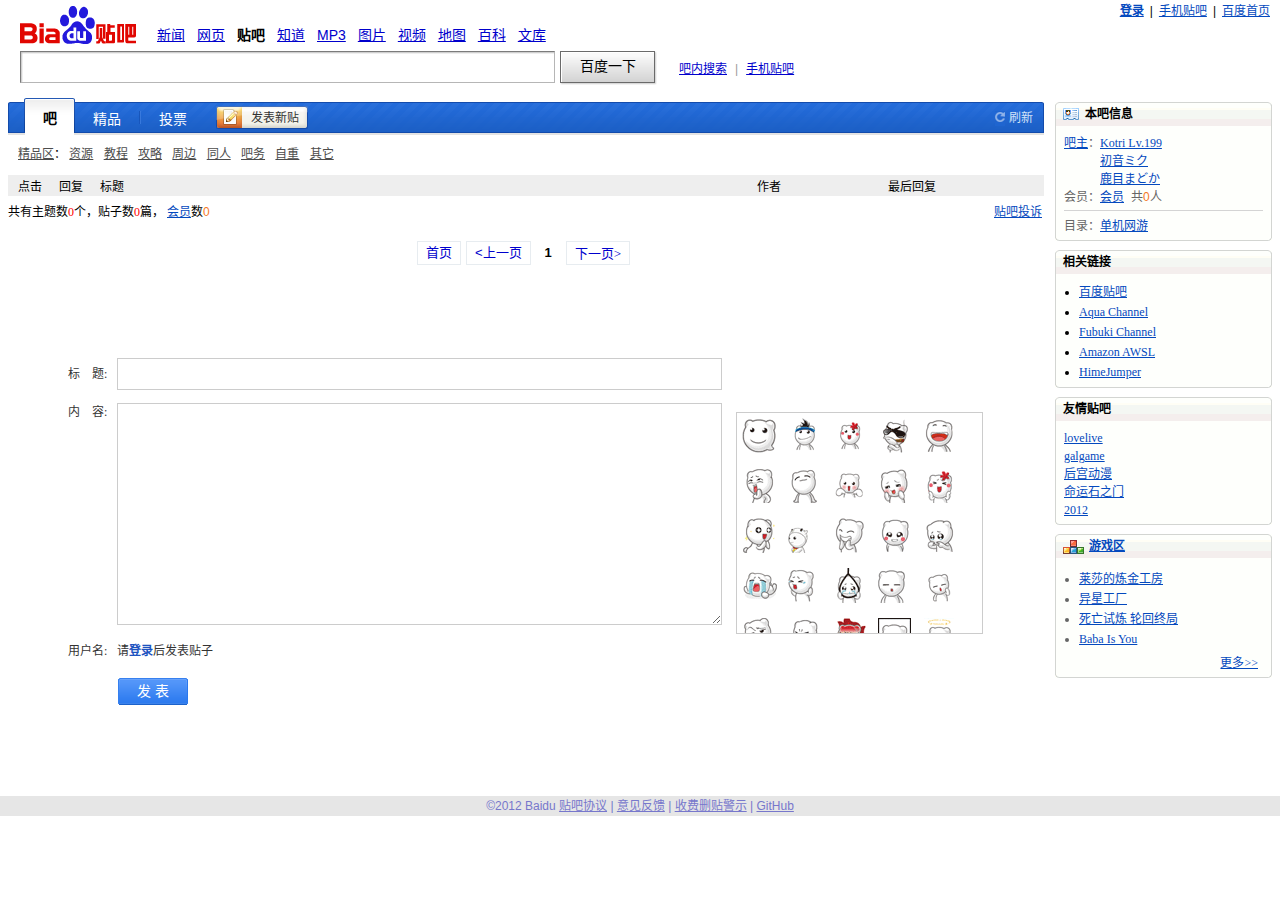
<file: index.html>
<!DOCTYPE html>
<html lang="en">

<head>
	<meta charset="UTF-8">
	<meta name="viewport" content="width=device-width, initial-scale=1.0">
	<meta http-equiv="X-UA-Compatible" content="ie=edge">
	<title>Index</title>
</head>

<body>
	<script>
		location.replace("bar.html");
	</script>
</body>
</html>
</file>
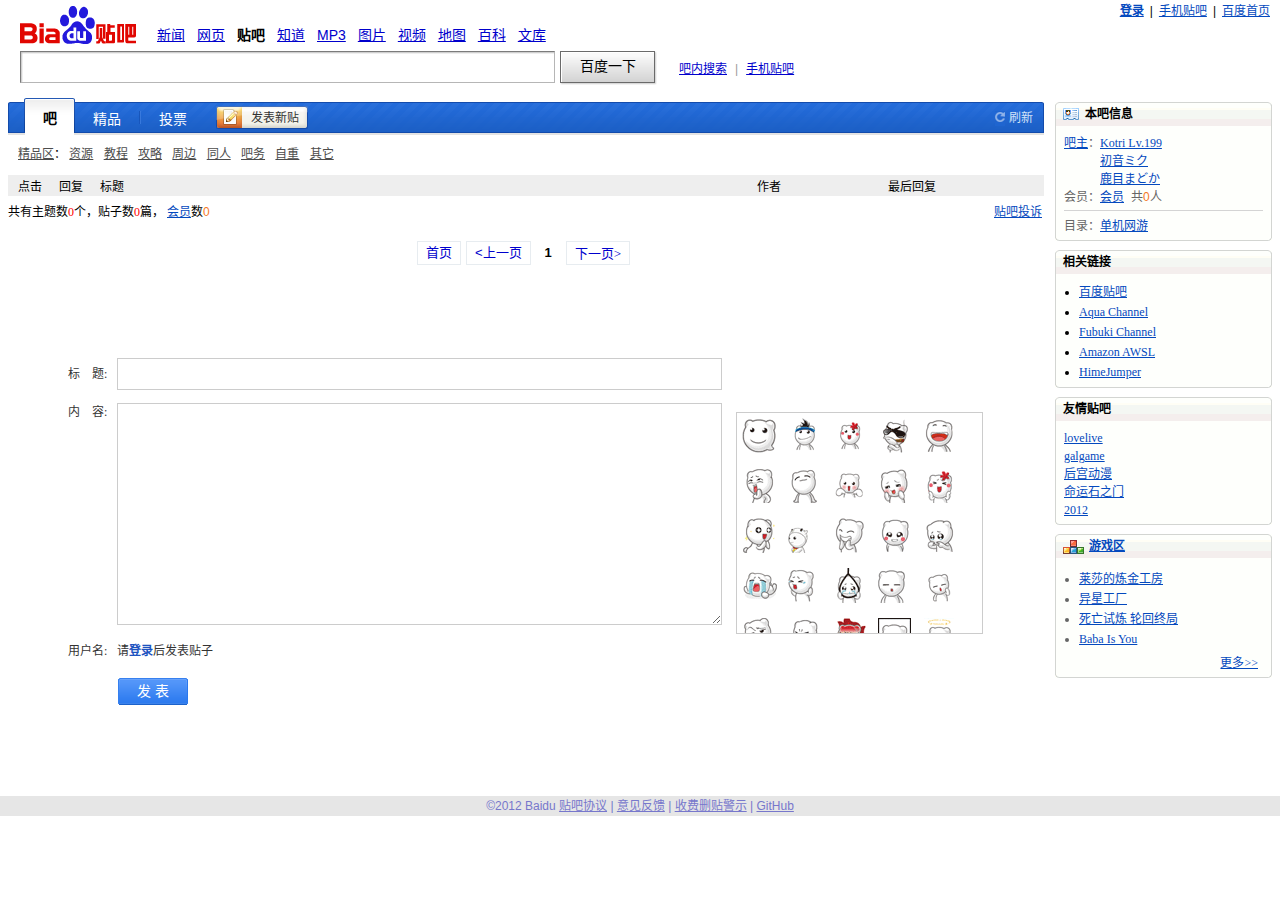
<file: bar.html>
<!DOCTYPE html>
<html lang="zh-cn"><head>
<meta http-equiv="content-type" content="text/html; charset=utf-8">
<meta charset="utf-8">
<title>百度贴吧2012版</title>

<!--[if lt IE 9]>
<link rel="stylesheet" href="f_files/ie_fix.css">
<![endif]-->
<style>
header,footer,section,article,aside,nav,figure{display:block;margin:0;padding:0;border:0;}

a.newclass1{
	color:gray !important;
	text-decoration:none;
}
a.newclass1:hover{
	color:gray !important;
	text-decoration:underline;
}
</style>
<link rel="shortcut icon" href="f_files/favicon.ico">
<link rel="stylesheet" href="f_files/i/tb_common_e1801cc9.css">
<link rel="stylesheet" href="f_files/i/page___da178db7.css">
<link rel="stylesheet" href="f_files/i/page___e78b2984.css">
<link rel="stylesheet" href="f_files/i/page___ea4a9f69.css">
<link rel="stylesheet" href="f_files/tb_common_8e1520a8.css">
<link rel="stylesheet" href="f_files/page___db5babe3.css">
<link rel="stylesheet" href="f_files/i/tb_common_lazy_00dd7240.css">
<link rel="stylesheet" href="f_files/frs_mod.css">
<link rel="stylesheet" href="f_files/postor.css">
<link rel="stylesheet" href="f_files/extras.css">
<link rel="stylesheet" href="added.css">
<script src="base.js" type="text/javascript" language="javascript"></script>
<script src="bar.js" type="text/javascript" language="javascript"></script>

<meta name="viewport" content="width=device-width, initial-scale=1.0, minimal-ui" />
<meta name="format-detection" content="telephone=no, email=no, address=no" />
<link rel="stylesheet" href="mobile.css" />

<script>

</script>

</head>



<body>
	<div id="com_userbar">
		<ul>
			<li class="u_username">
				<div><a href="#" id="username_display_1" class="u_arrow u_username_show username_display"></a></div>
				<div style="width: 67px;" class="u_ddl">
					<div class="u_ddl_con"><div class="u_ddl_con_top"><ul>
						<li class="u_homepage">
							<a href="#">我的主页</a>
							</li>
							<li>
								<a href="#">帐号设置</a>
							</li>
							<li class="u_tb_profile"><a href="#">贴吧设置</a></li>
							<li class="u_logout"><a href="#">退出</a></li>
					</ul></div>
					<div class="d_ddl_con_bottom"></div>
				</div></div>
			</li> <li class="split">|</li><li class="u_itieba"><div><a href="#">我的<span class="itb_i_small">i</span>贴吧<span class="feedNumNew"></span></a></div></li> <li class="split">|</li><li class="u_xiangce" id="u_xiangce"><a href="#">我的相册</a></li> <li class="split">|</li><li class="u_msg"><a href="#">私信</a></li> <li class="split">|</li><li class="u_notice"><a href="#">通知</a></li> <li class="split">|</li><li class="u_mobile"><a class="j_mobile" href="#">手机贴吧</a></li> <li class="split">|</li><li class="u_bdsearch"><a href="#">百度首页</a></li>
		</ul>
	</div>
	<div id="com_userbar_unloggedin">
		<ul>
			<li class="u_username">
				<div><a href="#" class="u_arrow u_username_show login_here">登录</a></div>
			</li> <li class="split">|</li> <li class="u_mobile"><a class="j_mobile" href="#">手机贴吧</a></li> <li class="split">|</li> <li class="u_bdsearch"><a href="#">百度首页</a></li>
		</ul>
	</div>

<div class="wrap1" id="bar_data" style="display:block;">
<div class="wrap2">
<style>
</style>
<div id="l_topbg" class="topbg">
	<div class="topbg_img"></div>
</div>
<div class="l_header">

	<!-- header -->

	<div id="head" class="search_v2 search_theme_1">
	  <div class="s_nav">
	    <a href="#" class="s_logo" title="到贴吧首页"><img id="tieba_logo" src="f_files/tieba_logo_117_38.png" alt="到贴吧首页" height="38" width="117"></a>
	    <div class="s_tab hdtag">
	<a href="#" param="word">新闻</a>　<a href="#" param="wd">网页</a>　<b id="tb_mark1">贴吧</b>　<a href="#" param="word">知道</a>　<a href="#" param="word">MP3</a>　<a href="#" param="word">图片</a>　<a href="#" param="word">视频</a>　<a href="#" param="word">地图</a>　<a href="#" param="word">百科</a>　<a href="#" param="word">文库</a>
	    </div>
	  </div>
	  <div>
	    <form name="f1" id="tb_header_search_form" class="f" action="">
	              <input autocomplete="off" size="42" tabindex="1" id="wd1" name="kw" class="s_ipt i tb_header_search_input bar_name_input" maxlength="100" value=""><span class="s_btn_wr"><input id="search_submit" value="百度一下" class="s_btn" onmousedown="this.className='s_btn s_btn_h'" onmouseout="this.className='s_btn'" type="submit"></span><span class="s_tools"><a href="#">吧内搜索</a>|<a href="#" target="_blank">手机贴吧</a></span>          </form>
	    <p class="switch_radios">
	          </p>
	  </div>



	</div>

	<!-- header end -->

</div>
<div class="clearfix" id="container">
	<div class="frs_content">
		<div class="contet_wrap" id="contet_wrap">
		<div id="list_area">
<div id="frs_nav" class="frs_nav_1" dr="B">
	<div id="frs_nav_wrap" class="nav_wrap"><ul class="nav_left"> <li class="focus first"> <a href="#"><span class="bar_name_text"></span>吧</a> </li><li class="divide">|</li><li> <a href="#%21/n" stats-data="fr=tb0_forum&amp;st_mod=frs&amp;st_value=tabgood">精品</a> </li><li class="divide">|</li><li class=" last"> <a href="#%21/v" stats-data="fr=tb0_forum&amp;st_mod=frs&amp;st_value=tabvote">投票</a> </li> </ul><ul class="nav_center"> <li class=" first"> <a href="#newpost" class="icon_add_post diff_tab" title="发表新贴" alt="发表新贴" id="add_post_btn">发表新贴</a> </li> </ul><ul class="nav_right"> <li class=" first"> <a class="nav_icon refresh" id="refresh" href="#%21/m/p0">刷新</a> </li> </ul> </div> </div>




<div id="frs_good_nav" class="frs_good_nav_main_1">
	<div class="frs_good_nav_wrap">
		<span class="good_zone"><a href="#%21/n">精品区</a>：</span>
		<span><a href="#%21/n/c4">资源</a></span>
		<span><a href="#%21/n/c3">教程</a></span>
		<span><a href="#%21/n/c5">攻略</a></span>
		<span><a href="#%21/n/c7">周边</a></span>
		<span><a href="#%21/n/c2">同人</a></span>
		<span><a href="#%21/n/c6">吧务</a></span>
		<span><a href="#%21/n/c8">自重</a></span>
		<span><a href="#%21/n/c1">其它</a></span>
	</div>
</div>
<div id="thread_list" class="thread_list">
	<table isd="thread_list_table" class="thread_list_table" cellspacing="0" width="100%">
		<thead>
			<tr>
			<th nowrap="nowrap" width="30">点击</th>
			<th nowrap="nowrap" width="30">回复</th>
			<th width="*">标题</th>
			<th width="120">作者</th>
			<th width="155">最后回复</th>
			</tr>
		</thead>
		<tbody>
		</tbody>
	</table>
	<template id="topic_template">
		<table class="thread_list_table" cellspacing="0" width="100%"><tr class="{ADVANCED}">
		<td nowrap="nowrap" width="30">{NV}</td>
		<td nowrap="nowrap" width="30">{NR}</td>
		<td width="*" class="thread_title">
			<a href="{LINKTO}">{TITLE}</a>
				{FLAG}
		</td>
		<td width="120" nowrap="nowrap"><a href="{POSTERURL}" class="thread_list_user">{POSTER}</a></td>
		<td width="155" nowrap="nowrap">{LASTREPLYTIME}&nbsp;&nbsp;<a href="{LASTREPLYURL}" class="thread_list_user">{LASTREPLY}</a></td>
		</tr></table>
	</template>
	<div id="post_insert_here">
	</div>
</div>

<!-- Post count, member count -->

	<div class="th_footer_1">
				<a href="#" class="btn_tousu fr" data-checkun="un">贴吧投诉</a>
		    				共有主题数<span class="red" id="all_topic_count">0</span>个，贴子数<span class="red" id="all_post_count">0</span>篇，
            <a class="fans_name" href="#">会员</a>数<span class="red member_num">0</span>
						 		 </div>

<!--
      Page list:
        > 50 topics -> +1 Page (2)
        1,2, ... ,10,Next,End
-->

<div class="pager pager-center" id="topic_pages">
<a href="#" class=" topic_page_first">首页</a>
<a href="#" class="prev topic_page_prev">&lt;上一页</a>
<span class="cur topic_page_cur">1</span>
<a href="#" class="next topic_page_next">下一页&gt;</a>
</div>

</div>
<div style="display: block;" id="editor" class="frs_simple_editor">
	<a name="newpost"></a>
	<h2 style="display: none;" id="rh1339314266222" class="editor_title"></h2>
	<form action="" id="pt1339314266222" method="post" autocomplete="off">
	<div id="edit_parent">
	<div class="new_tiezi_tip">
		<div class="editor_title_txt">&nbsp;</div>
	</div>
	<table border="0" cellpadding="3" cellspacing="0" width="100%">
		<tbody><tr id="tt1339314266222" style="">
			<td style="line-height: 32px;" nowrap="nowrap" valign="top" width="49">标　题:</td><td>
				<a name="ju"></a>
				<div id="td1339314266222">
					<input id="create_topic_title" name="title" class="edit_title_field" type="text">
				</div>
				<div id="tE1339314266222" class="postErrorTitle hidden"></div>
			</td>
		</tr>
		<tr>
			<td nowrap="nowrap" valign="top" width="49">内　容:</td>
			<td>
			<textarea id="create_topic_content" style="display: block; border: 1px solid #CCCCCC; width: 597px; height: 220px" class="edit_title_field"></textarea>
			</td>
		</tr>

		<tr id="pu1339314266222" style="">
		  <td class="pt_uname" valign="top">用户名:</td>
		  <td>
			<div class="editor_users">
				<label><input id="pl1339314266222" style="margin-right: 5px;" name="post_author_type" checked="checked" type="radio"><span class="username_display" id="username_display_5"></span></label>
				<span id="pac1339314266222" style=""><label><input disabled="disabled" id="pa1339314266222" style="margin-right: 5px;" name="post_author_type" type="radio">匿名发表</label></span>
				<span id="mca1339314266222" style="color:#666"></span>
			</div>
			<div class="editor_users_unloggedin">
				请<a class="login_here">登录</a>后发表贴子
			</div>
			<div id="sp1339314266222" style="display:none"></div>
		 </td>
		</tr>

		<tr>
			<td>&nbsp;</td>
			<td class="pt_submit">
				<input id="aps1339314266222" class="subbtn_bg" value=" 发 表 " type="button">
				<span class="subTip" style="display:none; ">Ctrl+Enter快捷发表</span>
			</td>
		</tr>
		</tbody>
	</table>
	</div>
	<div id="extraPositioner1">
		<a name="relocator"></a>
		<div id="emoticonBar1"></div>
		<a id="bubblebear1" class="extraEditorLink" href="#relocator">气泡熊</a>
	</div>
	</form>
</div>

		</div>
	</div>
	<div id="j_aside" class="l_aside">

<!-- personal experience bar module -->

<div id="balv_mod" class="region_1 balv_mod" data-region="">
	<div class="region_header">
		<div class="region_op j_op"><a class="p_balv_btnmanager" href="#" target="_blank" style="display: none;">[管理]</a> </div>
		<div class="region_title region_icon j_title">我的本吧头衔</div>
	</div>
	<div class="region_cnt">


		<div class="userlike_info">
		<div class="userlike_info_manager"><a href="#" target="_blank">[管理]</a></div>
        <div class="userlike_info_head">
          <a href="#" target="_blank">
            <img page_link_custom_elem_flag="true" class="user_ava" id="userlike_info_head_img2" style="display: inline; width: 64px; height: 64px; visibility: visible; margin-top: 0px;" src="f_files/DefaultAvatar.jpg">
          </a>
        </div>
        <div id="username_display_6" class="userlike_info_name username_display"></div>
        <div class="userlike_info_badge">
          <div id="exp_badge_base2" title="本吧头衔17级，经验值200000，点击进入本吧头衔说明页" class="userlike_badge badge_lv1">
            <div id="liked_member_title2" class="userlike_member_title"></div>
            <div id="exp_badge_level2" class="userlike_member_lv">0</div>
          </div>
        </div>
        <div class="userlike_info_explbl">经验：</div>
        <div id="userlike_expbar2" class="userlike_info_expbar " title="当前经验值为200000，还需经验值100000即可升至18级，点击后可以查看升级秘籍">
          <div id="exp_num_bar2" class="userlike_info_expbar_current" style="width: 66.7%;">
            <div class="userlike_info_expnum" id="userlike_expnum"><span id="userlike_expnum_cur2">0</span>/<span id="userlike_expnum_max2">0</span></div>
          </div>
        </div>
        <div id="userlike_info_tip" class="userlike_info_tip"></div>
      </div>
      	<div class="panel_entrance_self">
      		<ul class="entrance_self_furank clearfix">

                        <li id="entrance_rank"><a href="#" title="点击查看本吧牛人排行榜, 并可以设置自己的个人头衔" >个人排名</a>：</li>
                        <li title="昨日排名没有变化，击败了本吧100%的吧友" class="entrance_rank_index"><span id="exp_rank_num2">1</span></li>
                                                    <li class="entrance_rank_updown_icon" title="昨日排名没有变化，击败了本吧100%的吧友"><img class="entrance_rank_status" src="f_files/furank_num_0.png" title=""></li>

            </ul>

			<ul class="entrance_self_tc">
				<li id="my_entrance_tcbox" class="entrance_tcbox"><a href="#">百宝箱</a></li>
								<li id="my_tc_entrance" class="entrance_tcmine"><a href="#">我的宝贝</a></li>
							</ul>
		</div>


	<div class="liked_forums">
		<div class="liked_forums_nav">
			<span class="like_title">我还喜欢的吧</span><a id="like_more" href="#">更多&gt;&gt;</a>
			<div class="clearfloat"></div>
		</div>
		<div class="liked_forums_main">
			<ul>
						<li>
			<a href="#" target="_blank">lovelive</a>
			</li>
						<li>
			<a href="#" target="_blank">galgame</a>
			</li>
						<li>
			<a href="#">steam</a>
			</li>
					  </ul>
		  <div class="clearfloat"></div>
		</div>
	</div>


	</div>
	<div class="region_footer"></div>
</div>

<!-- personal experience bar module end -->


<div id="forumInfoPanel" class="region_1 forum_info_1" data-region="">
	<div class="region_header">
		<div class="region_op j_op"> </div>
		<div class="region_title region_icon j_title">本吧信息</div>
	</div>
	<div class="region_cnt">


	<h4><a href="#" class="manager_btn" onclick="return false;">吧主</a>：</h4>
	<ul>
		<li>
  			<a href="#">Kotri Lv.199</a>
	  		<span id="tbManagerApply">
	  		</span>
  		</li>
		<li>
  			<a href="#">初音ミク</a>
  		</li>
  		<li>
  			<a href="#">鹿目まどか</a>
		</li>
  		<li id="tbManagerCandidatesNum" style="display:none">
		</li>
	</ul>
<h4>会员：</h4>
<ul>
	<li>
	<a id="member_name_link" class="member_name" href="#">会员</a><span class="member_num_o">共<span class="member_num">0</span>人</span>
	</li>
	<li id="hall_in" class="hall_in" style="display:none;"><a href="#" target="_blank">名人堂&gt;&gt;</a></li>
</ul>
<h4 class="forum_dir_info">目录：</h4>
<ul class="forum_dir_info bottom_list">
	<li>
	<a href="#" stats-data="area=frs_dir">单机网游</a>
</li>
</ul>



	</div>
	<div class="region_footer"></div>
</div>




<div id="zyq" class="zyq_1"><!--STATUS OK-->
<div class="mod j_editable" id="zyq_mod_link" data-mod_type="link">
<div class="tl">
	<div class="mod_edit_wrap"></div>
	<div class="zyq_mod_title"><span class="j_mod_tit">相关链接</span></div>
</div>
<div class="cnt">
<ul class="zyq_mod_link_items">

<li><a href="https://tieba.baidu.com/" target="_blank" class="j_mod_item">百度贴吧</a></li>

<li><a href="https://www.youtube.com/channel/UC1opHUrw8rvnsadT-iGp7Cg" target="_blank" class="j_mod_item">Aqua Channel</a></li>

<li><a href="https://www.youtube.com/channel/UCdn5BQ06XqgXoAxIhbqw5Rg" target="_blank" class="j_mod_item">Fubuki Channel</a></li>

<li><a href="https://aws.amazon.com/cn/lambda/" target="_blank" class="j_mod_item">Amazon AWSL</a></li>

<li><a href="https://kotritrona.github.io/jump2048/ojhime.html" target="_blank" class="j_mod_item">HimeJumper</a></li>

</ul>
</div>
</div><!--STATUS OK--><!--STATUS OK--><!--STATUS OK-->



<!--STATUS OK-->
<div class="mod j_editable" id="zyq_mod_friend" data-mod_type="friend">
	<div class="tl"><div class="mod_edit_wrap"></div><span class="zyq_mod_title">友情贴吧</span></div>
	<div class="cnt">

	<ul class="zyq_mod_friend_items">

	  <li><a href="#" target="_blank" class="j_mod_item">lovelive</a></li>

	  <li><a href="#" target="_blank" class="j_mod_item">galgame</a></li>

	  <li><a href="#" target="_blank" class="j_mod_item">后宫动漫</a></li>

	  <li><a href="#" target="_blank" class="j_mod_item">命运石之门</a></li>

	  <li><a href="#" target="_blank" class="j_mod_item">2012</a></li>

	</ul>

	</div>
</div></div>

<div id="loginboard" style="display:none;z-index:3;font-family:verdana;position:absolute;width:320px;height:50px;top:30px;right:330px;border:solid 1px black;background:white">
	<input type="text" class="username_value" id="loginuser" style="margin-left: 10px; margin-top: 10px; font-family:verdana;width:230px;height:25px;font-size:16px" value=""/>
	<input type="button style="font-family:verdana;width:60px;height:26px;font-size:14px;padding:0px;" value="Login" />
</div>

<div id="j_frs_gamezone" class="region_1 frs_gamezone_1" data-region="">
	<div class="region_header">
		<div class="region_op j_op"> </div>
		<div class="region_title region_icon j_title"><a href="file:///c:/windows/system32/sol.exe" target="_blank">游戏区</a></div>
	</div>
	<div class="region_cnt">
		<div id="j_gamezone_data_wrap" class="frs_gamezone_w"><ul class="frs_gamezone_list">
		<li><a target="_blank" href="https://www.gamecity.com.tw/atelier/ryza/">莱莎的炼金工房</a></li>
		<li><a target="_blank" href="https://store.steampowered.com/app/427520/Factorio/">异星工厂</a></li>
		<!-- li><a target="_blank" href="https://store.steampowered.com/app/1079160/__Wily_Beast_and_Weakest_Creature/">东方鬼形兽</a></li -->
		<li><a target="_blank" href="https://store.steampowered.com/app/990050/Death_end_reQuest/">死亡试炼 轮回终局</a></li>
		<li><a target="_blank" href="https://store.steampowered.com/app/736260/Baba_Is_You/">Baba Is You</a></li></ul>
		<p class="frs_gamezone_more"><a href="#">更多&gt;&gt;</a></p></div>

	</div>
	<div class="region_footer"></div>
</div>
	</div>
</div>

<div class="l_bottom" id="j_bottom"></div>



<script>
</script>



<div id="footer">
	<span>&#169;2012 Baidu</span>
	<a href="#">贴吧协议</a>
	<span>|</span>
	<a href="#">意见反馈</a>
	<span>|</span>
	<a href="#">收费删贴警示</a>
	<span>|</span>
	<a href="https://github.com/kotritrona/postbar" id="github-link">GitHub</a>
</div>
</div>
</div>

<link rel="stylesheet" href="f_files/i/tb_common_lazy_00dd7240.css">

</body></html>
</file>
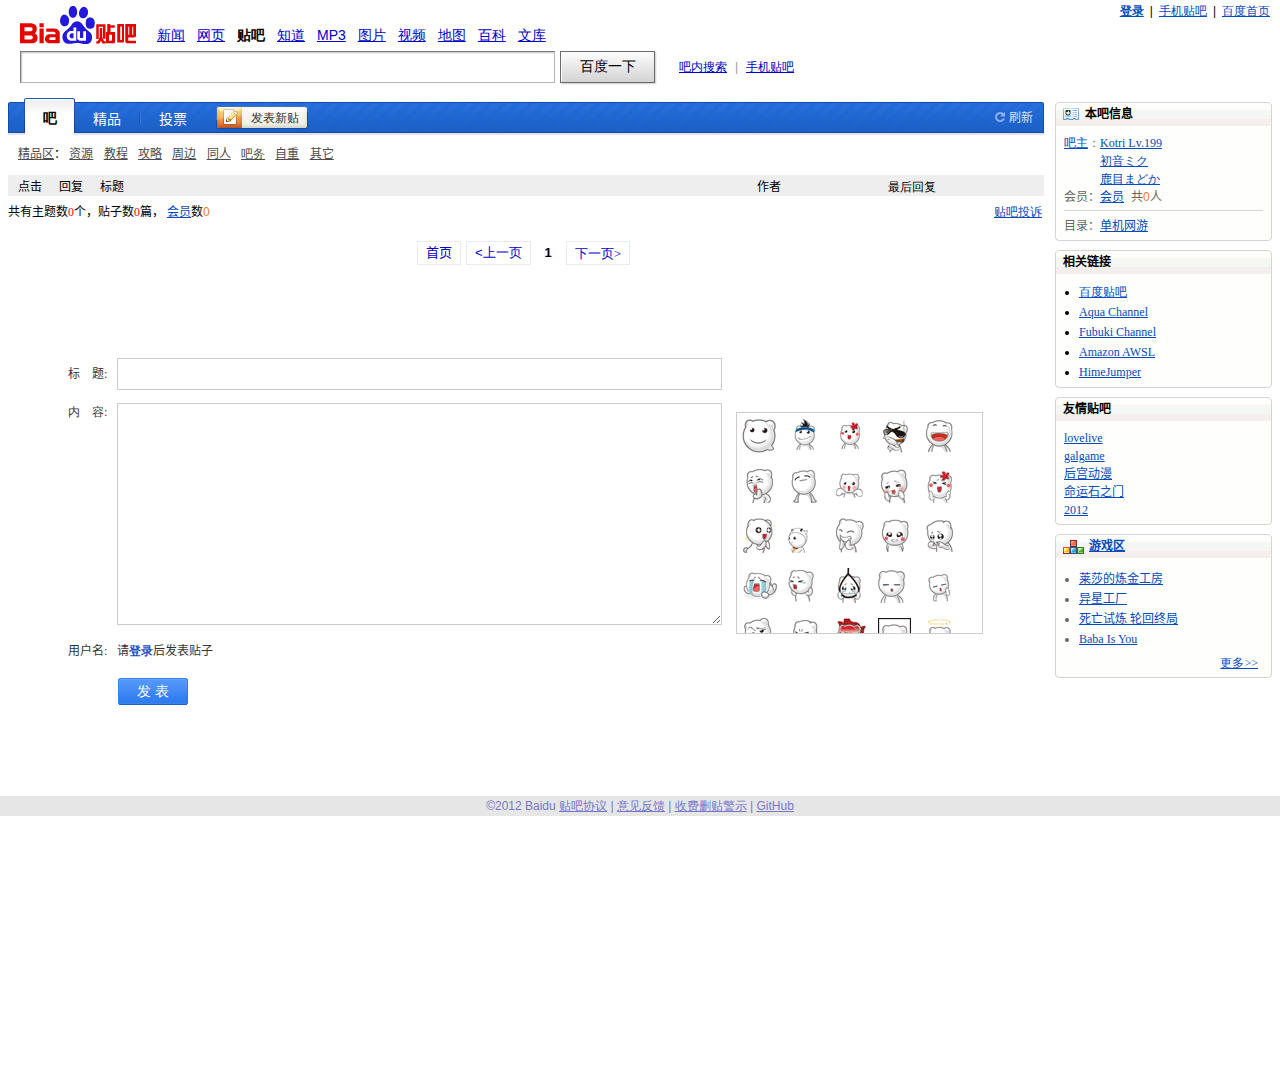
<file: post.html>
<html><head>
<meta http-equiv="content-type" content="text/html; charset=utf-8">
<meta charset="utf-8">
<title>百度贴吧2012版</title>

<!--[if lt IE 9]>
<link rel="stylesheet" href="f_files/ie_fix.css">
<![endif]-->
<style>
header,footer,section,article,aside,nav,figure{display:block;margin:0;padding:0;border:0;}

a.newclass1{
	color:gray !important;
	text-decoration:none;
	cursor: pointer;
}
a.newclass1:hover{
	color:gray !important;
	text-decoration:underline;
	cursor: pointer;
}
</style>
<link rel="shortcut icon" href="f_files/favicon.ico">
<link rel="stylesheet" href="f_files/i/tb_common_e1801cc9.css">
<link rel="stylesheet" href="f_files/i/page___da178db7.css">
<link rel="stylesheet" href="f_files/i/page___e78b2984.css">
<link rel="stylesheet" href="f_files/i/page___ea4a9f69.css">
<link rel="stylesheet" href="f_files/tb_common_8e1520a8.css">
<link rel="stylesheet" href="f_files/page___db5babe3.css">
<link rel="stylesheet" href="f_files/i/tb_common_lazy_00dd7240.css">
<link rel="stylesheet" href="f_files/frs_mod.css">
<link rel="stylesheet" href="f_files/postor.css">
<link rel="stylesheet" href="f_files/extras.css">
<link rel="stylesheet" href="added.css">
<script src="base.js" type="text/javascript" language="javascript"></script>
<script src="post.js" type="text/javascript"></script>

<meta name="viewport" content="width=device-width, initial-scale=1.0, minimal-ui" />
<meta name="format-detection" content="telephone=no, email=no, address=no" />
<link rel="stylesheet" href="mobile.css" />

</head>



<body>
	<!-- div id="bdshare_s">
		<div id="bdshare_m">
			<div id="bdshare_m_c"><h6>分享到</h6>
				<ul>
					<li><a href="#" class="bds_qzone qqkj">QQ空间</a></li>
					<li><a href="#" class="bds_tsina xlwb">新浪微博</a></li>
					<li><a href="#" class="bds_baidu bdsc">百度搜藏</a></li>
					<li><a href="#" class="bds_renren rrw">人人网</a></li>
					<li><a href="#" class="bds_tqq txwb">腾讯微博</a></li>
					<li><a href="#" class="bds_kaixin001 kxw">开心网</a></li>
					<li><a href="#" class="bds_tqf txpy">腾讯朋友</a></li>
					<li><a href="#" class="bds_more">更多...</a></li>
				</ul><p><a href="#" class="goWebsite">百度分享</a></p>
			</div>
		</div>
	</div -->

	<div id="com_userbar">
		<ul>
			<li class="u_username">
				<div><a href="#" id="username_display_1" class="u_arrow u_username_show username_display"></a></div>
				<div style="width: 67px;" class="u_ddl">
					<div class="u_ddl_con"><div class="u_ddl_con_top"><ul>
						<li class="u_homepage">
							<a href="#">我的主页</a>
							</li>
							<li>
								<a href="#">帐号设置</a>
							</li>
							<li class="u_tb_profile"><a href="#">贴吧设置</a></li>
							<li class="u_logout"><a href="#">退出</a></li>
					</ul></div>
					<div class="d_ddl_con_bottom"></div>
				</div></div>
			</li> <li class="split">|</li><li class="u_itieba"><div><a href="#">我的<span class="itb_i_small">i</span>贴吧<span class="feedNumNew"></span></a></div></li> <li class="split">|</li><li class="u_xiangce" id="u_xiangce"><a href="#">我的相册</a></li> <li class="split">|</li><li class="u_msg"><a href="#">私信</a></li> <li class="split">|</li><li class="u_notice"><a href="#">通知</a></li> <li class="split">|</li><li class="u_mobile"><a class="j_mobile" href="#">手机贴吧</a></li> <li class="split">|</li><li class="u_bdsearch"><a href="#">百度首页</a></li>
		</ul>
	</div>
	<div id="com_userbar_unloggedin">
		<ul>
			<li class="u_username">
				<div><a href="#" class="u_arrow u_username_show login_here">登录</a></div>
			</li> <li class="split">|</li> <li class="u_mobile"><a class="j_mobile" href="#">手机贴吧</a></li> <li class="split">|</li> <li class="u_bdsearch"><a href="#">百度首页</a></li>
		</ul>
	</div>


<div class="wrap1" id="post_data" style="display:block;">
<div class="wrap2">


	<!-- header -->

	<div id="head" class="search_v2 search_theme_1">
	  <div class="s_nav">
	    <a href="#" class="s_logo" title="到贴吧首页"><img id="tieba_logo" src="f_files/tieba_logo_117_38.png" alt="到贴吧首页" height="38" width="117"></a>
	    <div class="s_tab hdtag">
	<a href="#" param="word">新闻</a>　<a href="#" param="wd">网页</a>　<b id="tb_mark1">贴吧</b>　<a href="#" param="word">知道</a>　<a href="#" param="word">MP3</a>　<a href="#" param="word">图片</a>　<a href="#" param="word">视频</a>　<a href="#" param="word">地图</a>　<a href="#" param="word">百科</a>　<a href="#" param="word">文库</a>
	    </div>
	  </div>
	  <div>
	    <form name="f1" id="tb_header_search_form" class="f" action="">
	              <input autocomplete="off" size="42" tabindex="1" id="wd1" name="kw" class="s_ipt i tb_header_search_input bar_name_input" maxlength="100" value=""><span class="s_btn_wr"><input id="search_submit" value="百度一下" class="s_btn" onmousedown="this.className='s_btn s_btn_h'" onmouseout="this.className='s_btn'" type="submit"></span><span class="s_tools"><a href="#">吧内搜索</a>|<a href="#">手机贴吧</a></span>          </form>
	    <p class="switch_radios">
	          </p>
	  </div>



	</div>

	<!-- header end -->

<div class="l_banner banner_theme_1" style="display:block;">

<table border="0" cellpadding="0" cellspacing="0"><tbody><tr><td>
	<div style="position:relative;text-align:left; height:90px;width:984px;font-family:宋体">
	<img id="tb_top_ad" src="ad/ad0.png" style="width: 984px; height: 90px" />
	</div>
</td></tr></tbody></table>
</div>

<script>
</script>

<div id="post_container" class="l_container" style="display: inherit;">
	<div class="l_info">
		<div class="l_sr_left" id="w_nav">
			<div class="p_nav">
				<a class="j_nav_1" href="#">百度贴吧</a> &gt; <a class="bar_url" href="#"><cb class="bar_name_text"></cb>吧</a> &gt; <span>浏览贴子</span>
			</div>
		</div>
		<div class="l_sr_right">
		<div class="p_adminlist">
		<span>吧主：</span>
		<a href="#">Kotri Lv.199</a>
		<a href="#">初音ミク</a>
		<a href="#">鹿目まどか</a>
		</div>
		</div>
	</div>
<div class="l_menu">
	<div class="l_sr_left" id="w_menu"> <div class="j_quick_post">
	<a href="#sub">快速回复</a>
	&nbsp;&nbsp;
	<a href="#" title="删除主题" id="hide_topic_link">删除主题</a>
	&nbsp;&nbsp;
	<a href="#" title="设为/解除精品" id="add_digest_topic">设为/解除精品</a><a href="#" onclick="remove_digest(postnum);return false" title="取消精品" id="remove_digest_topic">取消精品</a></div>
	</div>
	<div class="l_sr_right">
	<ul class="j_quick_thread quick_thread_theme1">

	</ul></div>
</div>

<table align="right" border="0" cellpadding="0" cellspacing="0"> <!-- the bar on the right -->
<tbody><tr>
<td style="padding-top:51px;" align="left" width="235px">

<!-- personal experience bar module -->

<div id="balv_mod" class="region_1 balv_mod" data-region="">
	<div class="region_header">
		<div class="region_op j_op"><a class="p_balv_btnmanager" href="#" target="_blank" style="display: none;">[管理]</a> </div>
		<div class="region_title region_icon j_title">我的本吧头衔</div>
	</div>
	<div class="region_cnt">


		<div class="userlike_info">
		<div class="userlike_info_manager"><a href="#" target="_blank">[管理]</a></div>
        <div class="userlike_info_head">
          <a href="#">
            <img page_link_custom_elem_flag="true" class="user_ava" id="userlike_info_head_img2" style="display: inline; width: 64px; height: 64px; visibility: visible; margin-top: 0px;" src="f_files/DefaultAvatar.jpg">
          </a>
        </div>
        <div id="username_display_6" class="userlike_info_name username_display"></div>
        <div class="userlike_info_badge">
          <div id="exp_badge_base2" title="本吧头衔17级，经验值200000，点击进入本吧头衔说明页" class="userlike_badge badge_lv1">
            <div id="liked_member_title2" class="userlike_member_title"></div>
            <div id="exp_badge_level2" class="userlike_member_lv">0</div>
          </div>
        </div>
        <div class="userlike_info_explbl">经验：</div>
        <div id="userlike_expbar2" class="userlike_info_expbar " title="当前经验值为200000，还需经验值100000即可升至18级，点击后可以查看升级秘籍">
          <div id="exp_num_bar2" class="userlike_info_expbar_current" style="width: 66.7%;">
            <div class="userlike_info_expnum" id="userlike_expnum"><span id="userlike_expnum_cur2">0</span>/<span id="userlike_expnum_max2">0</span></div>
          </div>
        </div>
        <div id="userlike_info_tip" class="userlike_info_tip"></div>
      </div>
      	<div class="panel_entrance_self">
      		<ul class="entrance_self_furank clearfix">

                        <li id="entrance_rank"><a href="#" title="点击查看本吧牛人排行榜, 并可以设置自己的个人头衔" onclick="openLeaderboard();return false">个人排名</a>：</li>
                        <li title="昨日排名没有变化，击败了本吧100%的吧友" class="entrance_rank_index"><span id="exp_rank_num2">1</span></li>
                                                    <li class="entrance_rank_updown_icon" title="昨日排名没有变化，击败了本吧100%的吧友"><img class="entrance_rank_status" src="f_files/furank_num_0.png" title=""></li>

            </ul>

			<ul class="entrance_self_tc">
				<li id="my_entrance_tcbox" class="entrance_tcbox"><a href="#">百宝箱</a></li>
								<li id="my_tc_entrance" class="entrance_tcmine"><a href="#">我的宝贝</a></li>
							</ul>
		</div>


	<div class="liked_forums">
		<div class="liked_forums_nav">
			<span class="like_title">我还喜欢的吧</span><a id="like_more" href="#">更多&gt;&gt;</a>
			<div class="clearfloat"></div>
		</div>
		<div class="liked_forums_main">
			<ul>
						<li>
			<a href="#" target="_blank">lovelive</a>
			</li>
						<li>
			<a href="#" target="_blank">galgame</a>
			</li>
						<li>
			<a href="#">steam</a>
			</li>
					  </ul>
		  <div class="clearfloat"></div>
		</div>
	</div>


	</div>
	<div class="region_footer"></div>
</div>

<!-- personal experience bar module end -->

</td>
</tr>
<tr>
<td style="padding-top:10px;padding-right:3px;">
<div class="h123_mod h123_mod_theme1" id="h123_mod" style="display: block;">
<h2>推荐区</h2>
<div class="content">
<a href="#"><img src="f_files/i/20120725xiao001.jpg"></a>
<a href="#">小游戏大全</a>
<p>最新游戏排行榜大全，需下载，打开才能玩。</p>
<div class="h123_line"></div>
<ul style="clear:both">
<li><a href="#">看视频，云游戏，累了就歇一会！</a></li><li><a href="#">最新热门凉窗排行榜</a></li><li><a href="#">好玩高清重制游戏一网打尽</a></li><li><a href="#">热门程序代码 评星10000以上</a></li></ul>
</div>
</div>
<div id="cproshow" class="cpro_post cproshow_theme1"><div><a style="display:block;width:100%;" href="#"><u style="display:block;">外太空火箭工程师培训</u>研究中心式培训,全球唯一生还者 培训,世界唯一公主殿下..<br><span style="white-space:nowrap">www.factorio.com</span></a></div><br><div><a style="display:block;width:100%;" href="#"><u style="display:block;">幸福热线：0114-5141919.</u>东莞市里予兽犬恋爱机器人有限公司 网络报名预订可享8.10折优惠,..<br><span style="white-space:nowrap">www.114514.com</span></a></div><br><div><a style="display:block;width:100%;" href="#"><u style="display:block;">工业建筑材料商行 最低价直..</u>专业从事铁块和钻石块仓储式直销, 绿色环保产品,0472-47485654..<br><span style="white-space:nowrap">www.minecraft.net</span></a></div><br></div>
<div id="cprodata" style="width:200px;"></div>
</td>
</tr>
<tr>
<td>
<ul class="tieba_notice tieba_notice_theme1">
<li><a onclick="get_path(2);return false" href="javascript:void(0);">贴吧垃圾信息处理公示</a></li>
<li><a onclick="get_path(3);return false" href="javascript:void(0);">贴吧打击收费删贴警示</a></li>
</ul>
</td>
</tr>
</tbody></table>

<div class="l_core l_core_theme1">
<div class="p_thread thread_theme_1">
<div class="l_thread_info">
<ul class="l_posts_num">
    <li class="l_reply_num">有<span class="red all_post_count" id="all_post_count1">0</span>篇回复贴</li>

    <!-- Page count
         30 posts/page.
         -->


	<li class="l_pager pager_theme_1" id="page_list1">

	<a class="post_prev_page" href="#">上一页</a>
	<span class="tP post_cur_page">1</span>
	<a class="post_next_page" href="#">下一页</a>

	</li>

</ul></div>
</div>
<div class="p_postlist" id="j_p_postlist">

<template id="post_template">
	<a name="#{FLOOR}"></a><div class="p_post"><table><tbody><tr><td class="c_floor">{FLOOR}</td><td class="c_post_title"><h2>{POSTTITLE}</h2>
	</td></tr><tr><td></td><td align="left" width="96%"><div class="c_post_content"><cc id="post_content_{VALNUM}">{POSTCONTENT}</cc>
	</div></td></tr><tr><td height="17"></td><td class="p14"></td></tr><tr><td></td><td class="c_post_info" align="left"><div class="p_author"><div class="c_authpr"><ul><li>
	作者：<a class="p_author_name" href="{AUTHORURL}" >{AUTHOR}</a></li></ul></div><div class="c_post_op" style="padding-left: 0px;">
	<ul class="p_tail"><li><span>{POSTTIME}</span></li><li><a class="newclass1" onclick="evtDeletePost('{VALNUM}', {FLOOR});">删</a></li><li><a href="#sub" class="newclass1" onclick="evtReplyTo('{FLOOR}','{AUTHOR}');">回复</a></li></ul><ul class="p_mtail"></ul></div></div></td></tr><tr><td></td><td height="12" valign="top"><p class="c_post_split"></p></td>
	</tr></tbody></table></div>
</template>

<div id="sp2">
</div>

<div id="p_ding_last" class="p_ding_last ding_last_theme1"></div>
<div class="p_thread thread_theme_1">
<div class="l_thread_info">
	<ul class="l_posts_num">
	    <li class="l_reply_num">有<span class="red all_post_count" id="all_post_count2">0</span>篇回复贴</li>
		<li class="l_pager pager_theme_1" id="page_list2">

			<a class="post_prev_page" href="#">上一页</a>
			<span class="tP post_cur_page">1</span>
			<a class="post_next_page" href="#">下一页</a>

		</li>
	</ul>
	<div class="p_sharebar sharebar_theme_1">


	</div>
</div>
</div>

</div> <!-- #j_p_postlist -->
</div> <!-- .l_core_theme1 -->

<div id="editor" class="editor_theme_1">
<a name="sub"></a>
<form id="pt1350276436458" method="post" autocomplete="off">
<div id="edit_parent">
<div class="new_tiezi_tip">
<div class="editor_title_txt">发表回复</div>
</div>
<table border="0" cellpadding="3" cellspacing="0" width="100%">
<tbody><tr id="tt1350276436458" style="display:none;">
<td style="line-height:32px;" nowrap="nowrap" valign="top" width="49">标　题:</td><td>
<a name="ju"></a>
<div id="td1350276436458">
<input id="title" name="title" class="edit_title_field" type="text">
</div>
<div id="tE1350276436458" class="postErrorTitle"></div>
</td>
</tr>
<tr>
<td nowrap="nowrap" valign="top" width="49">内　容:</td>
<td>
<div style="position:relative;z-index:1000"><div style="display: none;" id="ebt1350276436458" class="editor_tip_show"></div></div>
<textarea id="textInput" style="display: block; border: 1px solid #CCCCCC; width: 597px; height: 220px" class="edit_title_field"></textarea>
<div id="co1350276436458" class="postErrorContent"></div>
</td>
</tr>
<tr id="pu1350276436458" style="">
<td class="pt_uname" valign="top"></td>
<td>
<div class="editor_users">
<label style="display: none;"><input id="pl1350276436458" name="post_author_type" checked="checked" type="radio"><span id="username_display_4"><?php echo $username; ?></span></label>
<span id="pac1350276436458" style="display:none;"><label style="display: none;"><input id="pa1350276436458" name="post_author_type" type="radio">匿名发表</label></span>
<span id="mca1350276436458" style="color:#666"></span>
</div>
<div id="sp1350276436458" style="display:none"></div>
</td>
</tr>
<tr id="cc1350276436458" style="display:none;">
<td class="pt_valid" nowrap="nowrap" valign="top"><label for="captcha" style="line-height:24px;">验证码:</label></td>
<td align="left" nowrap="nowrap" valign="middle">
<div id="cd1350276436458" class="pt_valid_code"><div class="clearfix" style="padding-top:1px;"><div style="float:left;"><input id="captcha1350276436473" class="captcha_input_normal" style="ime-mode:disabled " autocomplete="off" size="10" maxlength="10"></div><div id="c_content1350276436473" style="float:left;display:none;margin-top: -9px;"></div></div><div id="tip1350276436473">&nbsp;请点击后输入验证码</div><div id="c_error1350276436473" class="postErrorVCode"></div></div>
</td>
</tr>
<tr>
<td>&nbsp;</td>
<td class="pt_submit">
<input id="aps1350276436458" class="subbtn_bg" value=" 发 表 " type="button" >
<span class="subTip" style="display:none;">Ctrl+Enter快捷发表</span>
</td>
</tr>
</tbody>
</table>
</div>
	<div id="extraPositioner2">
		<div id="emoticonBar2"></div>
		<a id="bubblebear2" class="extraEditorLink" href="#sub">气泡熊</a>
		<script>
		</script>
	</div>

</form>
</div>

<div id="footer">
	<span>&#169;2010 Baidu</span>
	<a href="#">贴吧协议</a>
	<span>|</span>
	<a href="#">意见反馈</a>
	<span>|</span>
	<a href="#">收费删贴警示</a>
	<span>|</span>
	<a href="https://github.com/kotritrona/postbar" id="github-link">GitHub</a>
</div>

</div> <!-- #post_container -->

</div>

<link rel="stylesheet" href="f_files/i/tb_common_lazy_00dd7240.css">

</div>
</body></html>
</file>
<file: f_files/ie_fix.css>
table.thread_list_table {width: 1100px;}
input#wd1{height: 32px !important;width: 200px;}
a#add_post_btn{width: 90px;}
a.s_logo{width: 117px !important; height: 38px !important; background: url("/f_files/tieba_logo_117_38.png") !important; display: block !important}
</file>
<file: f_files/i/tb_common_e1801cc9.css>
﻿body,h1,h2,h3,h4,h5,h6,hr,p,blockquote,dl,dt,dd,ul,ol,li,pre,code,form,fieldset,legend,button,input,textarea,th,td{margin:0;padding:0}table{border-collapse:collapse;border-spacing:0}html{width:100%;height:100%;border:0}body,button,input,select,textare,td,th{font:12px/18px 宋体}textare,input{outline:0}fieldset,img,iframe{border:0}p,div,td{word-break:break-all}ul,ol{list-style:none}a{color:#0449be}article,aside,details,figcaption,figure,footer,header,hgroup,menu,nav,section,summary,time,mark,audio,video{display:block;margin:0;padding:0}.green{color:green}.red,.error,.warning{color:red}.gray,a.gray,div.gray{color:#666}a.error,div.error{color:red}#container a.diff_link{text-decoration:underline}.clearfix:after{content:".";display:block;height:0;clear:both;visibility:hidden}.clearfix{zoom:1}.tb{background-color:#c3d9ff;font-size:0;height:2px;margin:2px 5px 10px;overflow:hidden}#footer{background:none repeat scroll 0 0 #e6e6e6;clear:both;line-height:20px;text-align:center;color:#77c;font-size:12px;font-family:Arial;margin:8px auto 0}#footer *{color:#77c}#footer a:visited{color:#77c}#footer span{*margin-left:-3px}hr{height:0;overflow:hidden;border:0;border-bottom:1px dotted #ccc;margin:10px 0}p.hr{height:0;overflow:hidden;border:0;border-bottom:1px dashed #ccc}.tbsug_expand{border:solid 1px #817f82;background:#fff}.tbsug_expand ul{margin:0;padding:0;text-align:left}.tbsug_expand ul li{font-family:Arial,宋体;font-size:14px;height:25px;line-height:25px;padding:0 8px;cursor:default}.tbsug_expand ul li.on{background:#ebebeb;color:#000}.tbsug_expand ul li .highlight{font-weight:normal;font-style:normal;text-decoration:none}.wrap2{zoom:1}.pagination{font:14px/20px Verdana;margin:20px 0 13px 0;text-align:center}.pagination a{padding:0 5px;white-space:normal;text-decoration:none}.pagination span.current{background-color:#0449be;color:#fff;margin:0 2px;padding:2px 3px;width:10px}.pagination span.disabled{display:none}.pager{float:left;font-family:Arial;font-size:13px}.pager a,.pager span{background:none repeat scroll 0 0 #fff;border:1px solid #e7ecf0;color:#0000cd;float:left;height:22px;line-height:22px;margin-right:5px;overflow:hidden;text-align:center;text-decoration:none;width:auto;padding:0 8px}.pager a:hover{background:#e9f1f7}.pager .first,.pager .last,.pager .pre,.pager .next{font-family:宋体;line-height:23px}.pager .cur{border:1px solid #fff;background:0;font-weight:bold;color:#000}.pager-center{position:relative;left:50%}.pager-center a,.pager-center span{position:relative;left:-50%}.search{color:#000;padding:0;font:12px arial;position:relative;zoom:1}.search div{line-height:normal;font-family:Arial,宋体}.search a:link,.search a:hover,.search a:active,.search a:visited{color:#00c;text-decoration:underline}.search form{margin:0;padding-bottom:1px;clear:both;position:relative;zoom:1;z-index:1}.search .hdtag{font:12px arial;margin-bottom:0;line-height:18px}.search .switch_radios{margin:0;padding:0 0 3px;padding:0\9}.search .switch_radios input,.search .switch_radios label{vertical-align:middle;cursor:pointer;font-family:tahoma}.search .switch_radios input{margin:0 3px 0 0;*margin:-2px 3px 0 -4px}.search .switch_radios label{margin:0 16px 0 0;*margin-right:13px}.search .s_main{margin-left:20px}.search .s_nav{height:45px;background-color:transparent;margin:0;padding:0}.search .s_logo{float:left;margin-top:28px}.search .s_nav .s_logo{margin:0;padding:0;margin-right:20px;float:left;width:117px;height:38px;font-size:14px;background:url(tieba_logo_117_38_2435b2f0.png) 0 0 no-repeat;_background:0;_filter:progid:DXImageTransform.Microsoft.AlphaImageLoader(src='tieba_logo_117_38.png',enabled=true);cursor:pointer;border:0;display:block}.s_right_region{float:left;margin-left:15px}.search .s_nav .s_tab{line-height:18px;padding:20px 0 0;float:left}.search .s_nav a{font-size:14px}.search .s_nav b{font-size:14px}.search .s_right_region .s_ipt{width:410px;*width:410px;height:32px;*height:20px;padding:3px 8px;padding-top:7px\9;font:16px arial;background:url(bg_search.png?v=1) -304px 0 no-repeat;_background-attachment:fixed;border:1px solid #b6b6b6;border-color:#7b7b7b #b6b6b6 #b6b6b6 #7b7b7b;vertical-align:top;margin-right:5px;outline:0;-moz-box-sizing:border-box;-webkit-box-sizing:border-box;box-sizing:border-box}.search .s_ipt{width:535px;*width:519px;height:32px;*height:20px;padding:3px 8px;padding-top:7px\9;font:16px arial;background:url(bg_search.png?v=1) -304px 0 no-repeat;_background-attachment:fixed;border:1px solid #b6b6b6;border-color:#7b7b7b #b6b6b6 #b6b6b6 #7b7b7b;vertical-align:top;margin-right:5px;outline:0;-moz-box-sizing:border-box;-webkit-box-sizing:border-box;box-sizing:border-box}.search .s_btn{padding:0;border:0;width:95px;height:32px;padding-top:2px\9;font-size:14px;background:#ddd url(bg_search.png?v=1);cursor:pointer}.search .s_btn_h{background-position:-100px 0}.search .s_btn_wr{width:97px;height:34px;display:inline-block;background:url(bg_search.png?v=1) no-repeat -202px 0;*position:relative;z-index:0;vertical-align:top}.search .s_tools{color:#999;padding:8px 0 0 14px;display:inline-block}.search .s_tools a{margin:0 8px;zoom:1}.search_theme_1{padding:6px 0 17px;margin:0 0 0 20px}.search_theme_2{width:980px;padding:6px 0 17px;margin:0 auto;z-index:180}.search_theme_3{width:980px;padding:0 0 17px;margin:0 auto;z-index:180}.search_dialog{color:#000;padding:20px;font:12px arial;position:relative}.search_dialog div{line-height:normal;font-family:Arial,宋体}.search_dialog a:link,.search_dialog a:hover,.search_dialog a:active,.search_dialog a:visited{color:#00c;text-decoration:underline}.search_dialog form{margin:0;clear:both;position:relative;z-index:1}.search_dialog .hdtag{font:12px arial;margin-bottom:0;line-height:18px}.search_dialog .switch_radios{margin:1px 0 0;padding:0}.search_dialog .switch_radios input,.search_dialog .switch_radios label{vertical-align:middle;cursor:pointer;font-family:tahoma}.search_dialog .switch_radios input{margin:0 3px 0 0;*margin:-2px 3px 0 -4px}.search_dialog .switch_radios label{margin:0 16px 0 0;*margin-right:13px}.search_dialog .s_main{margin-left:20px}.search_dialog .s_nav{height:45px;background-color:transparent;margin:0;padding:0}.search_dialog .s_nav .s_logo{margin:0;padding:0;margin-right:20px;float:left}.search_dialog .s_nav .s_logo img{border:0;display:block}.search_dialog .s_nav .s_tab{line-height:18px;padding:20px 0 0;float:left}.search_dialog .s_nav a{font-size:14px}.search_dialog .s_nav b{font-size:14px}.search_dialog .s_ipt{width:320px;*width:302px;height:32px;*height:20px;padding:3px 8px;padding-top:7px\9;font:16px arial;background:url(bg_search.png?v=1) -304px 0 no-repeat;_background-attachment:fixed;border:1px solid #b6b6b6;border-color:#7b7b7b #b6b6b6 #b6b6b6 #7b7b7b;vertical-align:top;margin-right:5px;outline:0;-moz-box-sizing:border-box;-webkit-box-sizing:border-box;box-sizing:border-box}.search_dialog .s_btn{padding:0;border:0;width:95px;height:32px;padding-top:2px\9;font-size:14px;background:#ddd url(bg_search.png?v=1);cursor:pointer}.search_dialog .s_btn_h{background-position:-100px 0}.search_dialog .s_btn_wr{width:97px;height:34px;display:inline-block;background:url(bg_search.png?v=1) no-repeat -202px 0;*position:relative;z-index:0;vertical-align:top}.search_dialog .s_tools{color:#999;padding:8px 0 0 14px;display:inline-block}.search_dialog .s_tools a{margin:0 8px;zoom:1}.region_1,.region_1 .region_header{background:url("base.gif?v=1") no-repeat}.region_1{background-position:0 bottom;margin-bottom:9px;zoom:1}.region_1 .region_header{background-position:0 -469px;font:12px/24px 宋体;height:24px;padding:0 5px 0 8px;overflow:hidden}.region_1 .region_title{font-weight:bold;margin-right:48px;float:left;height:24px}.region_1 .region_cnt{padding:8px 9px 6px;clear:both;color:#666}.region_1 .region_op{float:right}.region_1 .region_icon{background-image:url("zyq_mod_icon.gif?v=1.0");background-repeat:no-repeat;padding-left:22px}.region_2{background-color:#fff;border:1px solid #e6e6e6;overflow:visible;padding:14px 15px 5px;zoom:1}.region_2 .region_header{clear:both;overflow:hidden;padding-bottom:8px;font:12px/14px 宋体}.region_2 .region_title{float:left;line-height:14px;height:14px;color:#333;font-weight:bold}.region_2 .region_op{float:right}.region_2 .region_cnt{clear:both;padding-top:3px;color:#666;font:12px/20px 宋体}.region_3{padding:0 16px 20px;font-family:'宋体';overflow:hidden;clear:both;zoom:1}.region_3 .region_header{overflow:hidden;border-bottom:2px solid #999;line-height:14px;height:14px;padding:0 0 8px}.region_3 .region_title{float:left;color:#333;font-weight:bold;height:14px}.region_3 .region_op{height:14px;float:right;padding-right:5px}.region_3 .region_title a,.region_3 .region_title a:active,.region_3 .region_title a:link,.region_3 .region_title a:visited{color:#333}.region_3 a:hover{text-decoration:underline}.region_3 .region_cnt{clear:both;border-top:1px solid #fff;padding:7px 0 0;color:#666;line-height:20px}.col-main{float:left;width:100%;min-height:1px}.col-sub,.col-extra{float:left}.layout:after,.main-wrap:after,.col-sub:after,.col-extra:after{content:'\20';display:block;height:0;clear:both}.layout,.main-wrap,.col-sub,.col-extra{*zoom:1}#container{padding:0}* html .minwidth{border-left-style:solid;border-left-color:#fff}* html .layout_wrap{position:relative}/*\*/* html .minwidth,* html .layout_wrap{height:1px}/**/.grid-m0s217 .main-wrap{margin-right:227px}.grid-m0s217 .col-sub{width:217px;margin-left:-217px}.grid-s180m0 .main-wrap{margin-left:190px}.grid-s180m0 .col-sub{width:180px;margin-left:-100%}.grid-m740s210{width:960px;margin:0 auto}.grid-m740s210 .main-wrap{margin-right:220px}.grid-m740s210 .col-sub{width:210px;margin-left:-210px}.goTop{background:url(gotop_5bb9a87c.gif) no-repeat left top;bottom:93px;display:none;height:83px;left:50%;margin-left:498px;position:fixed;right:0;width:23px;z-index:1}.goTop_1024{margin-left:476px}.goTop_ie6{bottom:auto;position:absolute;top:expression(documentElement.scrollTop+documentElement.clientHeight - this.offsetHeight-93)}.goTop:hover{background-position:right top}.frs_nav_2 *{padding:0;margin:0}.frs_nav_2,.frs_nav_2 .nav_wrap,.frs_nav_2 .nav_left,.frs_nav_2 .divide,.frs_nav_2 .focus,.frs_nav_2 .focus a,.frs_nav_2 .icon_add_post,.frs_nav_2 a:hover,.frs_nav_2 .nav_icon{background-image:url(frs_nav.png?v=120213)}.frs_nav_2{height:35px;background-position:bottom right;background-repeat:no-repeat;padding-right:3px;margin-bottom:10px}.frs_nav_2 .nav_wrap{height:100%;background-position:0 -47px;background-repeat:repeat-x}.frs_nav_2 .nav_left{float:left;width:635px;height:100%;padding:0 0 0 13px;background-position:-267px -166px;background-repeat:no-repeat}.frs_nav_2 .nav_left{width:636px\9;padding:0 0 0 15px\9}.frs_nav_2 ul{list-style:none;font-family:Arial,宋体;font-size:14px;height:100%;float:left}.frs_nav_2 li{float:left;color:#fff;height:34px;overflow:hidden}.frs_nav_2 a{display:block;padding:8px 14px 5px 15px;padding:9px 14px 4px 15px\9;margin-top:1px}.frs_nav_2 a,.frs_nav_2 a:visited{color:#fff;text-decoration:none}.frs_nav_2 .nav_left a:hover{background-position:0 -88px;background-repeat:repeat-x}.frs_nav_2 .divide{height:11px;width:2px;display:inline-block;overflow:hidden;margin-top:12px;padding:0;background-position:0 -128px;color:#3879dd}.frs_nav_2 .focus{height:37px;padding:0 0 2px 7px;background-position:0 0;background-repeat:no-repeat;margin:-4px -2px 0;position:relative}.frs_nav_2 .focus a{padding:13px 20px 0 14px;margin-top:0;height:27px;position:relative;float:left}.frs_nav_2 .focus a,.frs_nav_2 .focus a:visited{color:#000;font-weight:bold}.frs_nav_2 .focus a,.frs_nav_2 .focus a:hover{;background-position:right 0;background-repeat:no-repeat}.frs_nav_2 .nav_left .last{float:left}.frs_nav_2 .icon_add_post,.frs_nav_2 .icon_add_post:visited{color:#333}.frs_nav_2 .icon_add_post{display:inline-block;font-size:12px;float:right;width:58px;height:12px;line-height:12px;background-repeat:no-repeat;background-position:0 -148px;padding:7px 0 8px 35px;margin:4px 0 0;float:left}.frs_nav_2 a.icon_add_post:hover{background-position:0 -175px;background-color:transparent}.frs_nav_2 a.icon_add_post:active{background-position:0 -202px;padding:8px 0 7px 35px;padding:10px 0 5px 35px\9}.frs_nav_2 .icon_add_post{padding:9px 0 6px 35px\9}.frs_nav_2 .nav_right{float:right;height:100%;padding:0 7px 0 0}.frs_nav_2 .nav_right li{margin-left:10px}.frs_nav_2 .nav_right a,.frs_nav_2 .nav_right a:visited{color:#d3e2f8}.frs_nav_2 .nav_right a{font-size:12px;padding:1px 0 0 0;padding:2px 0 0 0\9;height:12px;line-height:12px;float:left;margin-top:10px;margin-top:11px\9}.frs_nav_2 .nav_right a:hover{text-decoration:underline;background-color:transparent}.frs_nav_2 .nav_right .nav_icon{background-repeat:no-repeat;padding-left:16px}.frs_nav_2 .nav_right .first{margin-left:0}.frs_nav_2 .nav_right .right_last{padding-right:0}.frs_nav_2 .nav_right .divide{margin-left:9px}.frs_nav_2 .refresh{background-position:-259px -131px;background-position:-259px -132px\9}.frs_nav_2 .toggle{background-position:-259px -148px;background-position:-259px -149px\9}.frs_nav_2 .new_tab{position:relative}.frs_nav_2 .new_tab_normal{padding-top:2px;margin-top:-2px}.frs_nav_2 .new_tab_text{padding-right:12px}.frs_nav_2 .new{position:absolute;height:11px;width:29px;background:url(new.gif) no-repeat;overflow:hidden}.frs_nav_2 .new{top:0;right:0}.frs_nav_2 .focus .new{background-position:0 -11px;top:2px;right:14px;display:none}.frs_nav_2 .focus .new_tab_text{padding-right:0}.frs_nav_1 *{margin:0;padding:0}.frs_nav_1,.frs_nav_1 .nav_wrap,.frs_nav_1 .nav_left,.frs_nav_1 .divide,.frs_nav_1 .focus,.frs_nav_1 .focus a,.frs_nav_1 .icon_add_post,.frs_nav_1 a:hover,.frs_nav_1 .nav_icon{background-image:url("nav_v1.png?v=120213")}.frs_nav_1{background-position:right bottom;background-repeat:no-repeat;height:33px;margin-bottom:10px}.frs_nav_1 .nav_wrap{background-position:0 -47px;background-repeat:repeat-x;height:100%}.frs_nav_1 .nav_left{background-position:-267px -166px;background-repeat:no-repeat;float:left;height:100%;padding:0 0 0 13px}.frs_nav_1 ul{float:left;font-family:Arial,宋体;font-size:14px;height:100%;list-style:none outside none}.frs_nav_1 li{color:#fff;float:left;height:31px;overflow:hidden}.frs_nav_1 a{display:block;margin-top:1px;padding:8px 14px 5px 15px}.frs_nav_1 a,.frs_nav_1 a:visited{color:#fff;text-decoration:none}.frs_nav_1 .nav_left a:hover{background-position:0 -88px;background-repeat:repeat-x}.frs_nav_1 .divide{background-position:0 -128px;color:#3879dd;display:inline-block;height:11px;margin-top:12px;overflow:hidden;padding:0;width:2px}.frs_nav_1 .focus{background-position:0 0;background-repeat:no-repeat;height:35px;margin:-4px -2px 0;padding:0 0 2px 7px;position:relative}.frs_nav_1 .focus a{float:left;height:27px;margin-top:0;padding:13px 20px 0 14px;position:relative}.frs_nav_1 .focus a,.frs_nav_1 .focus a:visited{color:#000;font-weight:bold}.frs_nav_1 .focus a,.frs_nav_1 .focus a:hover{background-position:right 0;background-repeat:no-repeat}.frs_nav_1 .icon_add_post,.frs_nav_1 .icon_add_post:visited{color:#333}.frs_nav_1 .icon_add_post{background-position:0 -148px;background-repeat:no-repeat;display:inline-block;float:left;font-size:12px;height:12px;line-height:12px;margin:3px 0 0;padding:7px 0 8px 35px;width:58px}.frs_nav_1 a.icon_add_post:hover{background-color:transparent;background-position:0 -175px}.frs_nav_1 a.icon_add_post:active{background-position:0 -202px;padding:8px 0 7px 35px}.frs_nav_1 .nav_right{float:right;height:100%;padding:0 7px 0 0}.frs_nav_1 .nav_right li{margin-left:10px}.frs_nav_1 .nav_right a,.frs_nav_1 .nav_right a:visited{color:#d3e2f8}.frs_nav_1 .nav_right a{float:left;font-size:12px;height:12px;line-height:12px;margin-top:10px;padding:1px 0 0}.frs_nav_1 .nav_right a:hover{background-color:transparent;text-decoration:underline}.frs_nav_1 .nav_right .nav_icon{background-repeat:no-repeat;padding-left:16px}.frs_nav_1 .nav_right .right_last{padding-right:0}.frs_nav_1 .nav_right .divide{margin-left:9px}.frs_nav_1 .refresh{background-position:-259px -131px}.frs_nav_1 .toggle{background-position:-259px -148px}.frs_nav_1 .new_tab{position:relative}.frs_nav_1 .new_tab_normal{margin-top:-2px;padding-top:2px}.frs_nav_1 .new_tab_text{padding-right:12px}.frs_nav_1 .new{background:url("new.gif") no-repeat scroll 0 0 transparent;height:11px;overflow:hidden;position:absolute;width:29px}.frs_nav_1 .new{right:0;top:0}.frs_nav_1 .focus .new{background-position:0 -11px;display:none;right:14px;top:2px}.frs_nav_1 .focus .new_tab_text{padding-right:0}/ .frs_nav_1,.frs_nav_1 .nav_wrap,.frs_nav_1 .nav_left,.frs_nav_1 .divide,.frs_nav_1 .focus,.frs_nav_1 .focus a,.frs_nav_1 .icon_add_post,.frs_nav_1 a:hover,.frs_nav_1 .nav_icon{background-image:url("nav_v1.png?v=120213")}.frs_nav_1{height:33px;padding-right:2px}.frs_nav_1 li{height:31px;line-height:33px}.frs_nav_1 a{padding:0 18px}.frs_nav_1 .divide{background-position:0 -88px;color:#3879dd;height:13px;margin-top:9px}.frs_nav_1 .nav_left{background-position:-268px -117px;padding:0 0 0 18px}.frs_nav_1 .nav_left a:hover{background-color:#427dd6;background-position:0 1000px}.frs_nav_1 .nav_left .last{float:left}.frs_nav_1 .nav_center{padding-left:11px}.frs_nav_1 .focus{height:35px}.frs_nav_1 .focus a{background-position:right 0;background-repeat:no-repeat;color:#000;float:left;font-weight:bold;height:37px;position:relative}.frs_nav_1 .focus a,.frs_nav_1 .focus a:visited{padding:4px 18px 0 12px}.frs_nav_1 .focus a:hover{background-color:transparent;background-position:right 0}.frs_nav_1 .nav_right{padding:0 9px 0 0}.frs_nav_1 .nav_right li{margin-left:16px}.frs_nav_1 .nav_right a{height:15px;line-height:15px;margin-top:9px;padding:0}.frs_nav_1 .nav_right .nav_icon{padding-left:14px}.frs_nav_1 .nav_right .divide{margin-left:16px}.frs_nav_1 .icon_add_post{background-position:0 -108px;background-repeat:no-repeat;float:left;font-size:12px;height:23px;line-height:24px;margin:4px 10px 0 0;padding:0 0 0 35px;width:57px}.frs_nav_1 a.icon_add_post:hover{background-position:0 -134px}.frs_nav_1 a.icon_add_post:active{background-position:0 -134px;padding:0 0 0 35px}.frs_nav_1 .icon_add_post{overflow:hidden}.frs_nav_1 .refresh{background-position:-260px -83px}.frs_nav_1 .toggle{background-position:-259px -100px}.frs_nav *{padding:0;margin:0}.frs_nav,.frs_nav .nav_wrap,.frs_nav .nav_left,.frs_nav .divide,.frs_nav .focus,.frs_nav .focus a,.frs_nav .icon_add_post,.frs_nav a:hover,.frs_nav .nav_icon{background-image:url(frs_nav.png?v=120213)}.frs_nav{height:35px;background-position:bottom right;background-repeat:no-repeat;padding-right:3px;margin-bottom:10px}.frs_nav .nav_wrap{height:100%;background-position:0 -47px;background-repeat:repeat-x}.frs_nav .nav_left{float:left;width:728px;height:100%;padding:0 0 0 13px;background-position:-267px -166px;background-repeat:no-repeat}.frs_nav .nav_left{width:726px\9;padding:0 0 0 15px\9}.frs_nav ul{list-style:none;font-family:Arial,宋体;font-size:14px;height:100%;float:left}.frs_nav li{float:left;color:#fff;height:34px;overflow:hidden}.frs_nav a{display:block;padding:8px 14px 5px 15px;padding:9px 14px 4px 15px\9;margin-top:1px}.frs_nav a,.frs_nav a:visited{color:#fff;text-decoration:none}.frs_nav .nav_left a:hover{background-position:0 -88px;background-repeat:repeat-x}.frs_nav .divide{height:11px;width:2px;display:inline-block;overflow:hidden;margin-top:12px;padding:0;background-position:0 -128px;color:#3879dd}.frs_nav .focus{height:37px;padding:0 0 2px 7px;background-position:0 0;background-repeat:no-repeat;margin:-4px -2px 0;position:relative}.frs_nav .focus a{padding:13px 20px 0 14px;margin-top:0;height:27px;position:relative;float:left}.frs_nav .focus a,.frs_nav .focus a:visited{color:#000;font-weight:bold}.frs_nav .focus a,.frs_nav .focus a:hover{;background-position:right 0;background-repeat:no-repeat}.frs_nav .nav_left .last{float:right}.frs_nav .icon_add_post,.frs_nav .icon_add_post:visited{color:#333}.frs_nav .icon_add_post{display:inline-block;font-size:12px;float:right;width:58px;height:12px;line-height:12px;background-repeat:no-repeat;background-position:0 -148px;padding:7px 0 8px 35px;margin:4px 0 0;float:left}.frs_nav a.icon_add_post:hover{background-position:0 -175px;background-color:transparent}.frs_nav a.icon_add_post:active{background-position:0 -202px;padding:8px 0 7px 35px;padding:10px 0 5px 35px\9}.frs_nav .icon_add_post{padding:9px 0 6px 35px\9}.frs_nav .nav_right{float:right;height:100%;padding:0 7px 0 0}.frs_nav .nav_right li{margin-left:10px}.frs_nav .nav_right a,.frs_nav .nav_right a:visited{color:#d3e2f8}.frs_nav .nav_right a{font-size:12px;padding:1px 0 0 0;padding:2px 0 0 0\9;height:12px;line-height:12px;float:left;margin-top:10px;margin-top:11px\9}.frs_nav .nav_right a:hover{text-decoration:underline;background-color:transparent}.frs_nav .nav_right .nav_icon{background-repeat:no-repeat;padding-left:16px}.frs_nav .nav_right .right_last{padding-right:0}.frs_nav .nav_right .divide{margin-left:9px}.frs_nav .refresh{background-position:-259px -131px;background-position:-259px -132px\9}.frs_nav .toggle{background-position:-259px -148px;background-position:-259px -149px\9}.frs_nav .new_tab{position:relative}.frs_nav .new_tab_normal{padding-top:2px;margin-top:-2px}.frs_nav .new_tab_text{padding-right:12px}.frs_nav .new{position:absolute;height:11px;width:29px;background:url(new.gif) no-repeat;overflow:hidden}.frs_nav .new{top:0;right:0}.frs_nav .focus .new{background-position:0 -11px;top:2px;right:14px;display:none}.frs_nav .focus .new_tab_text{padding-right:0}#login_wrapper{width:228px;border:1px solid #d4d4d4;background:#fff}#login_wrapper a{text-decoration:underline;color:#00c}#login_wrapper input{color:#333;font:12px Arial,宋体}#login_wrapper .login_form{margin:0 15px;zoom:1}#login_wrapper .reg_link{border-top:1px dotted #d4d4d4;color:#666;padding:10px 0 20px 0;margin:15px 15px 0}#login_wrapper .reg_link a{padding-left:10px}#login_wrapper .login_tip_wrapper{display:none;position:relative;z-index:201}#login_wrapper .login_tip_close{background:url(login_tip_close_92099366.jpg) no-repeat;display:block;display:block;height:9px;position:absolute;left:205px;top:-85px;width:9px}#login_wrapper .active_email{color:#e10300;font-weight:bold;margin-top:15px}#login_wrapper .login_tip{position:absolute;top:-90px;left:20px;width:199px;height:93px;background:url(login_tip_bg_18ce63e1.png) no-repeat}#login_wrapper .login_tip p{width:160px;margin-left:18px}#pass_username_tip0{position:absolute;left:47px;top:5px;color:#cbcbcb;clear:both}#login_wrapper .pass-mem{margin:0 0 14px 40px;color:#666;line-height:14px}#login_wrapper .pass-mem input{margin:0;float:left;vertical-align:top;width:14px;height:14px}#login_wrapper .pass-mem label{float:left;padding-left:4px}#login_wrapper .pass-error{display:block;height:30px;line-height:30px;color:#da1111;padding-left:40px}#login_wrapper .pass-username,#login_wrapper .pass-password,#login_wrapper .pass-verifycode{margin-bottom:10px}#login_wrapper .pass-username input,#login_wrapper .pass-password input,#login_wrapper .pass-verifycode input{width:144px}#login_wrapper .login_input{display:block;float:left;padding:0 6px;height:24px;line-height:24px\9;background:url(login_2c7e622e.gif) no-repeat 0 -160px;outline:0;border:1px solid #ccc}#login_wrapper .input_default{border:1px solid #ccc;border-right-color:#ddd;border-bottom-color:#ddd}#login_wrapper .input_hover{border:1px solid #ababab;border-right-color:#ccc;border-bottom-color:#ccc}#login_wrapper .input_focus{border:1px solid #377bcb}#login_wrapper .input_error{border:1px solid #d91111}#login_wrapper .pass-username label,#login_wrapper .pass-password label,#login_wrapper .pass-verifycode label{color:#333;width:36px;display:block;float:left;padding-right:4px;text-align:right;height:26px;line-height:26px}#login_wrapper .pass-username{position:relative}#login_wrapper .pass-verifycode{padding-bottom:0}#login_wrapper .pass-verifycode input{width:36px}#login_wrapper .pass-verifycode *{margin-top:0}#login_wrapper .pass-verifycode img{height:24px;width:45px;margin-left:5px;border:1px solid #ccc;vertical-align:bottom}#login_wrapper .pass-submit{margin:0 0 0 40px}#login_wrapper .pass-submit .login_btn,#login_wrapper .pass-submit .login_btn_hover,#login_wrapper .pass-submit .login_btn_active{background:url(login_2c7e622e.gif) no-repeat;color:#fff;height:30px;line-height:28px;vertical-align:middle;margin:0;padding:0;font-size:14px;text-align:center;width:81px;border:0;cursor:pointer}#login_wrapper .pass-submit .login_btn{background-position:-360px 0}#login_wrapper .pass-submit .login_btn_default{background-position:-360px 0}#login_wrapper .pass-submit .login_btn_hover{background-position:-452px 0}#login_wrapper .pass-submit .login_btn_active{background-position:-544px 0}#login_wrapper .forgetpwdlnk{margin-left:13px}#login_wrapper .changevtfcode{margin-left:5px;line-height:24px}#login_wrapper .login_tab{overflow:hidden}#login_wrapper .login_tab_left{width:113px;float:left}#login_wrapper .login_tab_right{width:114px;border-left:1px solid #d4d4d4;float:left}#login_wrapper .login_tab a{display:block;height:33px;line-height:33px;color:#333;font-size:14px;text-align:center;text-decoration:none;border-bottom:1px solid #d4d4d4;background:#f4f4f4}#login_wrapper .login_tab :hover{background:#fafafa}#login_wrapper .login_tab .focus,#login_wrapper .login_tab .focus:hover{background:#fff;border-bottom:1px solid #fff;font-weight:bold}#login_wrapper .email_validate_ok{float:left;margin-right:5px}#pass_loginLite_a_verifycode0{vertical-align:bottom}.pop_orange{color:#ff7f3e;font:bold 12px/22px 宋体}.pop_gray{color:#bdcccd}.pop_dgray{color:#666}.pop_clear{line-height:0;clear:both}#pop_frame{position:fixed;right:0;bottom:0;z-index:9999;width:344px;margin:1px;padding:0}#pop_animate{margin:0;padding:0;width:344px;position:absolute;top:800px;z-index:9999;background-color:#fdfdfd}.pop_main{background:#fdfdfd url(popaa_abc9fe65.png) no-repeat -454px 0}.pop_close{display:block;width:32px;height:29px;margin-left:312px;background:url(popaa_abc9fe65.png) no-repeat -344px -105px}a.pop_close:hover{background-position:-376px -105px}a.pop_close:active{background-position:-408px -105px}.pop_mainbgwrap{background:url(popaa_abc9fe65.png) no-repeat bottom left}.pop_cont{width:342px;border-left:1px solid #b8c5c6;border-right:1px solid #b8c5c6}.pop_portwrap{display:inline;float:left;width:57px;height:57px;border:1px solid #ccc;background-color:#fff;margin:15px 0 0 15px}.pop_portrait{display:block;border:1px solid #f5f5f5}.pop_rightwrap{display:inline;float:left;width:240px;margin:12px 0 0 10px}.pop_rightwrap a:hover{text-decoration:none}.pop_upword{color:#666;font:bold 12px/22px Arial,宋体}.pop_downword{color:#666;font:normal 12px/22px 宋体;text-indent:2em}.pop_button{display:inline-block;height:35px;margin:10px 0 15px 0;background:url(ui_button_pop_215c08dd.png) no-repeat}.pop_button_normal{background-position:0 0}.pop_button_hover{background-position:0 -35px}.pop_button_down{background-position:0 -70px}.btn_right_part{font-size:14px;font-weight:bold;height:35px;padding:0 20px 0 14px;line-height:35px;display:inline-block;background:url(ui_button_pop_215c08dd.png) no-repeat;cursor:pointer}.btn_right_part_normal{background-position:right -105px}.btn_right_part_hover{background-position:right -140px;color:#fff}.btn_right_part_down{color:#fff;background-position:right -175px}.pop_bottom{width:312px;padding:7px 16px;font:normal 12px/20px 宋体;color:#999}html{_background:url(about:blank) fixed}#pop_frame{_z-index:99999;_position:absolute;overflow:hidden;_right:0;_top:expression(documentElement.scrollTop+documentElement.clientHeight - this.offsetHeight)}.c_captcha{padding-top:11px;color:#333}.c_captcha_error{color:#f00;display:none;font-size:12px;margin:3px 0 -6px;padding-left:2px}.c_captcha_input_con{float:left}.c_captcha_input_normal{border-color:#9a9a9a #ccc #ccc #9a9a9a;border-right:1px solid #ccc;border-style:solid;border-width:1px;height:18px;margin:0 2px 4px;vertical-align:middle}.c_captcha_focus{border:1px solid #5c9dff}.c_captcha_sub_wrap{float:left;display:none;margin-top:-9px}.c_captcha_img{float:left;margin-left:4px}.c_captcha_img img{margin-top:-3px}#edit .ptvalid_code .c_captcha_img img{margin-top:-3px}.c_captcha_audio{vertical-align:top;margin-bottom:1px;float:left;margin-left:2px;margin-top:15px}.c_captcha_audio_img{display:none}.c_captcha_a a{cursor:pointer}.c_captcha_a{float:left;margin-left:10px;margin-top:20px}#voteFlashPanel{font-family:Arial,simsun}#voteFlashPanel .text_list{margin-right:80px}#voteFlashPanel .vote_container{position:relative;*zoom:1}#voteFlashPanel .vote_desc_content{font-size:14px;margin-bottom:10px}#voteFlashPanel .vote_buttons button{border:solid 1px #ce5c03;background:url(vote_post_btn_c6e9f96e.gif) repeat-x;color:#fff;cursor:pointer;padding:0;height:21px;text-align:center}#voteFlashPanel .vote_post_btn{width:50px}#voteFlashPanel .vote_result_btn{width:74px}#voteFlashPanel .text_button .vote_post_btn{position:absolute;right:0;top:5px}#voteFlashPanel .image_button button{margin-right:10px}.vote_vcode_box label{display:block;width:100px;margin-bottom:2px}.vote_vcode_box input{font-family:Arial,simsun;padding:2px;line-height:15px;width:80px}.vote_vcode_box img,.vote_vcode_box input,.vote_vcode_box a{vertical-align:middle;margin-right:5px}.text_list{vertical-align:middle}.text_list li{clear:both;overflow:hidden;*zoom:1;padding:4px 0}.text_list .vote_text_label{display:block;float:left;text-align:right;margin-right:15px;vertical-align:middle;font-size:12px}.text_list .vote_progress_base{float:left;margin-top:4px}.text_list .vote_text_value{display:block;float:left;margin-right:15px;margin-left:15px;vertical-align:middle;white-space:nowrap;font-size:12px}.text_list input{vertical-align:middle;*float:left}.vote_info{color:#999;margin-top:20px;line-height:20px;padding:5px 0;overflow:hidden;*zoom:1}.vote_info .vote_info_left{float:left;width:200px}.vote_info .vote_info_right{float:right;width:350px;text-align:right}.vote_progress_base{height:10px;font-size:0;line-height:0;vertical-align:middle;background:#e5e5e5}.vote_progress_bar_container{height:8px;font-size:0;line-height:0;border:solid 1px #000}.vote_progress_bar{height:7px;font-size:0;line-height:0;border-left:solid 1px #fff;border-right:solid 1px #fff;border-top:solid 1px #fff}.image_list{display:block;overflow:hidden;*zoom:1}.image_list li{float:left;width:145px;padding:0 30px 20px 0}.image_list .vote_image_item_image{display:block;width:145px;height:145px;border:solid 1px #ddd;text-align:center}.image_list .vote_image_value{text-align:center;height:25px;line-height:25px;display:block;background:#eee}.image_list .vote_image_label_container{text-align:center;height:15px;line-height:15px;vertical-align:middle;padding:3px 0}.image_list input{margin-right:5px;vertical-align:middle}.vote_result_panel{font-family:Arial,simsun;width:430px;position:absolute;*zoom:1;border:solid 2px #999;padding:10px;z-index:100;background:#fff}.vote_result_panel .vote_result_close{position:absolute;right:5px;top:5px;border:0;padding:0;margin:0;height:15px;width:15px;cursor:pointer}em{font-style:normal}.ui_bubble_wrap{position:absolute;top:20px;z-index:10000}html{_background:url(about:blank) fixed}.ui_bubble_wrap_fixed{position:fixed}.ui_bubble_fixed_hack{position:absolute;top:expression(documentElement.scrollTop)}.ui_bubble_closed{width:11px;height:11px;position:absolute;top:5px;right:5px;background:url(bubble_close_5ce4e1b0.png) no-repeat;display:none;cursor:pointer}.ui_bubble_wrap .ui_bubble_content{position:absolute;border:1px solid #d1b07c;background-color:#ffffda;border-radius:4px 4px 4px 4px;box-shadow:1px 1px 2px #d4d4d4;padding:5px}.ui_bubble_wrap .ui_bubble_up{top:7px;left:0}.ui_bubble_wrap .ui_bubble_down{bottom:7px;left:0}.ui_bubble_wrap .ui_bubble_left{left:7px;top:0}.ui_bubble_wrap .ui_bubble_right{right:7px;top:0}.ui_bubble_wrap .ui_triangle{font-family:'宋体';font-size:16px;overflow:hidden;position:absolute}.ui_bubble_wrap .ui_triangle_up{width:16px;height:8px}.ui_bubble_wrap .ui_triangle_down{width:16px;height:8px;bottom:0}.ui_bubble_wrap .ui_triangle_right{width:8px;height:16px;right:0;top:10px}.ui_bubble_wrap .ui_triangle_left{width:8px;height:16px;left:0;top:10px}.ui_bubble_wrap .ui_triangle_inner{color:#ffffda;position:absolute;left:0}.ui_bubble_wrap .ui_triangle_outter{color:#d1b07c;position:absolute;left:0}.ui_triangle em{position:absolute}.ui_triangle .ui_arrow_o_up{width:16px;height:8px;overflow:hidden}.ui_triangle .ui_arrow_i_up{width:16px;height:8px;top:0;overflow:hidden}.ui_arrow_i_up em{top:1px;left:0}.ui_arrow_o_up em{left:0}.ui_triangle .ui_arrow_o_down{width:16px;height:8px;overflow:hidden}.ui_triangle .ui_arrow_i_down{width:16px;height:8px;bottom:0;overflow:hidden}.ui_arrow_o_down em{bottom:0;left:0}.ui_arrow_i_down em{bottom:1px;left:0}.ui_triangle .ui_arrow_o_right{width:8px;height:16px;overflow:hidden}.ui_triangle .ui_arrow_i_right{width:8px;height:16px;overflow:hidden}.ui_arrow_o_right em{right:0}.ui_arrow_i_right em{right:1px}.ui_triangle .ui_arrow_o_left{width:8px;height:16px;overflow:hidden}.ui_triangle .ui_arrow_i_left{width:8px;height:16px;overflow:hidden}.ui_arrow_o_left em{left:0}.ui_arrow_i_left em{left:1px}.ui_bubble_wrap ul{float:left}.ui_bubble_wrap li{float:none;height:auto;line-height:18px;overflow:hidden}.ui_bubble_wrap a:link{color:#00c;text-decoration:none}.ui_bubble_wrap a:hover{text-decoration:underline}.ui_bubble_wrap .top{background:url(userbar_d8e520fa.gif) no-repeat scroll 24px 0 transparent;height:11px;margin-bottom:-1px;overflow:hidden;position:relative}.ui_bubble_wrap .tb_msg_tip_rightpanel{float:right;line-height:18px;margin:0}.ui_bubble_wrap .tb_msg_tip_rightpanel .setting:link,.ui_bubble_wrap .tb_msg_tip_rightpanel .setting:hover,.ui_bubble_wrap .tb_msg_tip_rightpanel .setting:visited{color:#686868;float:left;font-size:12px;margin-right:10px;text-decoration:underline}.ui_bubble_wrap .tb_msg_tip_rightpanel .close_msg_tip{background:url(userbar_d8e520fa.gif) no-repeat scroll 2px -68px transparent;display:block;float:left;height:11px;margin-top:3px;width:11px}.ui_btn,.ui_btn_disable{background:url(tb_button_9eeda9a9.png) no-repeat}.ui_btn span,.ui_btn_disable span{background:url(tb_button_9eeda9a9.png) no-repeat}.ui_btn,.ui_btn_disable{display:inline-block;overflow:hidden;padding:0 0 0 3px;color:#fff;font-size:12px;word-wrap:break-word;cursor:pointer}.ui_btn:hover{color:#fff;text-decoration:none}.ui_btn_disable,.ui_btn_disable:hover{color:#999;text-decoration:none;cursor:default}.ui_btn_s{background-position:0 0;height:24px;overflow:hidden}.ui_btn_s span,.ui_btn_s_disable span{padding:0 11px 0 8px;height:24px;line-height:24px;overflow:hidden;background-position:right -24px;display:inline-block;text-align:center}.ui_btn_s:hover{background-position:0 -65px}.ui_btn_s:hover span{background-position:right -89px}.ui_btn_s:active,.ui_btn_s_active{background-position:0 -140px}.ui_btn_s:active span,.ui_btn_s_active span{background-position:right -164px}.ui_btn_m,.ui_btn_m_disable{font-size:14px;background-position:0 -292px;height:28px;overflow:hidden}.ui_btn_m span,.ui_btn_m_disable span{padding:0 18px 0 15px;height:28px;line-height:28px;overflow:hidden;display:inline-block;text-align:center;background-position:right -320px}.ui_btn_m:hover{background-position:0 -372px}.ui_btn_m:hover span{background-position:right -400px}.ui_btn_m:active,.ui_btn_m_active{background-position:0 -440px}.ui_btn_m:active span,.ui_btn_m_active span{background-position:right -468px}.ui_btn_m_special,.ui_btn_m_special_disable{background-position:0 -610px;height:28px;overflow:hidden}.ui_btn_m_special span,.ui_btn_m_special_disable span{padding:0 11px 0 8px;height:28px;line-height:28px;overflow:hidden;display:inline-block;text-align:center;background-position:right -638px}.ui_btn_m_special:hover{background-position:0 -690px}.ui_btn_m_special:hover span{background-position:right -718px}.ui_btn_m_special:active,.ui_btn_m_special_active{background-position:0 -772px}.ui_btn_m_special:active span,.ui_btn_m_special_active span{background-position:right -800px}.ui_btn_m_special em,.ui_btn_m_special_disable em{float:left}.ui_btn_m_special .ui_btn_icon,.ui_btn_m_special_disable .ui_btn_icon{margin:11px 0 0 5px;display:block;float:left;display:inline}.ui_btn_icon_lt,.ui_btn_icon_lt_gray{width:3px;height:6px;background:url(tb_icon_lt_fd4e18e8.gif) no-repeat}.ui_btn_icon_lt_gray{background:url(tb_icon_lt_gray_50dd0729.gif) no-repeat}.ui_btn_s_disable{background-position:0 -213px;height:24px;overflow:hidden}.ui_btn_s_disable span{background-position:right -237px}.ui_btn_m_disable{background-position:0 -528px}.ui_btn_m_disable span{background-position:right -556px}.ui_btn_m_special_disable{background-position:0 -841px}.ui_btn_m_special_disable span{background-position:right -869px}.ui_btn_subprime,.ui_btn_subprime span{background:url(tb_button_subprime_d80f05ef.png) no-repeat}.ui_btn_subprime,.ui_btn_subprime:hover{padding:0 0 0 3px;display:inline-block;color:#333;font-size:12px;text-decoration:none}.ui_btn_subprime span{height:25px;line-height:25px;padding:0 8px 0 5px;display:inline-block;word-wrap:break-word;overflow:hidden}.ui_btn_common{background-position:0 0;height:25px;overflow:hidden}.ui_btn_common span{background-position:right -25px}.ui_btn_common:hover{background-position:0 -60px}.ui_btn_common:hover span{background-position:right -85px}.ui_btn_common:active,.ui_btn_common_active{background-position:0 -124px}.ui_btn_common:hover span,.ui_btn_common_active span{background-position:right -149px}.ui_btn_bwht,.ui_btn_bwht:hover{padding:0 0 0 23px;background-position:0 -209px;height:25px;overflow:hidden}.ui_btn_bwht span{padding:0 8px 0 5px;background-position:right -234px;cursor:pointer}.ui_btn_bwht:hover{background-position:0 -283px}.ui_btn_bwht:hover span{background-position:right -308px}.ui_btn_bwht:active,.ui_btn_bwht_active{background-position:0 -367px}.ui_btn_bwht:hover span,.ui_btn_bwht_active span{background-position:right -392px}.ui_btn_iLike,.ui_btn_post{background:url(tb_button_special_e2576320.png) no-repeat}.ui_btn_iLike{width:130px;height:50px;display:block;overflow:hidden;background-position:0 0;color:#b8b8b8;text-align:center}.ui_btn_iLike .ui_btn_iLike_tit{color:#1d53bf;font-size:14px;font-weight:bold;padding:9px 0 2px 56px;text-align:left;display:block;height:15px;line-height:15px;cursor:pointer}.ui_btn_iLike:hover,.ui_btn_iLike:active,.ui_btn_iLike_active{color:#93beff;text-decoration:none;background-position:0 -64px}.ui_btn_iLike:hover .ui_btn_iLike_tit,.ui_btn_iLike_active .ui_btn_iLike_tit{color:#fff}.ui_btn_iLike:active,.ui_btn_iLike_active{background-position:0 -131px}.ui_btn_post{padding:7px 10px 8px 35px;height:12px;line-height:12px;width:48px;overflow:hidden;display:inline-block;font-size:12px;color:#333;background-position:0 -204px}.ui_btn_post:hover{color:#333;text-decoration:none;background-position:0 -253px}.ui_btn_post:active,.ui_btn_post_active{background-position:0 -300px}.ui_btn_collect_hd,.ui_btn_collect_hd span{background:url(tb_btn_pulldownMenu_9e1ed31a.png) no-repeat}.ui_btn_collect{text-align:left;position:relative;z-index:200}.ui_btn_collect_hd{padding:0 0 0 3px;display:inline-block;background-position:0 0;color:#333;position:absolute;top:0;left:0;z-index:202}.ui_btn_collect_hd span{padding:0 21px 0 6px;text-align:center;height:25px;line-height:25px;display:inline-block;overflow:hidden;background-position:right -25px}.ui_btn_collect_hd:hover{background-position:0 -56px;color:#333;text-decoration:none}.ui_btn_collect_hd:hover span{background-position:right -81px}.ui_btn_collect_list{background:#fff;border:solid 1px #ccc;padding:5px 0;width:140px;overflow:hidden;position:absolute;top:27px;left:0;z-index:202}.ui_btn_collect_list a{height:24px;line-height:24px;display:block;color:#333;overflow:hidden;padding:0 5px 0 30px;word-wrap:break-word;text-align:left}.ui_btn_collect_list a:hover{background:#f2f2f2;color:#333;text-decoration:none}.ui_btn_collect_list a.ui_btn_collect_cur{background:url(tb_icon_collect_cur_94960aaf.gif) no-repeat 10px center}.ui_btn_collect_list a.ui_btn_collect_cur:hover{background:url(tb_icon_collect_cur_94960aaf.gif) no-repeat 10px center #f2f2f2}.ui_btn_collect_list li.ui_btn_collect_last{border-top:solid 1px #ccc;padding-top:5px;margin-top:5px}.ui_btn_collect_bg{height:61px;width:142px;background:#000;filter:Alpha(Opacity=10);opacity:.1;-moz-opacity:.1;position:absolute;top:30px;left:3px;z-index:201}.ht96{height:96px}.ui_btn_pulldownMenu{height:150px}.tb_icon_base{background:url(tb_icon_81754e21.png) no-repeat;display:inline-block;overflow:hidden}.tb_icon_postNew,.tb_icon_ding,.tb_icon_members,.tb_icon_setFrs,.tb_icon_newHelp,.tb_icon_feedback{width:16px;height:16px}.tb_icon_refresh,.tb_icon_toggle,.tb_icon_author,.tb_icon_lastReply{width:10px;height:10px}.tb_icon_backTop{width:11px;height:11px}.tb_icon_reply{width:13px;height:11px}.tb_icon_pictures,.tb_icon_video,.tb_icon_file,.tb_icon_bakan,.tb_icon_activities{width:30px;height:17px}.tb_icon_zding,.tb_icon_notice{width:31px;height:17px}.tb_icon_jinghua,.tb_icon_moreDing{width:19px;height:17px}.tb_icon_bwguanli,.tb_icon_frsManage{width:15px;height:13px}.tb_icon_magicbox,.tb_icon_mytreasure{width:15px;height:15px}.tb_icon_postNew{background-position:0 0}.tb_icon_refresh{background-position:0 -30px}.tb_icon_toggle{background-position:0 -55px}.tb_icon_ding{background-position:0 -80px}.tb_icon_backTop{background-position:0 -116px}.tb_icon_reply{background-position:0 -142px}.tb_icon_pictures{background-position:0 -172px}.tb_icon_video{background-position:0 -210px}.tb_icon_file{background-position:0 -245px}.tb_icon_bakan{background-position:0 -285px}.tb_icon_activities{background-position:0 -321px}.tb_icon_zding{background-position:0 -363px}.tb_icon_notice{background-position:0 -400px}.tb_icon_jinghua{background-position:0 -442px}.tb_icon_moreDing{background-position:0 -478px}.tb_icon_bwguanli{background-position:0 -525px}.tb_icon_members{background-position:0 -564px}.tb_icon_frsManage{background-position:0 -613px}.tb_icon_setFrs{background-position:0 -653px}.tb_icon_newHelp{background-position:0 -695px}.tb_icon_feedback{background-position:0 -740px}.tb_icon_magicbox{background-position:0 -780px}.tb_icon_mytreasure{background-position:0 -822px}.tb_icon_author{background-position:0 -857px}.tb_icon_lastReply{background-position:0 -888px}.ie6tip{height:22px;background-color:#ffffe3;text-align:center;color:#666;font-size:12px;border:1px solid #ffc973;padding-top:2px;font-family:宋体;z-index:1000;position:absolute;top:0}.tip_icon{vertical-align:middle}.tip_icon img{width:16px;height:16px}.tip_text{margin-left:auto;margin-right:auto;padding-left:10px;padding-right:10px;height:25px;display:inline}.sug_browser img{width:18px;height:18px;vertical-align:middle}.close_ie6tip{cursor:pointer;width:12px;height:12px;margin-left:5px;border:1px solid #e1cd85;display:inline-block;padding:0;line-height:12px;background:url(close_btn.png)}.close_ie6tip img{width:11px;height:11px}
</file>
<file: f_files/i/page___da178db7.css>
﻿.p_postlist{width:72%;background-color:#fff;position:relative}.region_1{width:217px}.editor_theme_1{margin-bottom:12px;margin-left:12px;width:80%}.editor_theme_1 #edit_parent{margin-left:9px}#editor .new_tiezi_tip{line-height:30px;margin:32px 0 10px;overflow:hidden}#editor .editor_title_txt{color:#333;font-size:14px;font-weight:bold;width:60px;line-height:30px}#tip_arrow_up,#tip_arrow_down{line-height:0;font-size:0;overflow:hidden;display:none;position:absolute;width:17px;height:10px;left:15px;background:url(arrow.gif) no-repeat}#tip_arrow_up{top:-10px;background-position:0 0}#tip_arrow_down{bottom:-10px;background-position:0 -10px}.banner_theme_1{margin:0 0 5px 8px;width:84%}.banner_theme_2{width:980px;margin:0 auto 15px;overflow:hidden}.l_core{line-height:18px}.l_core_theme2{padding-left:16px}.goTop_self{margin-left:0;left:73%}.l_info{padding:0 0 0 6px;height:18px;clear:both}.l_sr_left{float:left}.l_sr_right{float:right}.l_sr_right a{padding-right:6px}.l_menu{background-color:#00c;color:#fff;height:18px;padding:0 6px 0 16px}.l_menu a{color:#fff}#d_post_manage{display:none;float:right;margin:0 10px 0 0}#d_post_manage_link{background:url("/tb/style/common/userbar.gif") no-repeat scroll right -44px transparent;display:block;padding-right:15px;position:relative}.d_post_manage_list{position:absolute;left:0;top:0}.l_thread_manage{float:right;margin-top:3px}.d_del_thread{float:right;margin-right:10px}.j_quick_thread li{width:80px}.quick_thread_theme1 li{display:inline}.quick_thread_theme2{display:none;background:#fff;position:absolute;border:1px solid #999;padding:5px 0;z-index:201}.quick_thread_theme2 li a{display:block;padding:2px 10px}.quick_thread_theme2 li:hover{background:#f5f5f5}.l_post .p_post_ban,.l_post .p_post_ban_anonym,.l_post .p_post_del,.l_post .p_tieba_manage,.j_lzl_ban,.j_lzl_del{color:#999;text-decoration:none}.recommend_theme_1{width:217px;margin-top:15px}.recommend_theme_2{margin-top:15px}.recommend_ad{width:198px;height:240px;margin:0 auto;display:block}.h123_mod_theme1{background:url(base_7486424f.gif) no-repeat left bottom;width:217px;font-size:12px;margin-bottom:10px;margin-top:10px}.h123_mod_theme1 .content{padding:8px 8px 10px 8px}.h123_mod_theme1 h2{background:url(base_7486424f.gif) no-repeat 0 -469px;height:24px;font-size:12px;padding:0 0 0 8px;line-height:24px}.h123_mod_theme1 img{width:72px;height:72px;float:left;margin-right:10px;margin-top:2px}.h123_mod_theme1 p{color:#666;margin:0;margin-top:2px}.h123_mod_theme1 ul{list-style:disc outside;padding-left:15px;color:#999}.h123_mod_theme1 .h123_line{line-height:0;height:0;border-top:1px #666 dashed;margin:8px 1px}.h123_mod_theme2{margin:0 10px;margin-top:10px;font-size:12px}.h123_mod_theme2 .content{padding:8px}.h123_mod_theme2 h2{padding:8px;font-size:12px;height:24px;line-height:20px;border-bottom:2px solid #999;padding:0 0 0 1px;margin:0 2px}.h123_mod_theme2 img{width:72px;height:72px;float:left;margin:2px 10px 10px 0}.h123_mod_theme2 p{color:#666;margin:0;margin-top:2px}.h123_mod_theme2 ul{list-style:disc outside;color:#999;margin-top:10px;padding-left:13px}.h123_mod_theme2 .h123_line{display:none}.right_section #cproshow,.right_section #cprodata{margin-left:15px}.cpro_post div a span{font-size:12px;color:#008000;font-family:'Arial'}#cproshow img{float:left;margin:4px 4px 0 0}.cpro_post div{overflow:hidden;word-break:break-all}.cproshow_theme1{border:0;padding:5px 0 5px 0;padding-top:10px;width:210px}.cproshow_theme1 div a{font-size:12px;color:black;text-decoration:none}.cproshow_theme1 div a:visited{font-size:12px;color:black;text-decoration:none}.cproshow_theme1 div a u{font-size:12px;color:blue;text-decoration:underline}.right_section table table{margin-left:3px}.cproshow_theme2{border:0;padding-top:23px;width:200px}.cproshow_theme2 div a{font-size:12px;color:#666;text-decoration:none}.cproshow_theme2 div a:hover{text-decoration:none}.cproshow_theme2 div a u{font-size:12px;color:#1d53bf;text-decoration:none;margin-bottom:2px}.cproshow_theme2 div a u:hover{text-decoration:underline}.tieba_notice li{padding:5px 0}.tieba_notice li a{background:url(tip_c9fef97a.png) no-repeat;padding-left:20px;height:16px;line-height:16px;display:block}.tieba_notice_theme1{width:210px;background:#ebebeb}.tieba_notice_theme2{background:0;padding:0 15px 15px}.thread_theme_1,.thread_theme_2{width:72%}.thread_theme_1 .l_posts_num{padding-left:30px}.thread_theme_1 .l_thread_info,.thread_theme_2 .l_thread_info{line-height:23px;overflow:hidden;padding-bottom:12px;padding-top:16px;width:100%}.thread_theme_1 .l_reply_num{color:#000}.thread_theme_3{height:20px;padding:0 0 10px}.thread_theme_3 .l_thread_info{float:left;width:740px}.thread_theme_4{padding:15px 0;background:#fff;border:1px solid #ccc;border-top:0;width:738px;overflow:hidden}.thread_theme_4 .l_thread_info{margin-left:15px}.l_posts_num li{float:left;display:inline}.l_reply_num{color:#999}.l_pager{font:12px/22px Verdana;margin:0 0 0 8px}.pager_theme_1 span.tP{background-color:#0449be;color:#fff;margin:0 2px;padding:2px 3px;width:10px}.pager_theme_1 a{padding:0 5px;white-space:normal}.l_posts_num{float:left;height:24px;line-height:24px}.pager_theme_2 span.tP{color:#000;font-weight:bold;margin:0 2px;padding:2px 3px;width:10px}.pager_theme_2 a{padding:0 5px;white-space:normal}.pager_theme_3{margin:0 15px 0 0}.pager_theme_3 a,.pager_theme_3 span{background:none repeat scroll 0 0 #fff;border:1px solid #e7ecf0;color:#0000cd;float:left;height:22px;line-height:22px;margin-right:5px;overflow:hidden;padding:0 8px;text-align:center;width:auto;text-decoration:none}.pager_theme_3 a:hover{background:#e9f1f7}.pager_theme_3 span.tP{background:none repeat scroll 0 0 transparent;border:1px solid #fff;color:#000;font-weight:bold}.tb_bdshare span{font-family:'arial'}.tb_bdshare a{margin-right:2px;padding-left:20px}#bdshare .bds_more{line-height:16px}.sharebar_theme_1{overflow:hidden}.sharebar_theme_1 .d_forward_info{float:right;color:#676565;padding-right:10px;height:22px;line-height:22px}.sharebar_theme_2{float:left}.sharebar_theme_2 .d_forward_info{float:left;color:#333;padding:5px 0 0 10px}.tofrs_up,.tofrs_down{float:right;line-height:24px}.l_post{width:100%}.l_post a{color:#261cdc}.l_post table{width:100%;table-layout:fixed}.l_post_left{float:left;z-index:100;text-align:center;width:115px;padding:1px}.l_post_right{float:left;font-size:14px;line-height:20px;padding:0 0 14px 20px;text-align:left;word-wrap:break-word}.d_author_anonym{white-space:nowrap;vertical-align:top;width:115px;text-align:right;overflow:hidden;padding:18px 1px 1px 1px}.d_author{white-space:nowrap;vertical-align:top;text-align:center;width:136px;padding:1px}.d_author img.icon{width:auto;border:1px solid #ccc;padding:1px}.d_name{padding-top:4px}.d_name a{text-decoration:none}.d_name a:hover{text-decoration:underline}.d_avatar_frame{height:114px;padding:12px;position:relative}.d_avatar_medium_frame{height:80px;width:80px;padding:10px;position:relative}.d_avatar_noframe{padding:0 8px}.d_verified_icon{border:0;vertical-align:middle;margin-top:-3px;*margin-top:-4px;padding:0;width:11px;height:18px}.l_concern{padding-top:5px;display:none}.d_followed{margin:0 auto;background:url(pb_4e5f6524.png) repeat scroll -400px -70px transparent;display:block;height:21px;line-height:0;width:64px;cursor:pointer}.d_unfollow{margin:0 auto;width:64px;height:21px;background:url(pb_4e5f6524.png) -480px -70px;display:block;line-height:0;cursor:pointer}.d_follow_him{margin:auto;_margin:0;*margin:0;width:64px;height:21px;background:url(pb_4e5f6524.png) -0px -130px;display:block;line-height:0;cursor:pointer}.d_follow_her{margin:auto;_margin:0;*margin:0;width:64px;height:21px;background:url(pb_4e5f6524.png) -80px -130px;display:block;line-height:0;cursor:pointer}.d_content{vertical-align:top;line-height:24px;padding:0 0 14px 20px;text-align:left;word-wrap:break-word}.d_floor{color:#4b4b4b;font-size:12px;line-height:18px;padding-right:5px;text-align:right}.d_post_content{font-size:14px;line-height:24px}.d_post_content img{margin-top:8px}.d_quote{margin-top:-11px;width:555px}.d_quote fieldset{width:555px;color:#999;font-size:12px;line-height:18px;word-wrap:break-word;border:#dedede solid 1px;padding:2px 0 8px 0}.d_quote legend{padding:0 4px;color:#999;margin-left:5px;*margin-left:0}.d_quote .quote_content{padding:0 5px;margin-left:5px;width:535px}.d_sign_split{clear:both;margin:10px 0 20px 0;width:320px;height:11px;background:url(pb_4e5f6524.png) 0 0 no-repeat}.d_tail,.p_tail{color:#999}.piclist_layout .p_tail a{color:#999}.p_tail,.p_mtail{float:right;list-style:none outside none}.p_tail li,.p_mtail li{display:inline;margin-left:6px}.p_tail_txt{color:#999}.d_post_split{background-color:#fff;width:100%;padding:0 0 6px 0;overflow:hidden}.d_split_line{border-bottom:1px solid #c0c1c1;line-height:0;margin:4px 0 0 1px;font-size:0}.c_core{line-height:18px}.c_post{table-layout:fixed}.c_floor{font-size:12px;color:#261cdc;line-height:24px;width:4%;text-align:center;*padding-right:2px;word-wrap:break-word}.c_post_title{vertical-align:top}.c_post_title h2{font-size:14px;color:#261cdc;font-weight:lighter;float:left;line-height:24px}.c_post_info{line-height:22px}.c_post_info ul{list-style:none}.c_post_info li{display:block;float:left;margin-right:8px}.c_post_split{border-top:1px solid #c0c1c1;height:10px;line-height:0;margin:10px 0 0 1px;font-size:0}.c_author{float:left}.c_post_op{float:left;padding-left:24px}.c_author li{margin-right:8px}.c_concern{display:none}.c_post_op li{float:left;margin:0 6px}.c_post_content{font-size:14px;padding:3px 0;word-wrap:break-word}.c_post .forward{float:right;display:inline-block;margin-right:6px}.c_post .verified_icon_bg{margin-top:2px;margin-left:-8px}.forward{width:99px;height:21px;background:url(pb_new_4e5f6524.png) -200px -70px;display:inline;line-height:0;margin-right:6px;float:right}#my_friends_vote_detail{border:1px solid #cfdae4;background:#f4f8fb;padding:10px;margin-right:128px;color:#808080;margin-top:12px}#my_friends_vote_detail .vote_options{font-family:'宋体'}#my_friends_vote_detail table{width:auto;table-layout:auto}.content .at{position:relative;zoom:1}.content a.at:link{text-decoration:none}.content a.at:hover{text-decoration:underline}.p_postlist .BDE_Flash{display:none}.p_postlist .BDE_Music{display:none}#voteFlash{display:block}.d_messager_txt{padding:4px 4px;text-align:center;line-height:20px}#filter_pop{margin-top:20px}#filter_pop p{margin:0}#filter_pop table{text-align:center;width:100%}#filter_pop thead{font-weight:bold}#filter_pop .gray{color:#676767}#filter_pop #filter_phone_ip_info{color:#693703;visibility:hidden;margin-left:20px}#filter_pop #filter_ip_info{text-align:right;padding-right:35px}#filter_pop table td{padding:3px}.l_badge{display:none}.d_badge{background:url(bg_0b68521e.png) no-repeat;cursor:pointer;height:25px;line-height:25px;margin:4px auto 0;position:relative;width:85px}.d_badge_title{color:#4c4c4c;position:absolute;text-align:center;width:60px;height:25px;line-height:25px;left:0;font-family:arial,"宋体"}.d_badge_lv{left:60px;color:#b65e00;font-size:11px;font-weight:bold;position:absolute;text-align:left;padding-left:8px;width:25px;height:25px;line-height:18px;font-family:'arial'}.d_badge_icon1 .d_badge_lv{background:url(s1_ca2088f0.gif) no-repeat;padding-top:2px;margin-top:1px}.d_badge_icon2 .d_badge_lv{background:url(s2_3a515470.gif) no-repeat;padding-top:3px}.d_badge_icon2_1 .d_badge_lv{background:url(s3_def3ffdd.gif) no-repeat;padding-top:3px}.d_badge_icon2_2 .d_badge_lv{background:url(s4_05700133.gif) no-repeat;padding-top:3px}.d_badge_icon3 .d_badge_lv{background:url(s5_26b8f73a.gif) no-repeat;padding-left:4px;margin-top:2px}.d_badge_icon3_1 .d_badge_lv{background:url(s6_dcb012dc.gif) no-repeat;padding-left:4px;margin-top:2px}.d_badge_icon3_2 .d_badge_lv{background:url(s7_4b79ef5a.gif) no-repeat;padding-left:4px;margin-top:2px}.d_badge_icon4 .d_badge_lv{background:url(s8_b83a01a1.gif) no-repeat;top:-3px;padding-left:6px;padding-top:7px}.vip_del_tip{position:relative;line-height:18px}.p_tail_font{cursor:pointer}.tip_bubble_con{position:relative;height:0;width:0}.ding_last_theme1 .d_comment_last{border:1px solid #d9e1f6;height:26px;line-height:24px;width:460px;background-color:#fbfaff}.ding_last_theme1 .d_comment_last img{padding-top:9px}.ding_last_theme2 .d_comment_last{background:#fff;margin-left:1px;padding:10px 15px 0;width:708px}.ding_last_theme2 .d_comment_last img{float:left;margin-right:5px;margin-top:2px}.ding_last_theme2 .d_comment_last span{color:#666}.ad_video_area{margin-top:8px;position:relative;width:360px;height:270px;cursor:pointer}.ad_video_bg{position:absolute;left:0;top:0;width:360px;height:270px;background:#0a3561}.ad_play_btn{position:absolute;top:85px;left:148px;width:64px;height:64px;background:url(ad_play_btn_35186580.png);_background:url(ad_play_btn_ie6_32028c52.png)}.ad_play_bar{position:absolute;bottom:0;width:360px;height:36px;background:url(ad_play_bar_b7f01077.png)}
</file>
<file: f_files/i/page___e78b2984.css>
﻿.sign_mod1 a.pk_sign_btn1:hover,.sign_mod2 a.pk_sign_btn2:hover{text-decoration:none;cursor:pointer}.pk_sign_btn1,.pk_sign_btn2{background:url('pk_signbtn_bg.png?v=2') no-repeat;height:49px;width:168px;display:block;background-position:200px 0;text-decoration:none}.pk_sign_btn2{margin:10px auto 10px}.pk_sign_btn1{margin:2px auto 8px}.sign_mod2{padding:0 0 10px;color:#666}.sign_mod1 a.sign_btn1:hover,.sign_mod2 a.sign_btn2:hover{text-decoration:none;cursor:pointer}.sign_btn1,.sign_btn2{background:url('signbtn_bg.png?v=2') no-repeat;height:49px;width:168px;display:block;background-position:200px 0;text-decoration:none}.sign1{background-position:0 -0px}.sign1:hover{background-position:-168px 0}.sign1_signed{background-position:-336px 0;cursor:auto}.sign2{background-position:0 -49px}.sign2:hover{background-position:-168px -49px}.sign2_signed{background-position:-336px -49px;cursor:auto}.sign3{background-position:0 -98px}.sign3:hover{background-position:-168px -98px}.sign3_signed{background-position:-336px -98px;cursor:auto}.sign4{background-position:0 -147px}.sign4:hover{background-position:-168px -147px}.sign4_signed{background-position:-336px -147px;cursor:auto}.sign5{background-position:0 -196px}.sign5:hover{background-position:-168px -196px}.sign5_signed{background-position:-336px -196px;cursor:auto}.sign6{background-position:0 -245px}.sign6:hover{background-position:-168px -245px}.sign6_signed{background-position:-336px -245px;cursor:auto}.sign0{background-position:0 -294px}.sign0:hover{background-position:-168px -294px}.sign0_signed{background-position:-336px -294px;cursor:auto}.sign_full{background:url('pk_signbtn_bg.png?v=1') no-repeat;background-position:-504px 0;cursor:auto}.sign_block{background-position:-504px -49px;cursor:auto}.sign_title_text1{height:19px;margin:7px auto 8px;width:172px;background:url('sign_title_text.jpg?v=1') no-repeat}.sign_title_text2{height:19px;margin:15px auto 0;width:172px;background:url('sign_title_text.jpg?v=1') no-repeat}.sign_link1,.sign_link1:hover,.sign_link1:visited,.sign_link2,.sign_link2:hover,.sign_link2:visited{color:#ld53bf;text-decoration:none;font-size:14px;display:block;font-weight:bold}.sign_keep_span{width:100px;position:absolute;margin:24px 0 0 60px;color:#eaf2fe;cursor:pointer}.sign_btn_keep{padding:0 3px 0 3px;text-decoration:inherit}.sign_tip_container{position:relative;z-index:999}.sign_succ1,.sign_succ2{left:-62px;position:absolute;width:278px;z-index:999;background:url('sign_succ_u.gif?v=1.0') no-repeat;display:none}.sign_succ_content_container{margin-left:77px;margin-top:15px;margin-right:9px;height:86px;overflow:hidden}.sign_shai_btn{width:83px;height:17px;background:url('sign_shai_btn.gif?v=1.0') left bottom no-repeat;cursor:pointer;vertical-align:middle;border:0;padding:0;margin:0;text-align:right}#shai_loading{background:url('shai_loading.gif?v=1.0') center center no-repeat}.sign_bottompart{background:url('sign_succ_d.png?v=3.0') left bottom no-repeat;padding:5px 9px 12px 9px}.sign_succ_calendar_title{padding-right:9px}.calendar_title_span{float:left;font-weight:bold;font-family:Arial,宋体}.calendar_month_prev{display:inline-block;width:18px;background:url('sign_prev.gif?v=1.0') center no-repeat;*display:inline;zoom:1;cursor:pointer}.calendar_month_next{display:inline-block;width:18px;background:url('sign_next.gif?v=1.0') center no-repeat;*display:inline;zoom:1;cursor:pointer}.calendar_title_month{float:right;background-color:#fffffa;border:1px solid #e3e3e3;border-bottom:0}.calendar_month_span{display:inline;line-height:24px}.sign_succ_table{width:251px;border:1px solid #e3e3e3;background:#fffffa;border-collapse:collapse;border-spacing:0}.sign_succ_table td{height:27px;cursor:default}.signed_day{background:url('sign_have.gif?v=1.0') center no-repeat}.signed_anime_day{background:url('sign_have_anime.gif?v=3.0') center no-repeat}.sign_succ_canlerdar_days td{border-right:1px solid #e3e3e3;border-bottom:1px solid #e3e3e3;font-weight:bold}.sign_succ_table tr:nth-child(1) td{border-bottom:1px solid #e3e3e3}.sign_succ_canlerdar_days td:nth-child(7){border-right:0}.sign_succ_info{padding-left:10px;text-align:left}.sign_succ_count_span{font-weight:bold}.sign_succ_title{font-family:"微软雅黑";font-size:14px;color:#000}.sign_promotion{margin-top:9px;padding-left:18px;height:16px;line-height:16px;background:url('audio.gif') no-repeat scroll transparent}.sign_succ_close{background:url("userbar.gif") no-repeat scroll 2px -68px transparent;height:11px;left:260px;position:absolute;top:15px;width:11px}.signmod_likeandsign_dialog{text-align:center;font-size:14px;font-weight:bold;margin-top:15px}.signmod_likeandsign_btnzone{margin:20px auto;text-align:center}.signmod_like_and_sign_btn{width:129px;height:27px;color:#fff;padding:0;border:0;cursor:pointer;background:url('like_and_sign.png?v=2.0') no-repeat}.signmod_cancel_btn{width:105px;height:27px;padding:0;border:0;margin-left:15px;cursor:pointer;background:url('later_btn_bg.png?v=2.0') no-repeat}.signmod_like_and_sign_btn:hover,.signmod_cancel_btn:hover{background-position:0 -27px}.signmod_like_and_sign_btn:active,.signmod_cancel_btn:active{background-position:0 -54px}.signmod_confirm_btn{width:73px;height:27px;padding:0;border:0;color:#fff;cursor:pointer;background:url('uname_submit.png?v=1.0') no-repeat}.signmod_confirm_btn:hover{background:url("pass_login_btn.gif") no-repeat scroll -16px -48px transparent}.fdir_rank a,.fdir_rank a:vistied{text-decoration:none}.signrank_crown{display:block;float:left}.signrank_crown img{margin-left:5px;_margin-top:5px}.sign_plus_one{position:relative;z-index:10;color:#ff7f3e;font-family:arial;display:none;left:-15px}.sign_plus_two{display:none;position:absolute;z-index:10;color:#ff7f3e;font-family:arial;top:-20px;left:-4px;_left:-24px;+left:-24px;width:45px}.fdir_rank{margin-left:10px}.rank_number{color:#ff7f3e;font-family:arial}.sign_rank1 a,.sign_rank1 a:visited,.sign_rank2 a,.sign_rank2 a:visited{text-decoration:none}.sign_rank1 .rank_number,.sign_rank2 .rank_number{margin-left:-3px;font-weight:bold}.sign_tip_link_holder1,.sign_tip_link_holder2{margin-top:-3px;margin-bottom:3px;margin-left:10px}.sign_index_num,.sign_succ_count_span{color:#ff7f3e}.dir_rank .sign_rank_index_link{margin-top:9px}.signrank_dir_rate{color:#ff7f3e}.sign_text_gray{color:#666}.aside .sign_mod2{background-color:#fff;border:1px solid #e6e6e6;overflow:visible;border-bottom:0;padding:0 0 10px;_padding-top:15px}.sign_btn2{margin:10px auto 10px}.sign_link2{margin:13px 0 3px;_margin-top:0;text-align:center}.sign_rank2{text-align:center}.sign_succ2{top:93px;_top:78px}.sign_tip_btn_holder2{margin-top:-10px;margin-bottom:20px}.sign_btn1{margin:2px auto 8px}.sign_link1{margin:4px 0 3px;text-align:center}.sign_rank1{margin-bottom:4px;text-align:center}.sign_mod1 .mod_icon{background:url("zyq_mod_icon.gif?v=1.0") no-repeat scroll 0 -413px transparent;height:24px;padding-left:22px;width:140px;font:bold 12px/24px '宋体'}.sign_succ1{top:115px;*top:107px}#sign_mod .region_cnt{padding-left:0;padding-right:0}.sign_tip_btn_holder1{margin-top:-8px;margin-bottom:16px}.sign_rank_tip{background:url(sign_tip_bg.png?v=1) no-repeat;height:53px;width:134px;z-index:9999}.sign_rank_tip_content div,.sign_rank_tip_content img{float:left}.sign_rank_tip_content div{margin-top:6px;margin-left:6px;_margin-left:3px}.sign_rank_tip_content img{margin-left:3px;margin-top:3px;_margin-left:2px}.hsy_block{margin:5px 15px 0;padding:0 0 5px;width:198px}.hsy_nav{background:url("line_e644f97e.png") repeat-x scroll 0 0 transparent;line-height:32px;padding:6px 0 0}.hsy_title{float:left}.clearfloat{clear:both}.hsy_main li{float:left;line-height:20px;text-align:left;width:98px}body .sign_100_wapper .dialogJcontent{padding:0}.sign_100_dlg{background:url(sign_100_ebfb41cb.png) repeat-x scroll 0 0 transparent;height:406px;width:681px}.sign_100_30{position:absolute;top:119px;left:99px;background:url(100day_664c453a.gif) repeat-x scroll 0 0 transparent;height:61px;width:122px}.sign_100_100{position:absolute;top:127px;left:97px;background:url(100day_664c453a.gif) repeat-x scroll -132px 0 transparent;height:61px;width:132px}.sign_100_title{font:20px Microsoft YaHei;margin-left:300px;padding-top:60px}.sign_100_content{line-height:24px;margin-left:300px;padding-top:17px;width:330px}.sign_100_message{margin-left:300px;padding-top:32px;color:#999}.sign_100_close{position:absolute;height:11px;width:11px;top:30px;right:30px;background:url(close_5bed4ce2.gif) repeat-x scroll 0 0 transparent;cursor:pointer}.sign_100_shai_btn{width:83px;height:17px;background:url('sign_shai_btn.gif?v=1.0') left bottom no-repeat;cursor:pointer;vertical-align:middle;border:0;padding:0;margin:0;text-align:right;display:none}.sign_baname_highlight{font-weight:bold;color:#333}.sign_rights{display:none}.sign_rights_icon_line{background:url("line_e644f97e.png") repeat-x scroll 0 0 transparent;height:1px;margin:7px 15px 10px;font-size:1px}.sign_rights_display{margin-left:40px}.sign_rights_icon{float:left;margin-right:7px;height:24px;width:24px;background:url(sign_rights_icon_0033d248.png) repeat-x scroll 0 0 transparent}.sign_rights_tip{color:#656565}.sign_rights_big_icon{width:48px;height:48px;float:left;margin:5px;background:url(sign_rights_icon_0033d248.png) repeat-x scroll 0 0 transparent}.sign_rights_title{color:#333;font-weight:bold}.sign_rights_text_wapper{float:left;margin:5px;width:180px;_margin-left:2px}.rights_get.rights_5{background-position:-373px -92px}.rights_get.rights_4{background-position:-282px -92px}.rights_get.rights_3{background-position:-192px -92px}.rights_get.rights_2{background-position:-100px -92px}.rights_get.rights_1{background-position:-11px -92px}.rights_1{background-position:-11px -145px}.rights_2{background-position:-100px -146px}.rights_3{background-position:-192px -145px}.rights_4{background-position:-282px -145px}.rights_5{background-position:-373px -145px}.rights_get{background-position-y:-92px}.sign_rights_popline{height:1px;background-color:#d1b07c;margin:0 5px;font-size:1px;_margin-top:5px;*margin-top:5px}.sign_rights_condition{margin:5px}.sign_big_icon_1{background-position:0 0}.sign_big_icon_2{background-position:-87px 0}.sign_big_icon_3{background-position:-179px 0}.sign_big_icon_4{background-position:-269px 0}.sign_big_icon_5{background-position:-360px 0}
</file>
<file: f_files/i/page___ea4a9f69.css>
﻿.balv_mod .region_icon{background-position:1px -387px}.balv_mod .region_op a{text-decoration:none;color:#245fb3}.balv_mod .region_op a:hover{text-decoration:underline}.tinytip_root td,.tinytip_root th{font:12px/18px Arial,宋体}.balv_forumname{color:#333;font-size:14px;font-weight:bold;line-height:20px;text-align:center;padding:4px 0 6px;padding:5px 0 5px\9}.balv_dolike{display:block;background:url("like.png?v=1") no-repeat scroll 0 0 transparent;height:42px;margin:0 auto;width:131px;text-align:center;padding:9px 0 0}.balv_dolike em{font-style:normal;font-family:arial}.balv_dolike:hover{background-position:0 -51px;color:#659ad0}.balv_dolike:hover .balv_dotit{color:#fff}.balv_dolike,.balv_dolike:visited{color:#b8b8b8;text-decoration:none}.balv_dolike:hover{text-decoration:none}.balv_badge{width:100%;overflow:hidden;margin:9px -4px 0 4px;padding:0;color:#666}.balv_dotit{font-weight:700;font-size:14px;display:block;padding:0 0 2px 40px;height:18px;text-align:left;color:#1d53bf}.balv_dolike_old{display:block;background:url("like_old.gif?v=2") no-repeat scroll -4px -4px transparent;height:22px;margin:7px auto 0;width:104px;text-align:center;padding:6px 0 6px 0}.balv_badge_text{text-align:center;margin-top:8px;margin-bottom:9px}.aside a.balv_dolike_old,.aside a.balv_dolike_old:visited,a.balv_dolike_old,a.balv_dolike_old:visited{color:#b8b8b8;font-family:arial,"宋体";text-decoration:none}.balv_dolike_old em{font-style:normal;font-family:arial}.aside a.balv_dolike_old:hover,a.balv_dolike_old:hover{background-position:-4px -77px;color:#93beff;font-family:arial,"宋体";text-decoration:none}.aside a.balv_dolike_old:active,a.balv_dolike_old:active{background-position:-4px -154px;color:#93beff;font-family:arial,"宋体";text-decoration:none}.aside a.balv_dolike_old:hover .balv_dotit,.aside a.balv_dolike_old:active .balv_dotit,a.balv_dolike_old:hover .balv_dotit,a.balv_dolike_old:active .balv_dotit{color:#fff}.unlike_texture_text{float:left;height:28px;line-height:28px}.unlike_texture_badge{background:url("b1.png?v=1.0") no-repeat scroll 0 0 transparent;cursor:pointer;height:25px;line-height:25px;position:relative;width:85px;float:left;margin-left:10px}.unlike_likemsg{left:20px;margin:0 auto;position:relative;top:30px}.unlike_member_title{left:0;position:absolute;text-align:center;width:60px;height:25px;line-height:25px;padding-top:1px}.unlike_member_lv{float:right;font-family:arial;font-weight:bold;line-height:25px;padding-right:2px;padding-top:1px;text-align:center;width:25px;font-family:arial}.userlike_info{margin:0;position:relative;width:100%;height:99px}.userlike_info_manager{position:absolute;top:0;right:0;display:none}.userlike_info_title{line-height:40px}.userlike_info_head{height:72px;left:0;position:absolute;top:2px;width:72px;background-image:url(pic_frame.png)}.userlike_info_head a{display:block;height:64px;width:64px;padding:4px;text-align:center}.userlike_info_name{font-weight:bold;height:14px;left:82px;line-height:14px;position:absolute;text-align:left;top:4px;width:120px;padding-top:1px\9;color:#000}#userlike_info_tip{width:100%;height:0;font-size:0;line-height:0;padding:0;margin:0;position:relative;z-index:200;top:93px}.userlike_info_badge{height:25px;left:82px;position:absolute;top:27px}.userlike_badge{background:url("bg.png?v=1.0") no-repeat scroll 0 0 transparent;cursor:pointer;height:25px;line-height:25px;_line-height:24px;position:relative;width:85px}.userlike_badge_gray{background:url("bg_gray.png?v=1.0") no-repeat scroll 0 0 transparent;cursor:pointer;height:25px;line-height:25px;position:relative;width:85px}.userlike_member_title{color:#4c4c4c;left:0;position:absolute;text-align:center;width:60px;height:25px;padding-left:1px;line-height:25px;line-height:28px\9;font-family:arial,"宋体"}.userlike_member_title_gray{color:#000;left:0;position:absolute;text-align:center;width:60px;height:25px;line-height:25px;font-family:arial,"宋体"}.userlike_member_lv{left:60px;color:#b65e00;font-size:11px;font-weight:bold;position:absolute;text-align:left;padding-left:8px;width:25px;height:25px;font-family:arial}.userlike_badge_gray .userlike_member_lv{color:#666}.userlike_info_explbl{left:0;position:absolute;top:82px;padding-top:1px\9}.userlike_info_expborder{background:url("bg_expbar.png?v=1.0") no-repeat scroll 0 0 transparent;cursor:pointer;height:12px;left:46px;line-height:12px;position:absolute;top:88px;width:146px;z-index:33}.userlike_info_expnum{font:10px/13px arial;color:#808080;height:13px;width:148px;text-align:center;position:absolute;top:1px;left:1px;word-break:normal;z-index:auto}.userlike_info_expbar_gray .userlike_info_expnum{color:#999}.userlike_info_expnum span{margin-left:2px;margin-right:2px}#userlike_expnum_cur{color:#ff7f3e}#userlike_expnum_cur_gray{color:#999}.userlike_info_expbar{background:url(expbar.png?v=120227) no-repeat;cursor:pointer;font-size:0;height:11px;left:35px;padding:2px 2px 2px 4px;position:absolute;top:84px;width:144px;overflow:hidden}.userlike_info_expbar_gray{background:url(expbar_gray.png?v=120227) no-repeat}.userlike_info_expbar_current{background:#d1e5fe url(expbar.png?v=120227) no-repeat right -15px;height:11px;overflow:hidden}.userlike_info_expbar_current_gray{background:#e8e8e8 url(expbar_gray.png?v=120227) no-repeat right -15px;height:11px;overflow:hidden}.userlike_tip{background-color:#fff;display:none;height:400px;left:0;opacity:.4;position:absolute;top:0;width:400px;z-index:2011}.userlike_tip_close{text-align:right}.userlike_tip_close img{cursor:pointer;padding-right:6px;padding-top:2px}.userlike_tip_join{z-index:2012}.userlike_tip_info{font-size:14px;font-weight:bold;margin-top:8px;text-align:center}.userlike_tip_span{text-align:center;margin-top:10px}.userlike_tip_share{color:#8b8b8b;height:32px;margin-left:6px;margin-top:11px;padding-top:6px;width:308px;background:url(shareout.png) no-repeat scroll 0 0 transparent}.tip_font_orange{color:#ff6e1b;font-weight:bold;margin-left:10px;margin-right:10px;font-family:arial}.tip_font_brown{color:#ad663e}.userlike_tip_lvup{background:url("bg_lvup.png?v=1.0") no-repeat scroll 0 0 transparent;height:139px;left:0;position:absolute;width:312px;z-index:2012}.userlike_tip_lvr{color:#ff6e1b;position:relative;top:7px}.userlike_tip_lv{font-family:Verdana,宋体;font-size:24px;font-style:italic;font-weight:bold;left:206px;position:absolute;text-align:center;top:50px;width:40px}.userlike_tip_right{font-size:14px;font-weight:bold;left:110px;position:absolute;text-align:left;top:90px;width:200px;padding-left:22px}unerlike_tip_close_imgwapper{background-color:#cad9ee;float:right;height:18px;margin-right:8px;margin-top:2px;width:18px}.userliked_ban_content{position:relative;width:190px;z-index:1101}.userlike_prisoned{background:url("bg_prisoned.png?v=1.0") no-repeat scroll 0 0 transparent;cursor:pointer;height:40px;left:160px;position:absolute;top:-28px;width:41px;z-index:1102}.userlike_blacked{background:url("bg_blacked.png?v=1.0") no-repeat scroll 0 0 transparent;cursor:pointer;height:40px;left:160px;position:absolute;top:-28px;width:41px;z-index:1101}.tinytip_root{position:absolute;z-index:1640}.tip_i{background:url("bg_tip_i.png?v=1.0") no-repeat scroll 0 0 transparent;height:7px;width:4px}.tip_ii{background:url("bg_tip_ii.png?v=1.0") repeat-x scroll 0 0 transparent;height:7px}.tip_iii{background:url("bg_tip_iii.png?v=1.0") no-repeat scroll top right transparent;height:7px;width:4px}.tip_iv{background:url("bg_tip_iv.png?v=1.0") repeat-y scroll 0 0 transparent;font-size:4px;width:4px;-webkit-text-size-adjust:none}.tip_v_0{background-color:#fff8cc;padding-left:5px}.tip_v_1{background-color:#fff8cc;text-align:center}.tip_v_2{background-color:#fff8cc;padding-top:2px}.tip_vi{background:url("bg_tip_vi.png?v=1.0") repeat-y scroll top right transparent;width:4px}.tip_vii{background:url("bg_tip_vii.png?v=1.0") no-repeat scroll 0 0 transparent;height:4px;width:4px}.tip_viii{background:url("bg_tip_viii.png?v=1.0") repeat-x scroll 0 0 transparent;height:4px}.tip_ix{background:url("bg_tip_ix.png?v=1.0") no-repeat scroll top right transparent;height:4px;width:4px}.tip_trg{background:url("bg_tip_trg.png?v=1.0") no-repeat scroll 0 0 transparent;height:7px;width:17px}.tip_trg2{background:url("bg_tip_trg2.png?v=1.0") no-repeat scroll 0 0 transparent;height:7px;width:12px;position:absolute;top:0;left:46px}.tip_test{height:40px;width:200px}#level_main{color:#878787;font-size:12px;margin:0 20px;padding-bottom:10px}#level_main strong{color:#555}#level_main h3{font-size:14px}#level_main .bot_line{border-bottom:1px dashed #ccc}#level_main .child_wrap{padding:1px;width:100%}#level_main h3{color:#ff803e;margin:5px 0}#level_main p{line-height:180%;margin:0}#level_expla{height:106px}#level_exper{height:135px}#l_expla_content{float:left;margin:20px 0 0 15px;width:65%}#l_expla_img{background:url("whatlevel.png?v=1.0") no-repeat scroll 0 30px transparent;float:right;height:105px;margin-right:25px;position:relative;top:3px;width:100px}#l_exper_img{background:url("levelexplain02.png?v=1.0") no-repeat scroll 0 10px transparent;float:right;height:144px;margin-left:25px;position:relative;top:3px;width:116px}#l_exper_content{float:left;margin-left:20px;margin-top:20px;width:354px}#l_exper_content ul{list-style-position:inside;list-style-type:decimal;margin:2px 0;padding:0}#l_exper_content ul li{margin:5px 0}#level_l_table{border-collapse:collapse;margin:10px;width:96%}#level_l_table th,#level_l_table td{border:1px solid #709cd2;height:30px;text-align:center;width:103px}#level_l_table th{color:#000;font-weight:bold}.level_lvbg_tr{background:none repeat scroll 0 0 #dde3f3;color:#000;font-weight:bold}.level_lvbg_tr td{color:#000;font-weight:bold}.l_td_im_wrapper{width:318px}.leve_l_t_img{background:url("levelexplain01.gif?v=1.0") no-repeat scroll 0 0 transparent;height:285px;width:318px}.bvlinfolike_single_badge{background:url("singlebedge.png?v=1.0") no-repeat scroll 0 0 transparent;height:28px;line-height:28px;margin:1px auto;position:relative;width:24px}.bvlinfolike_member_lv{color:#fff;font-weight:bold;left:-1px;position:relative;text-align:center;top:-2px;width:20px}.level_bottom_img{background:url("level_bottom_img.jpg?v=1.0") no-repeat scroll 0 0 transparent;height:165px;margin:2px auto;width:542px}.level_bottom_note{position:relative;text-align:center;top:-15px;width:540px}.badge_lv1 .userlike_member_lv{background:url("s1.gif?v=2.0") no-repeat scroll 0 0 transparent;margin-top:1px}.badge_lv2 .userlike_member_lv{background:url("s2.gif?v=2.0") no-repeat scroll 0 0 transparent;padding-top:1px}.badge_lv2_1 .userlike_member_lv{background:url("s3.gif?v=2.0") no-repeat scroll 0 0 transparent;padding-top:1px}.badge_lv2_2 .userlike_member_lv{background:url("s4.gif?v=2.0") no-repeat scroll 0 0 transparent;padding-top:1px}.badge_lv3 .userlike_member_lv{background:url("s5.gif?v=2.0") no-repeat scroll 0 0 transparent;line-height:20px;margin-top:2px;padding-left:4px}.badge_lv3_1 .userlike_member_lv{background:url("s6.gif?v=2.0") no-repeat scroll 0 0 transparent;line-height:20px;margin-top:2px;padding-left:4px}.badge_lv3_2 .userlike_member_lv{background:url("s7.gif?v=2.0") no-repeat scroll 0 0 transparent;line-height:20px;margin-top:2px;padding-left:4px}.badge_lv4 .userlike_member_lv{background:url("s8.gif?v=2.0") no-repeat scroll 0 0 transparent;padding-left:6px;padding-top:4px;top:-3px}.badge_gray_lv1 .userlike_member_lv{background:url("g1.gif?v=1.0") no-repeat scroll 0 0 transparent;padding-left:10px}.badge_gray_lv2 .userlike_member_lv,.badge_gray_lv2_1 .userlike_member_lv,.badge_gray_lv2_2 .userlike_member_lv{background:url("g2.gif?v=1.0") no-repeat scroll 0 0 transparent;padding-left:9px;padding-top:1px}.badge_gray_lv3 .userlike_member_lv,.badge_gray_lv3_1 .userlike_member_lv，.badge_gray_lv3_2 .userlike_member_lv{background:url("g3.gif?v=1.0") no-repeat scroll 0 0 transparent;padding-left:6px}.badge_gray_lv4 .userlike_member_lv{background:url("g4.gif?v=1.0") no-repeat scroll 0 0 transparent;padding-left:7px;padding-top:4px;top:-3px}.unit_shareout{width:290px;height:20px}.unit_shareout_text{float:left;width:130px;text-align:right;height:18px}.unit_shareout_icon{float:left;width:18px;padding-left:4px;text-align:center;position:relative;height:18px}.unit_shareout_icon a{position:absolute;top:0;left:0}.unit_shareout_icon #copy_flash{position:absolute;left:0;top:0}.liked_forums,.liked_forums_gray{width:100%;padding:0 0 5px;padding:0 0 4px\9;position:relative;margin-top:2px;z-index:97}.liked_forums_gray a{color:#000}.liked_forums_nav{line-height:32px;background:url(line.png?v=1) repeat-x;padding:6px 0 0;padding:7px 0 0\9}.liked_forums_nav .like_title{float:left}.liked_forums_nav #like_more{float:right}.liked_forums_main li{position:relative;width:98px;text-align:left;float:left;line-height:20px}.liked_forums_main a:hover{text-decoration:underline}.liked_forums_main .forum_name_tip{background:#cecece;position:absolute;left:2px;top:22px;z-index:999}.forum_name_tip .forum_name_tip_cnt{background-color:#fff;border:1px solid #cdcdcd;padding:6px 30px 6px 10px;position:relative;top:-2px;left:-2px}.clearfloat{clear:both}.forum_name_tip_cnt .forum_name_tip_title{margin-right:8px;white-space:nowrap;color:#8f8f8f}.forum_name_tip_cnt .forum_name_tip_level{color:#b65e00;height:25px;line-height:25px;padding-left:8px;position:absolute;right:0;text-align:left;top:3px;width:25px}.forum_name_tip_cnt .level_1{background:url("s1.gif?v=1.0") no-repeat}.forum_name_tip_cnt .level_2{background:url("s2.gif?v=1.0") no-repeat}.forum_name_tip_cnt .level_2_1{background:url("s3.gif?v=1.0") no-repeat}.forum_name_tip_cnt .level_2_2{background:url("s4.gif?v=1.0") no-repeat}.forum_name_tip_cnt .level_3{background:url("s5.gif?v=1.0") no-repeat}.forum_name_tip_cnt .level_3_1{background:url("s6.gif?v=1.0") no-repeat}.forum_name_tip_cnt .level_3_2{background:url("s7.gif?v=1.0") no-repeat}.forum_name_tip_cnt .level_4{background:url("s8.gif?v=1.0") no-repeat}.lvup_tip_lvr{background:url('lvup_bg.png') no-repeat;background-position:bottom right;height:156px;width:305px;position:absolute;left:30px;top:22px}.cl_g{color:#ff6e1b}.lvlup_pop_lv{font-family:Verdana,宋体;font-size:24px;font-style:italic;font-weight:bold;width:40px;display:inline;margin:0 16px}.lvlup_pop_right{font-size:14px;font-weight:bold;width:200px;margin-top:16px}.lvlup_con_msg{font-weight:600;margin-top:6px}.lvlup_pop_btn{height:25px;width:67px;border:0;background:url('first_dlg_btn.png') no-repeat}.lvlup_tip_btnzone{margin-top:14px;text-align:center;margin-bottom:20px}.lvup_tip_container{width:211px;height:62px;text-align:left;position:relative;z-index:1000}.lvup_tip_container div,.lvup_tip_container a{margin-left:9px}.lvup_tip_container a{display:block;margin-top:3px}.lvlup_pop_rights{color:#ff6e1b;margin-top:2px}.lvup_tip_table{background:url("lvup_table_bg.gif?v=1") no-repeat scroll right bottom transparent;height:86px;position:relative;top:-86px;left:-3px;width:238px;z-index:999;_left:-9px}.tip_v_2 img{z-index:1000;position:relative;cursor:pointer}.user_rights_msg{text-align:center;margin-top:5px}.user_rights_msg a,.user_rights_msg a:visited{text-decoration:underline;color:#0449be}.userlike_tip_span a,.userlike_tip_span a:visited{text-decoration:underline;color:#0449be}#balv_first_like_dialog{background:url("first_dlg_bg.png?v=1") no-repeat scroll 1px 0 transparent}#balv_mod .tl li{float:left}.panel_entrance{height:32px;border-top:1px dashed #cdcdcd;margin-top:10px}.panel_entrance ul{padding-top:10px}#entrance_rank{position:relative;z-index:99;left:0;top:0}.entrance_furank{width:110px;background:url('entrance_furank_bg.png?v=1.0') no-repeat 0 1px;float:left;z-index:99}.entrance_furank a{padding-left:22px}.entrance_tcbox{width:76px;background:url('entrance_tcbox_bg.png?v=1.0') no-repeat 0 1px;float:left;position:relative;z-index:90}.entrance_tcbox a{padding-left:22px}.entrance_tcmine{width:80px;background:url('entrance_tcmine_bg.png?v=2.0') no-repeat;float:left}.entrance_tcmine a{padding-left:22px}.panel_entrance_self{margin-top:6px;position:relative;z-index:98;width:198px}.entrance_self_furank{clear:both;line-height:20px;margin:0 0 10px;z-index:99}.entrance_self_furank li{float:left}.entrance_ranklist{color:#000;text-decoration:none;cursor:pointer}.entrance_self_furank .entrance_furank{margin:3px 0 2px;margin-top:2px\9;padding-bottom:3px\9}.entrance_rank_index{font-family:"Arail";padding-right:20px;color:#ff7f3e}.entrance_rank_updown_icon{margin:0 0 0 -15px}.entrance_rank_status{width:9px;height:9px;margin-top:4px;*margin-top:0;_margin-top:4px}.entrance_rank_num{color:#ff7f3e;font-family:"Arail"}.entrance_rank_badge{display:block;width:14px;height:16px;margin:0 10px 0 -15px;background:url('badge_front.png?v=1.0') no-repeat}.entrance_self_tc{clear:both;height:24px;padding-top:10px;background:url(line.png?v=1) repeat-x;z-index:98}.entrance_self_tc_logoff{padding:15px 0 2px}.entrance_self_tc li{float:left;padding-top:1px\9}.liked_forum_tip{background:url(down_arr_pop_bg.png?v=1) no-repeat;height:44px;width:215px;z-index:9999}.liked_forum_tip_content div,.liked_forum_tip_content img{float:left}.liked_forum_tip_content div{margin-top:3px;margin-left:10px;_margin-left:5px}.liked_forum_tip_content img{margin-left:8px;margin-top:3px;_margin-left:2px}.sign_highlight{color:#ff7f3e}
</file>
<file: f_files/tb_common_8e1520a8.css>
﻿body,p,dl,dd,blockquote,h1,h2,h3,h4,h5,h6,pre,table,td,th,ul,ol,li,hr,legend,fieldset,textarea,img,form{margin:0;padding:0}html{width:100%;height:100%;border:0}img,iframe{border:0}p,div,td{word-break:break-all}ul{list-style:none}body,td,th{font:12px/18px 宋体}textarea{font-size:12px}.green{color:green}.red,.error,.warning{color:red}.gray,a.gray,div.gray{color:#666}a.error,div.error{color:red}a{color:#0449be}#container a.diff_link{text-decoration:underline}.clearfix:after{content:".";display:block;height:0;clear:both;visibility:hidden}.clearfix{zoom:1}.tb{background-color:#c3d9ff;font-size:0;height:2px;margin:2px 5px 10px;overflow:hidden}#footer{background:none repeat scroll 0 0 #e6e6e6;clear:both;line-height:20px;text-align:center;color:#77c;font-size:12px;font-family:Arial;margin:8px auto 0}#footer *{color:#77c}#footer a:visited{color:#77c}#footer span{*margin-left:-3px}.pagination{font:14px/20px Verdana;margin:20px 0 13px 0;text-align:center}.pagination a{padding:0 5px;white-space:normal;text-decoration:none}.pagination span.current{background-color:#0449be;color:#fff;margin:0 2px;padding:2px 3px;width:10px}.pagination span.disabled{display:none}.pager{float:left;font-family:Arial;font-size:13px}.pager a,.pager span{background:none repeat scroll 0 0 #fff;border:1px solid #e7ecf0;color:#0000cd;float:left;height:22px;line-height:22px;margin-right:5px;overflow:hidden;text-align:center;text-decoration:none;width:auto;padding:0 8px}.pager a:hover{background:#e9f1f7}.pager .first,.pager .last,.pager .pre,.pager .next{font-family:宋体;line-height:23px}.pager .cur{border:1px solid #fff;background:0;font-weight:bold;color:#000}.pager-center{position:relative;left:50%}.pager-center a,.pager-center span{position:relative;left:-50%}hr{height:0;overflow:hidden;border:0;border-bottom:1px dotted #ccc;margin:10px 0}p.hr{height:0;overflow:hidden;border:0;border-bottom:1px dashed #ccc}.tbsug_expand{border:solid 1px #817f82;background:#fff}.tbsug_expand ul{margin:0;padding:0;text-align:left}.tbsug_expand ul li{font-family:Arial,宋体;font-size:14px;height:25px;line-height:25px;padding:0 8px;cursor:default}.tbsug_expand ul li.on{background:#ebebeb;color:#000}.tbsug_expand ul li .highlight{font-weight:normal;font-style:normal;text-decoration:none}.wrap2{zoom:1}#header{width:760px;margin:26px 0 8px 8px;font-size:12px}#header form{margin:0;padding:0}#header a{color:#00c}#header img{border:0}#header .i{font:16px arial;width:348px;padding:3px 7px;vertical-align:middle}#header .su{height:28px;line-height:24px;width:78px;font-size:14px;margin:0 9px 0 8px;vertical-align:middle}#header .hdf{float:left}#header .hdl{width:145px;float:left}#header .hdf p{margin:0;padding:0}#header .hdf label{margin-right:6px}#header .hdtag{font-size:14px;font-family:arial;margin-bottom:3px;line-height:16px}#header .hda{margin-top:28px;float:left;line-height:16px;font-size:12px}.hdtag b{font-weight:700}#hdSearch{margin:4px 0 8px 8px}#hdSearch img{margin-right:9px}#hdSearch a{text-decoration:underline}#hdTopTag{height:21px;line-height:18px;font-size:14px;font-family:arial}#hdSearch .i{font-size:16px;font-family:arial}.search_label label{margin-right:6px}#header .tab{height:21px;line-height:18px;font-size:14px;font-family:arial}#header .tab a,.tab strong{margin-right:12px}#header table{border-collapse:collapse;border-spacing:0}#head{color:#000;padding:0;width:850px;font:12px arial;position:relative}#head div{line-height:normal;font-family:Arial,宋体}#head a{color:#00c;text-decoration:underline}#head form{margin:0;clear:both;position:relative;z-index:1}#head .i{padding:0;-moz-box-sizing:border-box;-webkit-box-sizing:border-box;box-sizing:border-box}#head .hdtag{font:12px arial;margin-bottom:0;line-height:18px}#head .switch_radios{margin:1px 0 0;padding:0}#head .switch_radios input,#head .switch_radios label{vertical-align:middle;cursor:pointer;font-family:tahoma}#head .switch_radios input{margin:0 3px 0 0;*margin:-2px 3px 0 -4px}#head .switch_radios label{margin:0 16px 0 0;*margin-right:13px}#head .s_main{margin-left:20px}#head .s_nav{height:45px;background-color:transparent;margin:0;padding:0}#head .s_nav .s_logo{margin:0;padding:0;margin-right:20px;float:left}#head .s_nav .s_logo img{border:0;display:block}#head .s_nav .s_tab{line-height:18px;padding:20px 0 0;float:left}#head .s_nav a{font-size:14px}#head .s_nav b{font-size:14px}#head .s_ipt{width:535px;*width:519px;height:32px;*height:20px;padding:3px 8px;padding-top:7px\9;font:16px arial;background:url(bg_search.png) -304px 0 no-repeat;_background-attachment:fixed;border:1px solid #b6b6b6;border-color:#7b7b7b #b6b6b6 #b6b6b6 #7b7b7b;vertical-align:top;margin-right:5px}#head .s_btn{padding:0;border:0;width:95px;height:32px;padding-top:2px\9;font-size:14px;background:#ddd url(bg_search.png);cursor:pointer}#head .s_btn_h{background-position:-100px 0}#head .s_btn_wr{width:97px;height:34px;display:inline-block;background:url(bg_search.png) no-repeat -202px 0;*position:relative;z-index:0;vertical-align:top}#head .s_tools{color:#999;padding:8px 0 0 14px;display:inline-block}#head .s_tools a{margin:0 8px;zoom:1}.search_theme_1{margin:6px 0 17px 20px}.search_theme_2{width:980px;margin:14px auto;z-index:180}.region_1,.region_1 .region_header{background:url("base.gif") no-repeat}.region_1{background-position:0 bottom;margin-bottom:9px;zoom:1}.region_1 .region_header{background-position:0 -469px;font:12px/24px 宋体;height:24px;padding:0 5px 0 8px;overflow:hidden}.region_1 .region_title{font-weight:bold;margin-right:48px;float:left;height:24px}.region_1 .region_cnt{padding:8px 9px 6px;clear:both;color:#666}.region_1 .region_op{float:right}.region_1 .region_icon{background-image:url("zyq_mod_icon.gif");background-repeat:no-repeat;padding-left:22px}.region_2{background-color:#fff;border:1px solid #e6e6e6;overflow:visible;padding:14px 15px 5px;zoom:1}.region_2 .region_header{clear:both;overflow:hidden;padding-bottom:8px;font:12px/14px 宋体}.region_2 .region_title{float:left;line-height:14px;height:14px;color:#333;font-weight:bold}.region_2 .region_op{float:right}.region_2 .region_cnt{clear:both;padding-top:3px;color:#666;font:12px/20px 宋体}.region_3{padding:0 16px 20px;font-family:'宋体';overflow:hidden;clear:both;zoom:1}.region_3 .region_header{overflow:hidden;border-bottom:2px solid #999;line-height:14px;height:14px;padding:0 0 8px}.region_3 .region_title{float:left;color:#333;font-weight:bold;height:14px}.region_3 .region_op{height:14px;float:right;padding-right:5px}.region_3 .region_title a,.region_3 .region_title a:active,.region_3 .region_title a:link,.region_3 .region_title a:visited{color:#333}.region_3 a:hover{text-decoration:underline}.region_3 .region_cnt{clear:both;border-top:1px solid #fff;padding:7px 0 0;color:#666;line-height:20px}.col-main{float:left;width:100%;min-height:1px}.col-sub,.col-extra{float:left}.layout:after,.main-wrap:after,.col-sub:after,.col-extra:after{content:'\20';display:block;height:0;clear:both}.layout,.main-wrap,.col-sub,.col-extra{*zoom:1}#container{padding:0}* html .minwidth{border-left-style:solid;border-left-color:#fff}* html .layout_wrap{position:relative}/*\*/* html .minwidth,* html .layout_wrap{height:1px}/**/.grid-m0s217 .main-wrap{margin-right:227px}.grid-m0s217 .col-sub{width:217px;margin-left:-217px}.grid-s180m0 .main-wrap{margin-left:190px}.grid-s180m0 .col-sub{width:180px;margin-left:-100%}.grid-m740s210{width:960px;margin:0 auto}.grid-m740s210 .main-wrap{margin-right:220px}.grid-m740s210 .col-sub{width:210px;margin-left:-210px}.goTop{background-position:0 -140px;bottom:93px;display:none;height:83px;position:fixed;right:0;width:23px}.goTop_ie6{bottom:auto;position:absolute;top:expression(documentElement.scrollTop+documentElement.clientHeight - this.offsetHeight-93)}.goTop:hover{background-position:-23px -140px}#goTop{color:#4a82f0}.frs_nav_2 *{padding:0;margin:0}.frs_nav_2,.frs_nav_2 .nav_wrap,.frs_nav_2 .nav_left,.frs_nav_2 .divide,.frs_nav_2 .focus,.frs_nav_2 .focus a,.frs_nav_2 .icon_add_post,.frs_nav_2 a:hover,.frs_nav_2 .nav_icon{background-image:url(frs_nav.png)}.frs_nav_2{height:35px;background-position:bottom right;background-repeat:no-repeat;padding-right:3px;margin-bottom:10px}.frs_nav_2 .nav_wrap{height:100%;background-position:0 -47px;background-repeat:repeat-x}.frs_nav_2 .nav_left{float:left;width:635px;height:100%;padding:0 0 0 13px;background-position:-267px -166px;background-repeat:no-repeat}.frs_nav_2 .nav_left{width:636px\9;padding:0 0 0 15px\9}.frs_nav_2 ul{list-style:none;font-family:Arial,宋体;font-size:14px;height:100%;float:left}.frs_nav_2 li{float:left;color:#fff;height:34px;overflow:hidden}.frs_nav_2 a{display:block;padding:8px 14px 5px 15px;padding:9px 14px 4px 15px\9;margin-top:1px}.frs_nav_2 a,.frs_nav_2 a:visited{color:#fff;text-decoration:none}.frs_nav_2 .nav_left a:hover{background-position:0 -88px;background-repeat:repeat-x}.frs_nav_2 .divide{height:11px;width:2px;display:inline-block;overflow:hidden;margin-top:12px;padding:0;background-position:0 -128px;color:#3879dd}.frs_nav_2 .focus{height:37px;padding:0 0 2px 7px;background-position:0 0;background-repeat:no-repeat;margin:-4px -2px 0;position:relative}.frs_nav_2 .focus a{padding:13px 20px 0 14px;margin-top:0;height:27px;position:relative;float:left}.frs_nav_2 .focus a,.frs_nav_2 .focus a:visited{color:#000;font-weight:bold}.frs_nav_2 .focus a,.frs_nav_2 .focus a:hover{;background-position:right 0;background-repeat:no-repeat}.frs_nav_2 .nav_left .last{float:left}.frs_nav_2 .icon_add_post,.frs_nav_2 .icon_add_post:visited{color:#333}.frs_nav_2 .icon_add_post{display:inline-block;font-size:12px;float:right;width:58px;height:12px;line-height:12px;background-repeat:no-repeat;background-position:0 -148px;padding:7px 0 8px 35px;margin:4px 0 0;float:left}.frs_nav_2 a.icon_add_post:hover{background-position:0 -175px;background-color:transparent}.frs_nav_2 a.icon_add_post:active{background-position:0 -202px;padding:8px 0 7px 35px;padding:10px 0 5px 35px\9}.frs_nav_2 .icon_add_post{padding:9px 0 6px 35px\9}.frs_nav_2 .nav_right{float:right;height:100%;padding:0 7px 0 0}.frs_nav_2 .nav_right li{margin-left:10px}.frs_nav_2 .nav_right a,.frs_nav_2 .nav_right a:visited{color:#d3e2f8}.frs_nav_2 .nav_right a{font-size:12px;padding:1px 0 0 0;padding:2px 0 0 0\9;height:12px;line-height:12px;float:left;margin-top:10px;margin-top:11px\9}.frs_nav_2 .nav_right a:hover{text-decoration:underline;background-color:transparent}.frs_nav_2 .nav_right .nav_icon{background-repeat:no-repeat;padding-left:16px}.frs_nav_2 .nav_right .first{margin-left:0}.frs_nav_2 .nav_right .right_last{padding-right:0}.frs_nav_2 .nav_right .divide{margin-left:9px}.frs_nav_2 .refresh{background-position:-259px -131px;background-position:-259px -132px\9}.frs_nav_2 .toggle{background-position:-259px -148px;background-position:-259px -149px\9}.frs_nav_2 .new_tab{position:relative}.frs_nav_2 .new_tab_normal{padding-top:2px;margin-top:-2px}.frs_nav_2 .new_tab_text{padding-right:12px}.frs_nav_2 .new{position:absolute;height:11px;width:29px;background:url(new.gif) no-repeat;overflow:hidden}.frs_nav_2 .new{top:0;right:0}.frs_nav_2 .focus .new{background-position:0 -11px;top:2px;right:14px;display:none}.frs_nav_2 .focus .new_tab_text{padding-right:0}.frs_nav_1 *{margin:0;padding:0}.frs_nav_1,.frs_nav_1 .nav_wrap,.frs_nav_1 .nav_left,.frs_nav_1 .divide,.frs_nav_1 .focus,.frs_nav_1 .focus a,.frs_nav_1 .icon_add_post,.frs_nav_1 a:hover,.frs_nav_1 .nav_icon{background-image:url("nav_v1.png")}.frs_nav_1{background-position:right bottom;background-repeat:no-repeat;height:33px;margin-bottom:10px}.frs_nav_1 .nav_wrap{background-position:0 -47px;background-repeat:repeat-x;height:100%}.frs_nav_1 .nav_left{background-position:-267px -166px;background-repeat:no-repeat;float:left;height:100%;padding:0 0 0 13px}.frs_nav_1 ul{float:left;font-family:Arial,宋体;font-size:14px;height:100%;list-style:none outside none}.frs_nav_1 li{color:#fff;float:left;height:31px;overflow:hidden}.frs_nav_1 a{display:block;margin-top:1px;padding:8px 14px 5px 15px}.frs_nav_1 a,.frs_nav_1 a:visited{color:#fff;text-decoration:none}.frs_nav_1 .nav_left a:hover{background-position:0 -88px;background-repeat:repeat-x}.frs_nav_1 .divide{background-position:0 -128px;color:#3879dd;display:inline-block;height:11px;margin-top:12px;overflow:hidden;padding:0;width:2px}.frs_nav_1 .focus{background-position:0 0;background-repeat:no-repeat;height:35px;margin:-4px -2px 0;padding:0 0 2px 7px;position:relative}.frs_nav_1 .focus a{float:left;height:27px;margin-top:0;padding:13px 20px 0 14px;position:relative}.frs_nav_1 .focus a,.frs_nav_1 .focus a:visited{color:#000;font-weight:bold}.frs_nav_1 .focus a,.frs_nav_1 .focus a:hover{background-position:right 0;background-repeat:no-repeat}.frs_nav_1 .icon_add_post,.frs_nav_1 .icon_add_post:visited{color:#333}.frs_nav_1 .icon_add_post{background-position:0 -148px;background-repeat:no-repeat;display:inline-block;float:left;font-size:12px;height:12px;line-height:12px;margin:3px 0 0;padding:7px 0 8px 35px;width:58px}.frs_nav_1 a.icon_add_post:hover{background-color:transparent;background-position:0 -175px}.frs_nav_1 a.icon_add_post:active{background-position:0 -202px;padding:8px 0 7px 35px}.frs_nav_1 .nav_right{float:right;height:100%;padding:0 7px 0 0}.frs_nav_1 .nav_right li{margin-left:10px}.frs_nav_1 .nav_right a,.frs_nav_1 .nav_right a:visited{color:#d3e2f8}.frs_nav_1 .nav_right a{float:left;font-size:12px;height:12px;line-height:12px;margin-top:10px;padding:1px 0 0}.frs_nav_1 .nav_right a:hover{background-color:transparent;text-decoration:underline}.frs_nav_1 .nav_right .nav_icon{background-repeat:no-repeat;padding-left:16px}.frs_nav_1 .nav_right .right_last{padding-right:0}.frs_nav_1 .nav_right .divide{margin-left:9px}.frs_nav_1 .refresh{background-position:-259px -131px}.frs_nav_1 .toggle{background-position:-259px -148px}.frs_nav_1 .new_tab{position:relative}.frs_nav_1 .new_tab_normal{margin-top:-2px;padding-top:2px}.frs_nav_1 .new_tab_text{padding-right:12px}.frs_nav_1 .new{background:url("new.gif") no-repeat scroll 0 0 transparent;height:11px;overflow:hidden;position:absolute;width:29px}.frs_nav_1 .new{right:0;top:0}.frs_nav_1 .focus .new{background-position:0 -11px;display:none;right:14px;top:2px}.frs_nav_1 .focus .new_tab_text{padding-right:0}/ .frs_nav_1,.frs_nav_1 .nav_wrap,.frs_nav_1 .nav_left,.frs_nav_1 .divide,.frs_nav_1 .focus,.frs_nav_1 .focus a,.frs_nav_1 .icon_add_post,.frs_nav_1 a:hover,.frs_nav_1 .nav_icon{background-image:url("nav_v1.png")}.frs_nav_1{height:33px;padding-right:2px}.frs_nav_1 li{height:31px;line-height:33px}.frs_nav_1 a{padding:0 18px}.frs_nav_1 .divide{background-position:0 -88px;color:#3879dd;height:13px;margin-top:9px}.frs_nav_1 .nav_left{background-position:-268px -117px;padding:0 0 0 18px}.frs_nav_1 .nav_left a:hover{background-color:#427dd6;background-position:0 1000px}.frs_nav_1 .nav_left .last{float:left}.frs_nav_1 .nav_center{padding-left:11px}.frs_nav_1 .focus{height:35px}.frs_nav_1 .focus a{background-position:right 0;background-repeat:no-repeat;color:#000;float:left;font-weight:bold;height:37px;position:relative}.frs_nav_1 .focus a,.frs_nav_1 .focus a:visited{padding:4px 18px 0 12px}.frs_nav_1 .focus a:hover{background-color:transparent;background-position:right 0}.frs_nav_1 .nav_right{padding:0 9px 0 0}.frs_nav_1 .nav_right li{margin-left:16px}.frs_nav_1 .nav_right a{height:15px;line-height:15px;margin-top:9px;padding:0}.frs_nav_1 .nav_right .nav_icon{padding-left:14px}.frs_nav_1 .nav_right .divide{margin-left:16px}.frs_nav_1 .icon_add_post{background-position:0 -108px;background-repeat:no-repeat;float:left;font-size:12px;height:23px;line-height:24px;margin:4px 10px 0 0;padding:0 0 0 35px;width:57px}.frs_nav_1 a.icon_add_post:hover{background-position:0 -134px}.frs_nav_1 a.icon_add_post:active{background-position:0 -134px;padding:0 0 0 35px}.frs_nav_1 .icon_add_post{overflow:hidden}.frs_nav_1 .refresh{background-position:-260px -83px}.frs_nav_1 .toggle{background-position:-259px -100px}.frs_nav *{padding:0;margin:0}.frs_nav,.frs_nav .nav_wrap,.frs_nav .nav_left,.frs_nav .divide,.frs_nav .focus,.frs_nav .focus a,.frs_nav .icon_add_post,.frs_nav a:hover,.frs_nav .nav_icon{background-image:url(frs_nav.png)}.frs_nav{height:35px;background-position:bottom right;background-repeat:no-repeat;padding-right:3px;margin-bottom:10px}.frs_nav .nav_wrap{height:100%;background-position:0 -47px;background-repeat:repeat-x}.frs_nav .nav_left{float:left;width:728px;height:100%;padding:0 0 0 13px;background-position:-267px -166px;background-repeat:no-repeat}.frs_nav .nav_left{width:726px\9;padding:0 0 0 15px\9}.frs_nav ul{list-style:none;font-family:Arial,宋体;font-size:14px;height:100%;float:left}.frs_nav li{float:left;color:#fff;height:34px;overflow:hidden}.frs_nav a{display:block;padding:8px 14px 5px 15px;padding:9px 14px 4px 15px\9;margin-top:1px}.frs_nav a,.frs_nav a:visited{color:#fff;text-decoration:none}.frs_nav .nav_left a:hover{background-position:0 -88px;background-repeat:repeat-x}.frs_nav .divide{height:11px;width:2px;display:inline-block;overflow:hidden;margin-top:12px;padding:0;background-position:0 -128px;color:#3879dd}.frs_nav .focus{height:37px;padding:0 0 2px 7px;background-position:0 0;background-repeat:no-repeat;margin:-4px -2px 0;position:relative}.frs_nav .focus a{padding:13px 20px 0 14px;margin-top:0;height:27px;position:relative;float:left}.frs_nav .focus a,.frs_nav .focus a:visited{color:#000;font-weight:bold}.frs_nav .focus a,.frs_nav .focus a:hover{;background-position:right 0;background-repeat:no-repeat}.frs_nav .nav_left .last{float:right}.frs_nav .icon_add_post,.frs_nav .icon_add_post:visited{color:#333}.frs_nav .icon_add_post{display:inline-block;font-size:12px;float:right;width:58px;height:12px;line-height:12px;background-repeat:no-repeat;background-position:0 -148px;padding:7px 0 8px 35px;margin:4px 0 0;float:left}.frs_nav a.icon_add_post:hover{background-position:0 -175px;background-color:transparent}.frs_nav a.icon_add_post:active{background-position:0 -202px;padding:8px 0 7px 35px;padding:10px 0 5px 35px\9}.frs_nav .icon_add_post{padding:9px 0 6px 35px\9}.frs_nav .nav_right{float:right;height:100%;padding:0 7px 0 0}.frs_nav .nav_right li{margin-left:10px}.frs_nav .nav_right a,.frs_nav .nav_right a:visited{color:#d3e2f8}.frs_nav .nav_right a{font-size:12px;padding:1px 0 0 0;padding:2px 0 0 0\9;height:12px;line-height:12px;float:left;margin-top:10px;margin-top:11px\9}.frs_nav .nav_right a:hover{text-decoration:underline;background-color:transparent}.frs_nav .nav_right .nav_icon{background-repeat:no-repeat;padding-left:16px}.frs_nav .nav_right .right_last{padding-right:0}.frs_nav .nav_right .divide{margin-left:9px}.frs_nav .refresh{background-position:-259px -131px;background-position:-259px -132px\9}.frs_nav .toggle{background-position:-259px -148px;background-position:-259px -149px\9}.frs_nav .new_tab{position:relative}.frs_nav .new_tab_normal{padding-top:2px;margin-top:-2px}.frs_nav .new_tab_text{padding-right:12px}.frs_nav .new{position:absolute;height:11px;width:29px;background:url(new.gif) no-repeat;overflow:hidden}.frs_nav .new{top:0;right:0}.frs_nav .focus .new{background-position:0 -11px;top:2px;right:14px;display:none}.frs_nav .focus .new_tab_text{padding-right:0}#login_wrapper{width:208px;border:1px solid #e6e6e6;background:#fff;padding:0 10px}#login_wrapper .login_form{margin:0 0 0 13px}#login_wrapper .reg_link{border-top:1px dashed #e6e6e6;color:#999;padding:12px 0;text-align:center;margin-top:15px}#login_wrapper .login_tip_wrapper{display:none;position:relative;z-index:201}#login_wrapper .login_tip_close{background:url("../img/login_tip_close.jpg") no-repeat;display:block;display:block;height:9px;position:absolute;left:205px;top:-85px;width:9px}#login_wrapper .active_email{color:#e10300;font-weight:bold;margin-top:15px}#login_wrapper .login_tip{position:absolute;top:-90px;left:20px;width:199px;height:93px;background:url("../img/login_tip_bg.png") no-repeat}#login_wrapper .login_tip p{width:160px;margin-left:18px}#pass_username_tip0{position:absolute;left:55px;top:4px;color:#999}#login_wrapper .pass-mem{margin:12px 0 12px 44px;color:#414141;line-height:12px}#login_wrapper .pass-mem input{vertical-align:-3px}#login_wrapper .pass-error{display:inline;line-height:18px;color:#f00}#login_wrapper .pass-username,#login_wrapper .pass-password,#login_wrapper .pass-verifycode{margin:10px 0;line-height:18px}#login_wrapper .pass-username input,#login_wrapper .pass-password input,#login_wrapper .pass-verifycode input{width:135px;border:1px solid #cdcdcd;padding:2px;height:19px;line-height:19px}#login_wrapper .pass-verifycode{padding-bottom:0}#login_wrapper .pass-verifycode input{width:40px}#login_wrapper .pass-verifycode *{margin-top:0}#login_wrapper .pass-verifycode img{height:20px;width:50px;margin:0 5px;border:1px solid #ccc;vertical-align:bottom}#login_wrapper .pass-username{position:relative}#login_wrapper .pass-submit{margin-bottom:7px}#login_wrapper .pass-submit .login_btn,#login_wrapper .pass-submit .login_btn_hover,#login_wrapper .pass-submit .login_btn_active{background:url("../img/login_btn.png") no-repeat;color:#fff;height:24px;margin:0 10px 0 48px;text-align:center;width:51px;border:0;cursor:pointer}#login_wrapper .pass-submit .login_btn_hover{background-position:left center}#login_wrapper .pass-submit .login_btn_active{background-position:left bottom}#login_wrapper .login_tab{position:relative;width:95%;height:25px;border-bottom:1px solid #d5d5d5;margin:15px 0 15px 5px}#login_wrapper .login_tab_main{position:absolute;top:1px}#login_wrapper .login_tab li{float:left;margin-right:3px;border:1px solid #d5d5d5;border-bottom:0}#login_wrapper .login_tab a{display:block;background:#fafafa;padding:0 10px;line-height:23px;color:#999;text-decoration:none}#login_wrapper .login_tab li .focus{background:#fff;border-bottom:1px solid #fff;font-weight:bold}#login_wrapper .email_validate_ok{float:left;margin-right:5px}
</file>
<file: f_files/page___db5babe3.css>
﻿.fl{float:left}.fr{float:right}.f12{font-size:12px}.f14{font-size:14px}.fb{font-weight:700}.mb{margin-bottom:10px}.pt{padding-top:10px}.mt{margin-top:10px}.tright{text-align:right}.pointer{cursor:pointer}.red2{color:#951515}.hide{display:none}a.gray,a.gray:visited,.gray{color:#999}a.blue,.a.blue:visited,.ablue a,.ablue a:visited{color:#6d9cd7}.no_thread_view{padding:20px 10px;color:red;font:bold 14px/1.5em 'Songti'}#container{padding:0 8px}.pager{padding-top:20px}.frs_nav,.frs_nav .nav_wrap,.frs_nav .nav_left,.frs_nav .divide,.frs_nav .focus,.frs_nav .focus a,.frs_nav .icon_add_post,.frs_nav a:hover,.frs_nav .nav_icon{background-image:url(../../img/v1/nav_v1.png?v=120222)}.frs_nav{height:33px;padding-right:2px}.frs_nav li{line-height:33px;height:31px}.frs_nav a{padding:0 18px}.frs_nav .divide{height:13px;margin-top:9px;background-position:0 -88px;color:#3879dd}.frs_nav .nav_left{background-position:-268px -117px;padding:0 0 0 18px;width:auto}.frs_nav .nav_left a:hover{background-color:#427dd6;background-position:0 1000px}.frs_nav .nav_left .last{float:left;padding-left:11px}.frs_nav .focus{height:35px}.frs_nav .focus a{height:37px;background-position:right 0;background-repeat:no-repeat;color:#000;font-weight:bold;position:relative;float:left}.frs_nav .focus a,.frs_nav .focus a:visited{padding:4px 18px 0 12px}.frs_nav .focus a:hover{background-position:right 0;background-color:transparent}.frs_nav .nav_right{padding:0 9px 0 0}.frs_nav .nav_right li{margin-left:16px}.frs_nav .nav_right a{margin-top:9px;padding:0;height:15px;line-height:15px}.frs_nav .nav_right .nav_icon{padding-left:14px}.frs_nav .nav_right .divide{margin-left:16px}.frs_nav .icon_add_post{font-size:12px;float:right;width:57px;height:23px;background-repeat:no-repeat;background-position:0 -108px;padding:0 0 0 35px;line-height:24px;margin:4px 10px 0 0;float:left}.frs_nav a.icon_add_post:hover{background-position:0 -134px}.frs_nav a.icon_add_post:active{background-position:0 -134px;padding:0 0 0 35px}.frs_nav .icon_add_post{overflow:hidden;height:22px\9;padding:1px 0 0 35px\9!important}.frs_nav .refresh{background-position:-260px -83px}.frs_nav .toggle{background-position:-259px -100px}.frs_sgp_tower_ad{padding:0 8px}#head form{width:785px}.topad,.topad .left,.topad .mid,.topad .right{background:url('i_topad.gif') no-repeat;font-size:13px}.topad{height:117px;background-repeat:no-repeat;background-position:right -237px;padding-right:5px;margin-bottom:10px;overflow:hidden}.topad .left{width:5px;margin-right:0!important;margin-right:-3px;height:117px;float:left;overflow:hidden;background-repeat:no-repeat;background-position:0 -118px}.topad .mid{height:113px;padding-top:4px;margin-left:5px!important;margin-left:0;background-repeat:repeat-x;background-position:0 0;position:relative}.topad table{width:100%}.topad table td.i_icon{width:115px;padding-top:3px}.topad table td.i_info{width:124px;padding-top:5px}.topad .user_name{font-weight:bold;font-size:14px}.topad .user_name img.verified_icon{position:relative;top:4px;left:1px}.topad .i_split{width:1px;height:105px;position:relative;top:-2px;background:url(i_topad_split.gif) no-repeat}.topad table td.i_info .i_followed{width:73px;height:25px;background:url(i_topad_guan.gif) no-repeat 0 0;border:0}.topad table td.i_info .i_follow{width:73px;height:25px;background:url(i_topad_guan.gif) no-repeat 0 -25px;border:0;cursor:pointer}.topad .topad_space{width:30px}.topad .i_fans{margin:7px 0;margin-bottom:15px}.topad .i_fans_num{font:12px/18px 'Arial';color:red}.topad .list{border-left:#ccc solid 1px;overflow:hidden}.topad .list .iline{margin-bottom:6px;padding-right:13px;overflow:hidden}.topad .list .iline a:visited{color:#800080}.topad .feedlist{width:100%;height:94px;overflow:hidden;border:0;margin-top:3px}.topad .vintro_link{height:15px;padding-right:2px;overflow:hidden;margin-top:-6px;text-align:right}.topad .vintro_link a{color:#b0b0b0;text-decoration:none}.topad .list .iline b{font-weight:normal;margin:0 6px;color:gray}.topad .list .iline span{font-family:"宋体";color:gray;margin-left:5px}.topad table td{overflow:hidden}.topad a.uname_link{color:black;margin-left:4px}.topad .feedSuffix_1{color:#be6c02}.topad .feedSuffix_2{color:#093}.topad .feedSuffix_3{color:#093}.topad .feedSuffix_4{color:#093}.topad .feedSuffix_5{color:#f00}.topad .feedlist a{font-family:"宋体"}.topad .face_link_b{border:1px solid #d4d4d4;height:96px;margin-left:auto;margin-right:auto;padding:1px;text-align:center;width:96px;background:#fff}.topad_2 a,.topad_2 a:visited{color:#1d53bf}.topad_2 a:hover{text-decoration:underline}.topad_2 .i_fans_num{color:#ff7f3e}.topad_2 .feedSuffix_5{color:#ff7f3e}.topad_2 .i_fans{color:#666}.topad_2 .list .iline{color:#666}.topad_2 .list .iline b{color:#999}.topad_2 .list .iline span{color:#999}.topad_2 .vintro_link a,.topad_2 .vintro_link a:visited{color:#999}.topad_2 .user_name img.verified_icon{vertical-align:baseline}.query_ext{line-height:26px;padding-left:10px}.rquery{border:1px solid #d3d5d2;padding:10px;margin-bottom:8px;background-color:#f3fafe;font-size:14px;font-weight:bold}#rquery_close{float:right}.frs_simple_editor{width:655px;padding:35px 0 0 60px;clear:both}.frs_simple_editor .new_tiezi_tip{width:665px;height:16px;line-height:16px;margin:0 0 18px -10px;*margin-bottom:16px;margin-bottom:17px\0}.frs_simple_editor .editor_title_txt{float:left;font-size:14px;font-weight:bold}.frs_rich_editor{width:970px;margin:0 auto;padding:35px 0 0 10px;clear:both}.frs_rich_editor .new_tiezi_tip{width:665px;height:16px;line-height:16px;margin:0 0 18px -10px;*margin-bottom:16px;margin-bottom:17px\0}.frs_rich_editor .editor_title_txt{float:left;font-size:14px;font-weight:bold}.sign_btn1_ozb,.sign_btn2_ozb{background:url(signbtn_bg_ozb.png?v=1);height:49px;width:168px;display:block}.sign_ozb{background-position:0 0}.sign_ozb:hover{background-position:-168px 0}.sign_signed_ozb{background-position:-336px 0;cursor:auto}.sign_full_ozb{background-position:0 0;cursor:auto}.sign_block_ozb{background-position:-504px 0;cursor:auto}.sign_tip_container_ozb{position:relative;z-index:999}.sign_full1_tip_ozb,.sign_full2_tip_ozb{height:100px;left:-62px;position:absolute;width:278px;z-index:999;background:url(sign_succ.png?v=1.0) no-repeat}.sign_full1_tip_ozb{top:80px}.sign_full2_tip_ozb{top:62px}.sign_full_content_container_ozb{margin-left:77px;margin-top:15px;margin-right:9px}.sign_full_title_ozb{font-family:微软雅黑;font-size:14px;color:#000}.sign_btn2_ozb{margin:15px auto 10px}.sign_btn1_ozb{margin:2px auto 8px}.sign_link1_ozb{margin:4px 0 3px 10px;text-align:center;padding-left:5px}.sign_link2_ozb{margin:13px 0 3px 10px;_margin-top:0;text-align:center;padding-left:5px;*width:210px}.sign_link1_ozb,.sign_link1_ozb:hover,.sign_link1_ozb:visited,.sign_link2_ozb,.sign_link2_ozb:hover,.sign_link2_ozb:visited{color:#1d53bf;text-decoration:none;font-size:14px;display:block;font-weight:bold;background:url(signbtn_bg_ozb.png?v=1) no-repeat -672px 0}.sign_btn1,.sign_btn2{background:url(signbtn_bg.png);height:49px;width:168px;display:block}.sign1{background-position:0 -0px}.sign1:hover{background-position:-168px 0}.sign1_signed{background-position:-336px 0;cursor:auto}.sign2{background-position:0 -49px}.sign2:hover{background-position:-168px -49px}.sign2_signed{background-position:-336px -49px;cursor:auto}.sign3{background-position:0 -98px}.sign3:hover{background-position:-168px -98px}.sign3_signed{background-position:-336px -98px;cursor:auto}.sign4{background-position:0 -147px}.sign4:hover{background-position:-168px -147px}.sign4_signed{background-position:-336px -147px;cursor:auto}.sign5{background-position:0 -196px}.sign5:hover{background-position:-168px -196px}.sign5_signed{background-position:-336px -196px;cursor:auto}.sign6{background-position:0 -245px}.sign6:hover{background-position:-168px -245px}.sign6_signed{background-position:-336px -245px;cursor:auto}.sign0{background-position:0 -294px}.sign0:hover{background-position:-168px -294px}.sign0_signed{background-position:-336px -294px;cursor:auto}.sign_full{background-position:-504px 0;cursor:auto}.sign_block{background-position:-504px -49px;cursor:auto}.sign_link1,.sign_link1:hover,.sign_link1:visited,.sign_link2,.sign_link2:hover,.sign_link2:visited{color:#ld53bf;text-decoration:none;font-size:14px;display:block;font-weight:bold}.sign_tip_container{position:relative;z-index:999}.sign_succ1,.sign_succ2{height:100px;left:-62px;position:absolute;width:278px;z-index:999;background:url('sign_succ.png?v=1.0') no-repeat;display:none}.sign_succ_content_container{margin-left:77px;margin-top:15px;margin-right:9px}.sign_succ_title{font-family:微软雅黑;font-size:14px;color:#000}.sign_succ_close{background:url("userbar.gif") no-repeat scroll 2px -68px transparent;height:11px;left:260px;position:absolute;top:15px;width:11px}.signmod_likeandsign_dialog{text-align:center;font-size:14px;font-weight:bold;margin-top:15px}.signmod_likeandsign_btnzone{margin:20px auto;text-align:center}.signmod_like_and_sign_btn{width:129px;height:27px;color:#fff;padding:0;border:0;cursor:pointer;background:url('like_and_sign.png?v=2.0') no-repeat}.signmod_cancel_btn{width:105px;height:27px;padding:0;border:0;margin-left:15px;cursor:pointer;background:url('later_btn_bg.png?v=2.0') no-repeat}.signmod_like_and_sign_btn:hover,.signmod_cancel_btn:hover{background-position:0 -27px}.signmod_like_and_sign_btn:active,.signmod_cancel_btn:active{background-position:0 -54px}.signmod_confirm_btn{width:73px;height:27px;padding:0;border:0;color:#fff;cursor:pointer;background:url('uname_submit.png?v=1.0') no-repeat}.signmod_confirm_btn:hover{background:url("pass_login_btn.gif") no-repeat scroll -16px -48px transparent}.fdir_rank a,.fdir_rank a:vistied{text-decoration:none}.signrank_crown{display:block;float:left}.signrank_crown img{margin-left:5px;_margin-top:5px}.sign_plus_one{position:relative;z-index:10;color:#ff7f3e;font-family:arial;display:none;left:-15px}.fdir_rank{margin-left:10px}.rank_number{color:#ff7f3e;font-family:arial}.sign_rank1 a,.sign_rank1 a:visited,.sign_rank2 a,.sign_rank2 a:visited{text-decoration:none}.sign_rank1 .rank_number,.sign_rank2 .rank_number{margin-left:-3px;font-weight:bold}.sign_tip_link_holder1,.sign_tip_link_holder2{margin-top:-3px;margin-bottom:3px;margin-left:10px}.sign_index_num{color:#ff7f3e}.sign_rank_index_link{margin-top:9px}.signrank_dir_rate{color:#ff7f3e}.sign_text_gray{color:#666}.aside .sign_mod2{background-color:#fff;border:1px solid #e6e6e6;overflow:visible;border-bottom:0;padding:0 0 10px;_padding-top:15px}.sign_btn2{margin:15px auto 10px}.sign_link2{margin:13px 0 3px;_margin-top:0;text-align:center}.sign_rank2{text-align:center}.sign_succ2{top:62px}.sign_tip_btn_holder2{margin-top:-10px;margin-bottom:20px}.sign_btn1{margin:2px auto 8px}.sign_link1{margin:4px 0 3px;text-align:center}.sign_rank1{margin-bottom:4px;text-align:center}.sign_mod1 .mod_icon{background:url("zyq_mod_icon.gif?v=1.0") no-repeat scroll 0 -413px transparent;height:24px;padding-left:22px;width:140px;font:bold 12px/24px 'Songti'}.sign_succ1{top:80px}#sign_mod .region_cnt{padding-left:0;padding-right:0}.sign_tip_btn_holder1{margin-top:-8px;margin-bottom:16px}.balv_mod .region_icon{background-position:1px -387px}.balv_mod .region_op a{text-decoration:none;color:#245fb3}.balv_mod .region_op a:hover{text-decoration:underline}.tinytip_root td,.tinytip_root th{font:12px/18px Arial,宋体}.balv_forumname{color:#333;font-size:14px;font-weight:bold;line-height:20px;text-align:center;padding:4px 0 6px;padding:5px 0 5px\9}.balv_dolike{display:block;background:url("like.png?v=1") no-repeat scroll 0 0 transparent;height:42px;margin:0 auto;width:131px;text-align:center;padding:9px 0 0}.balv_dolike em{font-style:normal;font-family:arial}.balv_dolike:hover{background-position:0 -51px;color:#659ad0}.balv_dolike:hover .balv_dotit{color:#fff}.balv_dolike,.balv_dolike:visited{color:#b8b8b8;text-decoration:none}.balv_dolike:hover{text-decoration:none}.balv_badge{width:100%;overflow:hidden;margin:9px -4px 0 4px;padding:0;color:#666}.balv_dotit{font-weight:700;font-size:14px;display:block;padding:0 0 2px 56px;height:18px;text-align:left;color:#1d53bf}.balv_dolike_old{display:block;background:url("like_old.gif?v=1") no-repeat scroll 0 0 transparent;height:42px;margin:0 auto;width:130px;text-align:center;padding:8px 0 1px 0}.aside a.balv_dolike_old,.aside a.balv_dolike_old:visited,a.balv_dolike_old,a.balv_dolike_old:visited{color:#b8b8b8;font-family:arial,"宋体";text-decoration:none}.balv_dolike_old em{font-style:normal;font-family:arial}.aside a.balv_dolike_old:hover,a.balv_dolike_old:hover{background-position:0 -52px;color:#93beff;font-family:arial,"宋体";text-decoration:none}.aside a.balv_dolike_old:active,a.balv_dolike_old:active{background-position:0 -104px;color:#93beff;font-family:arial,"宋体";text-decoration:none;padding:9px 0 0 0}.aside a.balv_dolike_old:hover .balv_dotit,.aside a.balv_dolike_old:active .balv_dotit,a.balv_dolike_old:hover .balv_dotit,a.balv_dolike_old:active .balv_dotit{color:#fff}.unlike_texture_text{float:left;height:28px;line-height:28px}.unlike_texture_badge{background:url("b1.png?v=1.0") no-repeat scroll 0 0 transparent;cursor:pointer;height:25px;line-height:25px;position:relative;width:85px;float:left;margin-left:10px}.unlike_likemsg{left:20px;margin:0 auto;position:relative;top:30px}.unlike_member_title{left:0;position:absolute;text-align:center;width:60px;height:25px;line-height:25px;padding-top:1px}.unlike_member_lv{float:right;font-family:arial;font-weight:bold;line-height:25px;padding-right:2px;padding-top:1px;text-align:center;width:25px;font-family:arial}.userlike_info{padding:99px 0 0;margin:0;position:relative;z-index:99;width:100%;height:0}.userlike_info_manager{position:absolute;top:0;right:0;display:none}.userlike_info_title{line-height:40px}.userlike_info_head{height:72px;left:0;position:absolute;top:2px;width:72px;background-image:url(pic_frame.png)}.userlike_info_head a{display:block;height:64px;width:64px;padding:4px;text-align:center}.userlike_info_name{font-weight:bold;height:14px;left:82px;line-height:14px;position:absolute;text-align:left;top:4px;width:120px;padding-top:1px\9;color:#000}#userlike_info_tip{width:100%;height:0;font-size:0;line-height:0;padding:0;margin:0;position:relative;z-index:200}.userlike_info_badge{height:25px;left:82px;position:absolute;top:27px}.userlike_badge{background:url("bg.png?v=1.0") no-repeat scroll 0 0 transparent;cursor:pointer;height:25px;line-height:25px;_line-height:24px;position:relative;width:85px}.userlike_badge_gray{background:url("bg_gray.png?v=1.0") no-repeat scroll 0 0 transparent;cursor:pointer;height:25px;line-height:25px;position:relative;width:85px}.userlike_member_title{color:#4c4c4c;left:0;position:absolute;text-align:center;width:60px;height:25px;padding-left:1px;line-height:25px;line-height:28px\9;font-family:arial,"宋体"}.userlike_member_title_gray{color:#000;left:0;position:absolute;text-align:center;width:60px;height:25px;line-height:25px;font-family:arial,"宋体"}.userlike_member_lv{left:60px;color:#b65e00;font-size:11px;font-weight:bold;position:absolute;text-align:left;padding-left:8px;width:25px;height:25px;font-family:arial}.userlike_badge_gray .userlike_member_lv{color:#666}.userlike_info_explbl{left:0;position:absolute;top:82px;padding-top:1px\9}.userlike_info_expborder{background:url("bg_expbar.png?v=1.0") no-repeat scroll 0 0 transparent;cursor:pointer;height:12px;left:46px;line-height:12px;position:absolute;top:88px;width:146px;z-index:33}.userlike_info_expnum{font:10px/13px arial;color:#808080;height:13px;width:148px;text-align:center;position:absolute;top:1px;left:1px;word-break:normal;z-index:auto}.userlike_info_expbar_gray .userlike_info_expnum{color:#999}.userlike_info_expnum span{margin-left:2px;margin-right:2px}#userlike_expnum_cur{color:#ff7f3e}#userlike_expnum_cur_gray{color:#999}.userlike_info_expbar{background:url(expbar.png?v=120227) no-repeat;cursor:pointer;font-size:0;height:11px;left:35px;padding:2px 2px 2px 4px;position:absolute;top:84px;width:144px;overflow:hidden}.userlike_info_expbar_gray{background:url(expbar_gray.png?v=120227) no-repeat}.userlike_info_expbar_current{background:#d1e5fe url(expbar.png?v=120227) no-repeat right -15px;height:11px;overflow:hidden}.userlike_info_expbar_current_gray{background:#e8e8e8 url(expbar_gray.png?v=120227) no-repeat right -15px;height:11px;overflow:hidden}.userlike_tip{background-color:#fff;display:none;height:400px;left:0;opacity:.4;position:absolute;top:0;width:400px;z-index:2011}.userlike_tip_close{text-align:right}.userlike_tip_close img{cursor:pointer;padding-right:6px;padding-top:2px}.userlike_tip_join{z-index:2012}.userlike_tip_info{font-size:14px;font-weight:bold;margin-top:8px;text-align:center}.userlike_tip_span{text-align:center;margin-top:10px}.userlike_tip_share{color:#8b8b8b;height:32px;margin-left:6px;margin-top:11px;padding-top:6px;width:308px;background:url(shareout.png) no-repeat scroll 0 0 transparent}.tip_font_orange{color:#ff6e1b;font-weight:bold;margin-left:10px;margin-right:10px;font-family:arial}.tip_font_brown{color:#ad663e}.userlike_tip_lvup{background:url("bg_lvup.png?v=1.0") no-repeat scroll 0 0 transparent;height:139px;left:0;position:absolute;width:312px;z-index:2012}.userlike_tip_lvr{color:#ff6e1b;position:relative;top:7px}.userlike_tip_lv{font-family:Verdana,宋体;font-size:24px;font-style:italic;font-weight:bold;left:206px;position:absolute;text-align:center;top:50px;width:40px}.userlike_tip_right{font-size:14px;font-weight:bold;left:110px;position:absolute;text-align:left;top:90px;width:200px;padding-left:22px}unerlike_tip_close_imgwapper{background-color:#cad9ee;float:right;height:18px;margin-right:8px;margin-top:2px;width:18px}.userliked_ban_content{position:relative;width:190px;z-index:1101}.userlike_prisoned{background:url("bg_prisoned.png?v=1.0") no-repeat scroll 0 0 transparent;cursor:pointer;height:40px;left:160px;position:absolute;top:-28px;width:41px;z-index:1102}.userlike_blacked{background:url("bg_blacked.png?v=1.0") no-repeat scroll 0 0 transparent;cursor:pointer;height:40px;left:160px;position:absolute;top:-28px;width:41px;z-index:1101}.tinytip_root{position:absolute;z-index:1640}.tip_i{background:url("bg_tip_i.png?v=1.0") no-repeat scroll 0 0 transparent;height:7px;width:4px}.tip_ii{background:url("bg_tip_ii.png?v=1.0") repeat-x scroll 0 0 transparent;height:7px}.tip_iii{background:url("bg_tip_iii.png?v=1.0") no-repeat scroll top right transparent;height:7px;width:4px}.tip_iv{background:url("bg_tip_iv.png?v=1.0") repeat-y scroll 0 0 transparent;font-size:4px;width:4px;-webkit-text-size-adjust:none}.tip_v_0{background-color:#fff8cc;padding-left:5px}.tip_v_1{background-color:#fff8cc;text-align:center}.tip_v_2{background-color:#fff8cc;padding-top:2px}.tip_vi{background:url("bg_tip_vi.png?v=1.0") repeat-y scroll top right transparent;width:4px}.tip_vii{background:url("bg_tip_vii.png?v=1.0") no-repeat scroll 0 0 transparent;height:4px;width:4px}.tip_viii{background:url("bg_tip_viii.png?v=1.0") repeat-x scroll 0 0 transparent;height:4px}.tip_ix{background:url("bg_tip_ix.png?v=1.0") no-repeat scroll top right transparent;height:4px;width:4px}.tip_trg{background:url("bg_tip_trg.png?v=1.0") no-repeat scroll 0 0 transparent;height:7px;width:17px}.tip_trg2{background:url("bg_tip_trg2.png?v=1.0") no-repeat scroll 0 0 transparent;height:7px;width:12px;position:absolute;top:0;left:46px}.tip_test{height:40px;width:200px}#level_main{color:#878787;font-size:12px;margin:0 20px;padding-bottom:10px}#level_main strong{color:#555}#level_main h3{font-size:14px}#level_main .bot_line{border-bottom:1px dashed #ccc}#level_main .child_wrap{padding:1px;width:100%}#level_main h3{color:#ff803e;margin:5px 0}#level_main p{line-height:180%;margin:0}#level_expla{height:106px}#level_exper{height:135px}#l_expla_content{float:left;margin:20px 0 0 15px;width:65%}#l_expla_img{background:url("whatlevel.png?v=1.0") no-repeat scroll 0 30px transparent;float:right;height:105px;margin-right:25px;position:relative;top:3px;width:100px}#l_exper_img{background:url("levelexplain02.png?v=1.0") no-repeat scroll 0 10px transparent;float:right;height:144px;margin-left:25px;position:relative;top:3px;width:116px}#l_exper_content{float:left;margin-left:20px;margin-top:20px;width:354px}#l_exper_content ul{list-style-position:inside;list-style-type:decimal;margin:2px 0;padding:0}#l_exper_content ul li{margin:5px 0}#level_l_table{border-collapse:collapse;margin:10px;width:96%}#level_l_table th,#level_l_table td{border:1px solid #709cd2;height:30px;text-align:center;width:103px}#level_l_table th{color:#000;font-weight:bold}.level_lvbg_tr{background:none repeat scroll 0 0 #dde3f3;color:#000;font-weight:bold}.level_lvbg_tr td{color:#000;font-weight:bold}.l_td_im_wrapper{width:318px}.leve_l_t_img{background:url("levelexplain01.gif?v=1.0") no-repeat scroll 0 0 transparent;height:285px;width:318px}.bvlinfolike_single_badge{background:url("singlebedge.png?v=1.0") no-repeat scroll 0 0 transparent;height:28px;line-height:28px;margin:1px auto;position:relative;width:24px}.bvlinfolike_member_lv{color:#fff;font-weight:bold;left:-1px;position:relative;text-align:center;top:-2px;width:20px}.level_bottom_img{background:url("level_bottom_img.jpg?v=1.0") no-repeat scroll 0 0 transparent;height:165px;margin:2px auto;width:542px}.level_bottom_note{position:relative;text-align:center;top:-15px;width:540px}.badge_lv1 .userlike_member_lv{background:url("s1.gif?v=2.0") no-repeat scroll 0 0 transparent;margin-top:1px}.badge_lv2 .userlike_member_lv{background:url("s2.gif?v=2.0") no-repeat scroll 0 0 transparent;padding-top:1px}.badge_lv2_1 .userlike_member_lv{background:url("s3.gif?v=2.0") no-repeat scroll 0 0 transparent;padding-top:1px}.badge_lv2_2 .userlike_member_lv{background:url("s4.gif?v=2.0") no-repeat scroll 0 0 transparent;padding-top:1px}.badge_lv3 .userlike_member_lv{background:url("s5.gif?v=2.0") no-repeat scroll 0 0 transparent;line-height:20px;margin-top:2px;padding-left:4px}.badge_lv3_1 .userlike_member_lv{background:url("s6.gif?v=2.0") no-repeat scroll 0 0 transparent;line-height:20px;margin-top:2px;padding-left:4px}.badge_lv3_2 .userlike_member_lv{background:url("s7.gif?v=2.0") no-repeat scroll 0 0 transparent;line-height:20px;margin-top:2px;padding-left:4px}.badge_lv4 .userlike_member_lv{background:url("s8.gif?v=2.0") no-repeat scroll 0 0 transparent;padding-left:6px;padding-top:4px;top:-3px}.badge_gray_lv1 .userlike_member_lv{background:url("g1.gif?v=1.0") no-repeat scroll 0 0 transparent;padding-left:10px}.badge_gray_lv2 .userlike_member_lv,.badge_gray_lv2_1 .userlike_member_lv,.badge_gray_lv2_2 .userlike_member_lv{background:url("g2.gif?v=1.0") no-repeat scroll 0 0 transparent;padding-left:9px;padding-top:1px}.badge_gray_lv3 .userlike_member_lv,.badge_gray_lv3_1 .userlike_member_lv，.badge_gray_lv3_2 .userlike_member_lv{background:url("g3.gif?v=1.0") no-repeat scroll 0 0 transparent;padding-left:6px}.badge_gray_lv4 .userlike_member_lv{background:url("g4.gif?v=1.0") no-repeat scroll 0 0 transparent;padding-left:7px;padding-top:4px;top:-3px}.unit_shareout{width:290px;height:20px}.unit_shareout_text{float:left;width:130px;text-align:right;height:18px}.unit_shareout_icon{float:left;width:18px;padding-left:4px;text-align:center;position:relative;height:18px}.unit_shareout_icon a{position:absolute;top:0;left:0}.unit_shareout_icon #copy_flash{position:absolute;left:0;top:0}.liked_forums,.liked_forums_gray{width:100%;padding:0 0 5px;padding:0 0 4px\9;position:relative;margin-top:2px;z-index:97}.liked_forums_gray a{color:#000}.liked_forums_nav{line-height:32px;background:url(line.png?v=1) repeat-x;padding:6px 0 0;padding:7px 0 0\9}.liked_forums_nav .like_title{float:left}.liked_forums_nav #like_more{float:right}.liked_forums_main li{position:relative;width:98px;text-align:left;float:left;line-height:20px}.liked_forums_main a:hover{text-decoration:underline}.liked_forums_main .forum_name_tip{background:#cecece;position:absolute;left:2px;top:22px;z-index:999}.forum_name_tip .forum_name_tip_cnt{background-color:#fff;border:1px solid #cdcdcd;padding:6px 30px 6px 10px;position:relative;top:-2px;left:-2px}.clearfloat{clear:both}.forum_name_tip_cnt .forum_name_tip_title{margin-right:8px;white-space:nowrap;color:#8f8f8f}.forum_name_tip_cnt .forum_name_tip_level{color:#b65e00;height:25px;line-height:25px;padding-left:8px;position:absolute;right:0;text-align:left;top:3px;width:25px}.forum_name_tip_cnt .level_1{background:url("s1.gif?v=1.0") no-repeat}.forum_name_tip_cnt .level_2{background:url("s2.gif?v=1.0") no-repeat}.forum_name_tip_cnt .level_2_1{background:url("s3.gif?v=1.0") no-repeat}.forum_name_tip_cnt .level_2_2{background:url("s4.gif?v=1.0") no-repeat}.forum_name_tip_cnt .level_3{background:url("s5.gif?v=1.0") no-repeat}.forum_name_tip_cnt .level_3_1{background:url("s6.gif?v=1.0") no-repeat}.forum_name_tip_cnt .level_3_2{background:url("s7.gif?v=1.0") no-repeat}.forum_name_tip_cnt .level_4{background:url("s8.gif?v=1.0") no-repeat}.lvup_tip_lvr{background:url('lvup_bg.png') no-repeat;background-position:bottom right;height:156px;width:305px;position:absolute;left:30px;top:22px}.cl_g{color:#ff6e1b}.lvlup_pop_lv{font-family:Verdana,宋体;font-size:24px;font-style:italic;font-weight:bold;width:40px;display:inline;margin:0 16px}.lvlup_pop_right{font-size:14px;font-weight:bold;width:200px;margin-top:16px}.lvlup_con_msg{font-weight:600;margin-top:6px}.lvlup_pop_btn{height:25px;width:67px;border:0;background:url('first_dlg_btn.png') no-repeat}.lvlup_tip_btnzone{margin-top:14px;text-align:center;margin-bottom:20px}.lvup_tip_container{width:211px;height:62px;text-align:left;position:relative;z-index:1000}.lvup_tip_container div,.lvup_tip_container a{margin-left:9px}.lvup_tip_container a{display:block;margin-top:3px}.lvlup_pop_rights{color:#ff6e1b;margin-top:2px}.lvup_tip_table{background:url("lvup_table_bg.gif?v=1") no-repeat scroll right bottom transparent;height:86px;position:relative;top:-86px;left:-3px;width:238px;z-index:999;_left:-9px}.tip_v_2 img{z-index:1000;position:relative;cursor:pointer}.user_rights_msg{text-align:center;margin-top:5px}.user_rights_msg a,.user_rights_msg a:visited{text-decoration:underline;color:#0449be}.userlike_tip_span a,.userlike_tip_span a:visited{text-decoration:underline;color:#0449be}#balv_first_like_dialog{background:url("first_dlg_bg.png?v=1") no-repeat scroll 1px 0 transparent}#balv_mod .tl li{float:left}.panel_entrance{height:32px;border-top:1px dashed #cdcdcd;margin-top:10px}.panel_entrance ul{padding-top:10px}#entrance_rank{position:relative;z-index:99}.entrance_furank{width:110px;background:url('entrance_furank_bg.png?v=1.0') no-repeat 0 1px;float:left;z-index:99}.entrance_furank a{padding-left:22px}.entrance_tcbox{width:80px;background:url('entrance_tcbox_bg.png?v=1.0') no-repeat 0 1px;float:left;position:relative;z-index:90}.entrance_tcbox a{padding-left:22px}.entrance_tcmine{width:80px;background:url('entrance_tcmine_bg.png?v=2.0') no-repeat;float:left}.entrance_tcmine a{padding-left:22px}.panel_entrance_self{margin-top:12px;position:relative;z-index:98}.entrance_self_furank{clear:both;line-height:20px;margin:-6px 0 10px;margin:-5px 0 9px\9 z-index:99}.entrance_self_furank li{float:left}.entrance_ranklist{color:#000;text-decoration:none;cursor:pointer}.entrance_self_furank .entrance_furank{margin:3px 0 2px;margin-top:2px\9;padding-bottom:3px\9}.entrance_rank_index{font-family:"Arail";padding-right:20px;color:#ff7f3e}.entrance_rank_updown_icon{margin:0 10px 0 -15px}.entrance_rank_status{width:9px;height:9px;margin-top:4px;*margin-top:0;_margin-top:4px}.entrance_rank_num{color:#ff7f3e;font-family:"Arail"}.entrance_rank_badge{display:block;width:14px;height:16px;margin:0 10px 0 -15px;background:url('badge_front.png?v=1.0') no-repeat}.entrance_self_tc{clear:both;height:24px;padding-top:10px;background:url(line.png?v=1) repeat-x;z-index:98}.entrance_self_tc_logoff{padding:15px 0 2px}.entrance_self_tc li{float:left;padding-top:1px\9}.liked_forum_tip{background:url(down_arr_pop_bg.png?v=1) no-repeat;height:44px;width:215px;z-index:9999}.liked_forum_tip_content div,.liked_forum_tip_content img{float:left}.liked_forum_tip_content div{margin-top:3px;margin-left:10px;_margin-left:5px}.liked_forum_tip_content img{margin-left:8px;margin-top:3px;_margin-left:2px}.adminModePanel_1{margin-bottom:9px}.adminModePanel_1 .amPanel_content{line-height:22px;border-left:2px solid #d3e1ff;border-right:2px solid #d3e1ff;background:#f8fbff}.adminModePanel_1 .amPanel_top{height:9px;overflow:hidden;background:transparent url(base.gif?v=1) no-repeat 0 -210px}.adminModePanel_1 .amPanel_bottom{height:9px;overflow:hidden;background:transparent url(base.gif?v=1) no-repeat 0 -235px}.adminModePanel_1 .ltbtn{display:block;width:106px;height:25px;padding:0;margin:0 16px 0 0;float:left;overflow:hidden}.adminModePanel_1 .rtbtn{display:block;width:83px;height:25px;padding:0;margin:0;float:left;overflow:hidden}.adminModePanel_1 .amPanel_content a span{line-height:26px;padding:5px 0 5px 28px}.adminModePanel_1 .tbAdminManage span{background:transparent url(base.gif?v=1) no-repeat -213px -94px;background-position:-213px -96px\9}.adminModePanel_1 .tbModeManage span{background:transparent url(base.gif?v=1) no-repeat -213px -29px;background-position:-213px -31px\9}.adminModePanel_1 .titleManageIndex span{background:transparent url(titleManage.gif?v=1) no-repeat 6px 4px;background-position:6px 2px\9}.adminModePanel_1 .btn_skin_mgr span{background:transparent url(v2icon.gif?v=1) no-repeat 6px 5px;background-position:6px 3px\9}.adminModePanel_1 .tbAdminTip{padding:0 8px}.adminModePanel_1 .tbAdminTipDivide{margin:4px 0;border-top:1px solid #d2d8e6;width:100%;overflow:hidden;height:0}.adminModePanel_1 .tbAdminTip ul{list-style:none}.adminModePanel_1 .tbNeedHandle{background:url(base.gif?v=1) no-repeat 0 -419px;padding-left:20px}.adminModePanel_2{width:auto;margin:0;padding-bottom:0;background:0;border:0}.adminModePanel_2 .amPanel_content{border:0;background:0;padding:17px 16px 0 16px;padding-right:13px\9}.adminModePanel_2 a.ltbtn,.adminModePanel_2 a.rtbtn{text-decoration:none;color:#000;overflow:hidden}.adminModePanel_2 .ltbtn:hover,.adminModePanel_2 .ltbtn:visited,.adminModePanel_2 .rtbtn:hover,.adminModePanel_2 .rtbtn:visited{color:#000;text-decoration:none}.adminModePanel_2 .ltbtn{background:url(btn_bawu.gif) no-repeat;margin:8px 8px 0 0;padding:0 1px 1px 0;width:105px;height:24px;display:block;float:left}.adminModePanel_2 .ltbtn:hover{background-position:0 -25px}.adminModePanel_2 .ltbtn:active{background-position:0 -50px}.adminModePanel_2 .rtbtn{background:url(btn_bawu.gif) no-repeat -106px 0;margin:8px 0 0 0;padding:0 1px 1px 0;width:82px;height:24px;display:block;float:left}.adminModePanel_2 .rtbtn:hover{background-position:-106px -25px}.adminModePanel_2 .rtbtn:active{background-position:-106px -50px}.adminModePanel_2 .amPanel_content a span{line-height:26px;line-height:28px\9;*line-height:26px;padding:5px 0 5px 28px}.adminModePanel_2 .amPanel_content a:active{padding:1px 0 0 1px}.adminModePanel_2 .tbAdminTip{padding:0;zoom:1;display:none;margin:7px 0 -1px;margin:24px 0 -1px\9}.adminModePanel_2 .tbAdminTip .tbAdminTipDivide{border:0;margin:0}.adminModePanel_2 .tbAdminManage span{background:transparent url(base.gif?v=1) no-repeat -213px -94px;background-position:-213px -94px\9;*background-position:-213px -96px}.adminModePanel_2 .tbModeManage span{background:transparent url(base.gif?v=1) no-repeat -213px -29px;background-position:-213px -29px\9;*background-position:-213px -31px}.adminModePanel_2 .titleManageIndex span{background:transparent url(titleManage.gif?v=1) no-repeat 6px 4px;background-position:6px 4px\9;*background-position:6px 2px}.adminModePanel_2 .btn_skin_mgr span{background:transparent url(v2icon.gif?v=1) no-repeat 6px 5px;background-position:6px 5px\9;*background-position:6px 3px}.tbBazhu span{background:transparent url(bazhu_zone_stead.png?v=1.0) no-repeat left center}.forum_manager_tip{color:#333;width:150px;padding:6px 5px 2px;text-align:left}.forum_manager_tip h2{color:#000;font-size:12px}.forum_manager_tip_link{text-align:right}.skindlg{padding:20px 20px 29px;width:438px;overflow:hidden}.skindlg_nav{border-bottom:1px solid #ded6d5;height:28px;*overflow:hidden}.skindlg_nav li{float:left;margin-right:5px;background-color:#f1f1f1;border:1px solid #d3d6d5;border-bottom:0}.skindlg_nav .focus{background-color:#fff;padding-bottom:1px;position:relative;zoom:1}.skindlg_nav a{display:block;padding:0 14px 0 15px;height:27px;line-height:27px;float:left}.skindlg_nav a,.skindlg_nav a:visited{text-decoration:none;color:#999}.skindlg_nav .focus a,.skindlg_nav .focus a:visited{color:#333;font-weight:bold}.skindlg_skinshelf{margin:24px 0 0 -1px;width:450px;height:141px;overflow:hidden}.skindlg_skinshelf li{float:left;margin:0 8px 13px 0;width:104px;height:64px}.skindlg_skinshelf a{display:block;width:100px;height:60px;margin:auto;margin-top:1px;border:1px solid #d3d6d5;background-repeat:no-repeat}.skindlg_skinshelf a,.skindlg_skinshelf a:visited{text-decoration:none;color:#fff}.skindlg_skinshelf a:hover{border:2px solid #999;margin-top:0}.skindlg_skinshelf .focus,.skindlg_skinshelf .focus:hover{border:2px solid #4983e4;margin-top:0}.skindlg_skinshelf .skindlg_skinmask{margin-top:42px;display:block;height:18px;line-height:18px;text-align:center;background-color:#000;opacity:.5;filter:Alpha(Opacity=50);cursor:pointer}.skindlg_skinshelf .skindlg_skintitle{margin-top:-18px;display:block;height:18px;line-height:18px;text-align:center;position:relative;cursor:pointer}.skindlg_pager{height:12px;line-height:12px;margin-top:13px}.skindlg_btns{height:28px;margin-top:24px;text-align:center}.skindlg_btns input{padding:0;margin:0 5px;cursor:pointer;border:0;width:70px;height:28px;line-height:28px;text-align:center;overflow:hidden;background:url(btn_70x28.png?v=1) no-repeat}input.skindlg_btnok{color:#fff;background-position:0 0}input.skindlg_btnok_hover{color:#fff;background-position:0 -58px}input.skindlg_btnok_active{color:#fff;background-position:0 -118px}input.skindlg_btncl{background-position:-80px 0}input.skindlg_btncl_hover{background-position:-80px -58px}input.skindlg_btncl_active{background-position:-80px -118px}.skin_success_dlg{padding:18px 0 27px;margin:0 auto}.skin_success_dlg_l1{margin:0 auto;padding-left:29px;width:56px;height:18px;line-height:19px;overflow:hidden;font-size:14px;background:url(gou.png?v=1) no-repeat}.skin_success_dlg_l2{margin:13px auto 0;height:18px;line-height:19px;font-size:12px;color:#999;text-align:center;overflow:hidden}.forum_info_1{font-size:12px;color:#666}.forum_info_1 .region_title{color:#000}.forum_info_1 .region_icon{background-position:0 -324px}.forum_info_1 h4{font:normal 12px/18px 宋体;margin:0;padding:0;_margin-right:-3px;float:left}.forum_info_1 ul{margin-left:36px;zoom:1;_margin-left:33px}.forum_info_1 .hall_in{background:url("zyq_mod_icon.gif?v=1.0") no-repeat 0 -327px;background-position:0 -328px\9;padding-left:18px;height:auto;width:auto;display:none}.member_num_o{margin-left:7px}.member_num{color:#f6791e;font-family:Arial;font-size:12px}.forum_info_1 .forum_dir_info{padding-top:6px;margin-top:4px;border-top:1px solid #d4d4d4}.forum_info_1 .tbManagerApply{background:url(base.gif?v=1) no-repeat 0 -390px;width:134px;height:25px;cursor:pointer;display:block;margin-bottom:6px}.forum_info_2{margin-top:24px;margin-top:25px\9}.forum_info_2 h4{font:normal 12px/18px 宋体;margin:0;padding:0;_margin-right:-3px;float:left}.forum_info_2 ul{margin-bottom:7px;margin-left:36px;zoom:1;_margin-left:33px}.forum_info_2 .region_cnt{line-height:18px;padding-left:10px;padding-top:8px\9}.forum_info_2 .bottom_list{margin-bottom:0}.forum_info_2 .tbManagerApply{background:url(../../img/v2/mgr_apply.png?v=1) no-repeat 0 0;width:92px;height:28px;display:block;margin:3px 0 12px;margin:2px 0 13px\9}.forum_info_2 .tbManagerApply:hover{background-position:0 -28px}.forum_info_2 .tbManagerApply:active{background-position:0 -56px}.forum_info_2 .tbManagerApply:visited{background-position:0 0}.forum_info_2 .hall_in{background:url("zyq_mod_icon.gif?v=1.0") no-repeat 0 -326px;background-position:0 -327px\9;padding-left:18px;height:auto;width:auto;display:none;line-height:20px}#leju table{width:100%;table-layout:fixed}#leju .region_title a{padding-left:4px;height:24px;color:black;text-decoration:none;width:150px;text-overflow:ellipsis;overflow:hidden;white-space:nowrap}#leju .common_tag{float:left;width:50px;height:24px;line-height:24px;padding-left:22px;display:block;text-decoration:none;color:black}#leju .sell_tag{background:url(../../img/v1/sell.jpg) no-repeat left}#leju .rent_tag{background:url(../../img/v1/rent.jpg) no-repeat left}#leju .sell_tag_1{background:url(../../img/v1/sell_1.jpg) no-repeat left}#leju .rent_tag_1{background:url(../../img/v1/rent_1.jpg) no-repeat left}#leju .pic_div{display:inline;float:left;margin:0 4px 0 5px}#leju .pic_div img{width:90px;height:68px}#leju .pic_div a{text-align:center;display:block;margin:0 0 7px}#leju .news_div{line-height:22px}#leju .furnish_div{line-height:22px}#leju .sec_building_mod .common_tag{float:none}#leju .growth_rate{margin-left:10px}#leju .positive{color:#F00}#leju .negative{color:#0F0}#leju .more_tag{text-align:right}#bakan_mod .region_icon{background-position:0 -266px}#bakan_ext{border:1px solid #ffc973;background:#feffdb;padding:4px 12px;margin-bottom:10px}.bakan_mod_pic{float:left;width:68px;height:107px}.bakan_mod_pic img{border:#c0c0c0 solid 1px}.bakan_mod_txt{float:left;width:130px;word-break:break-all;word-wrap:break-word}.bakan_mod_txt dd{margin:5px 0}.bakan_mod_more{border-top:1px solid #d4d4d4;padding-top:6px;clear:both;text-align:right}.bakan_mod_txt dt{font-size:14px}.region_3 .bakan_mod_txt dt{font-size:12px}.region_3 .bakan_mod_pic{padding-top:3px}.zyq_1 .mod{margin-bottom:9px;background:transparent url(base.gif?v=1) no-repeat left bottom}.zyq_1 .tl{background:transparent url(base.gif?v=1) no-repeat 0 -469px;color:#000}.zyq_2 .mod_edit_wrap{line-height:14px}.zyq_2 .zyq_mod_icon,.zyq_2 .mod_icon{background:none repeat scroll 0 0 transparent;height:14px;line-height:14px;padding:0}.zyq_2 h4{font:12px/18px 宋体;margin:0;padding:0}.zyq_2 a:hover{text-decoration:underline}.zyq_2 .mod{overflow:hidden;padding:0 16px 20px}.zyq_2 .mod .tl{border-bottom:2px solid #999;height:14px;line-height:14px;padding:0 0 8px}.zyq_2 .zyq_mod_title,.zyq_2 .mod .tl a{font:bold 12px/14px 'Songti';color:#333}.zyq_2 .mod .cnt{border-top:1px solid #fff;padding:7px 0 0}.zyq_2 .cnt,.zyq_2 .cnt td,.zyq_2 .cnt th{font:12px/20px 宋体}.zyq_2 .tinytip_root td,.zyq_2 .tinytip_root th{font:12px/18px Arial,宋体}.zyq_2 .zyq_mod_link_items{line-height:24px}.frs_gamezone_1 .region_icon{background-position:0 -294px;padding-left:26px}.frs_gamezone_1 .frs_gamezone_w{height:106px}.frs_gamezone_1 .frs_gamezone_list{padding:3px 0 0 15px;list-style-type:disc}.frs_gamezone_1 .frs_gamezone_list li{line-height:20px;word-wrap:break-word}.frs_gamezone_1 .frs_gamezone_more{text-align:right;margin:5px}.frs_gamezone_2 .frs_gamezone_w{height:106px}.frs_gamezone_2 .frs_gamezone_list{padding:0 0 0 10px;list-style:none}.frs_gamezone_2 .frs_gamezone_list li{word-wrap:break-word;background:url("repx.png?120326") no-repeat scroll 0 -245px transparent;height:24px;line-height:24px;overflow:hidden;padding-left:10px}.frs_gamezone_2 .frs_gamezone_more{text-align:right;margin:5px}.frs_gamezone_2{padding-bottom:8px}.frs_risk{padding:9px 5px 9px 9px;margin-bottom:10px;background-color:#feffdb;border:1px solid #e0e0e0}.frs_risk a{color:#261cdc}.risk_close{float:right;display:block;height:20px;width:20px;background:url('../../img/close.gif') 0 0 no-repeat}.frs_nav_2 .nav_wap,.frs_nav_2 .nav_wap:hover{background:url(nav_wap.png) no-repeat}.old_dir_rank{background:#fff;position:relative;top:-11px;height:34px;overflow:hidden;border:1px solid #e6e6e6;border-top:0}.old_dir_rank a,.dir_rank a:visited{color:#ld53bf;margin-left:32px;text-decoration:none}.old_dir_rank div{float:left;margin-top:8px;color:#666}.old_dir_rank .sign_rank_index_link,.old_dir_rank .week_rank,.old_dir_rank .month_rank{margin-top:9px}.rank_sep{height:9px;width:1px;background-color:#ccc;_overflow:hidden}.old_dir_rank .rank_sep{margin-top:13px;margin-left:15px;margin-right:15px}.rank_big{font-weight:bold;font-size:14px}.old_dir_rank .sign_tip{float:right;margin-right:5px}.old_dir_rank .right_bow{background-image:url(right_bow.gif);height:16px;width:16px;float:right;margin-right:10px;_margin-right:5px;margin-top:10px}.signmod_likeandsign_dialog{text-align:center;font-size:14px;font-weight:bold;margin-top:15px}.signmod_likeandsign_btnzone{margin:20px auto;text-align:center}.signmod_like_and_sign_btn{width:129px;height:27px;color:#fff}.signmod_like_and_sign_btn{width:129px;height:27px;color:#fff;padding:0;border:0;background:url('like_and_sign.png?v=1.0') no-repeat}.signmod_cancel_btn{width:105px;height:27px;padding:0;border:0;margin-left:15px;background:url('later_btn_bg.png?v=1.0') no-repeat}.signmod_confirm_btn{width:73px;height:27px;padding:0;border:0;color:#fff;background:url('uname_submit.png?v=1.0') no-repeat}.fdir_rank a,.fdir_rank a:vistied{text-decoration:none}.focus .signrank_crown_tab_text a{padding-right:41px}.signrank_crown{position:absolute;top:9px;right:18px;height:18px;width:18px;cursor:pointer;background:url('crown.png?v=1.0') no-repeat}.frs_nav_2 .signrank_crown{top:11px}.sign_plus_one{position:relative;z-index:10;color:#ff7f3e;font-family:arial;display:none;left:-15px}.fdir_rank{margin-left:10px}.rank_number{color:#ff7f3e;font-family:arial}.sign_rank a,.sign_rank a:visited,.sign_rank a:hover{text-decoration:none}.sign_rank .rank_number{margin-left:-3px}.sign_tip_link_holder{margin-top:-3px;margin-bottom:3px}.sign_index_num{color:#ff7f3e}.signrank_dir_rate{color:#ff7f3e}.sign_text_gray{color:#666}.dir_rank{background:#fff;width:980px;height:34px;margin-top:-11px;overflow:hidden;border:1px solid #e6e6e6;border-top:0;margin-bottom:10px;margin-left:-1px}.dir_rank a,.dir_rank a:visited{color:#ld53bf;margin-left:32px;text-decoration:none}.dir_rank div{float:left;margin-top:8px;color:#666}.rank_sep{height:9px;width:1px;background-color:#ccc;_overflow:hidden}.dir_rank .rank_sep{margin-top:13px;margin-left:15px;margin-right:15px}.rank_big{font-weight:bold;font-size:14px}.dir_rank .sign_tip{float:right;margin-right:5px}.dir_rank .down_bow{background-image:url(down_bow.gif);height:16px;width:16px;float:right;margin-right:15px;margin-top:10px}.old_dir_rank{background:#fff;position:relative;top:-11px;height:34px;overflow:hidden;border:1px solid #e6e6e6;border-top:0}.old_dir_rank a,.dir_rank a:visited{color:#ld53bf;margin-left:32px;text-decoration:none}.old_dir_rank div{float:left;margin-top:8px;color:#666}.old_dir_rank .sign_rank_index_link,.old_dir_rank .week_rank,.old_dir_rank .month_rank{margin-top:9px}.rank_sep{height:9px;width:1px;background-color:#ccc;_overflow:hidden}.old_dir_rank .rank_sep{margin-top:13px;margin-left:15px;margin-right:15px}.rank_big{font-weight:bold;font-size:14px}.old_dir_rank .sign_tip{float:right;margin-right:5px}.old_dir_rank .right_bow{background-image:url(right_bow.gif);height:16px;width:16px;float:right;margin-right:10px;_margin-right:5px;margin-top:10px}.signmod_likeandsign_dialog{text-align:center;font-size:14px;font-weight:bold;margin-top:15px}.signmod_likeandsign_btnzone{margin:20px auto;text-align:center}.signmod_like_and_sign_btn{width:129px;height:27px;color:#fff}.signmod_like_and_sign_btn{width:129px;height:27px;color:#fff;padding:0;border:0;background:url('like_and_sign.png?v=1.0') no-repeat}.signmod_cancel_btn{width:105px;height:27px;padding:0;border:0;margin-left:15px;background:url('later_btn_bg.png?v=1.0') no-repeat}.signmod_confirm_btn{width:73px;height:27px;padding:0;border:0;color:#fff;background:url('uname_submit.png?v=1.0') no-repeat}.fdir_rank a,.fdir_rank a:vistied{text-decoration:none}.focus .signrank_crown_tab_text a{padding-right:41px}.signrank_crown{position:absolute;top:9px;right:18px;height:18px;width:18px;cursor:pointer;background:url('crown.png?v=1.0') no-repeat}.frs_nav_2 .signrank_crown{top:11px}.sign_plus_one{position:relative;z-index:10;color:#ff7f3e;font-family:arial;display:none;left:-15px}.fdir_rank{margin-left:10px}.rank_number{color:#ff7f3e;font-family:arial}.sign_rank a,.sign_rank a:visited,.sign_rank a:hover{text-decoration:none}.sign_rank .rank_number{margin-left:-3px}.sign_tip_link_holder{margin-top:-3px;margin-bottom:3px}.sign_index_num{color:#ff7f3e}.signrank_dir_rate{color:#ff7f3e}.sign_text_gray{color:#666}.dir_rank{background:#fff;width:980px;height:34px;margin-top:-11px;overflow:hidden;border:1px solid #e6e6e6;border-top:0;margin-bottom:10px;margin-left:-1px}.dir_rank a,.dir_rank a:visited{color:#ld53bf;margin-left:32px;text-decoration:none}.dir_rank div{float:left;margin-top:8px;color:#666}.rank_sep{height:9px;width:1px;background-color:#ccc;_overflow:hidden}.dir_rank .rank_sep{margin-top:13px;margin-left:15px;margin-right:15px}.rank_big{font-weight:bold;font-size:14px}.dir_rank .sign_tip{float:right;margin-right:5px}.dir_rank .down_bow{background-image:url(down_bow.gif);height:16px;width:16px;float:right;margin-right:15px;margin-top:10px}#daquan_ext{border:1px solid #ffc973;background:#feffdb url(daquan.gif) no-repeat 5px 6px;padding:4px 12px 4px 28px;margin-bottom:10px}#daquan_ext span{color:#7e7e7e;margin-left:10px}#bakan_ext{border:1px solid #ffc973;background:#feffdb;padding:4px 12px;margin-bottom:10px}.frs_good_nav_main_1{zoom:1;overflow:hidden;font:12px/18px 'Arial';margin:0 0 12px 10px}.frs_good_nav_main_1 a,.frs_good_nav_main_1 strong{padding-right:7px}.frs_good_nav_main_1 .good_zone a{padding:0}.frs_good_nav_main_1 a:link,.frs_good_nav_main_1 a:hover,.frs_good_nav_main_1 a:visited{color:#4c4c4c}.frs_good_nav_main_2{font:12px/18px 'Arial';height:31px;line-height:32px;background:#fff;border:1px solid #ccc;border-top:0;margin:-10px 0 10px 0;padding:0 0 0 20px}.frs_good_nav_main_2 .frs_good_nav_wrap{overflow:hidden;zoom:1}.frs_good_nav_main_2 span{display:block;float:left;padding-left:1px;margin-left:-1px;background:url(repx.png?120514) no-repeat 0 -280px}.frs_good_nav_main_2 a,.frs_good_nav_main_2 strong{padding:0 10px}.frs_good_nav_main_2 .good_zone a{padding:0}.frs_good_nav_main_2 a:link,.frs_good_nav_main_2 a:hover,.frs_good_nav_main_2 a:visited{color:#1d53bf}.frs_good_nav_main_2 a:hover{text-decoration:underline}.thread_list{font:12px/18px 'Songti'}.thread_list tr{height:28px}.thread_list td{padding-left:10px}.thread_list a{color:black}.thread_alt{background-color:#eee}.thread_list thead tr{height:21px}.thread_list th{height:18px;line-height:18px;background:#eee;padding:2px 1px 0 10px;text-align:left;font-weight:normal}.thread_title{font:14px/18px 'Arial';table-layout:fixed;word-break:break-all}.thread_list a,.thread_list a:link,.thread_list a:visited{color:#000}.thread_list .thread_title a{color:#261cdc}.thread_list .thread_title a:visited{color:#800080}.thread_list a.thread_del{color:black;font-size:12px;margin-left:5px}.thread_list a.thread_del:visited{color:black}.th_footer{padding:4px 8px}.thread_list .verified_icon{vertical-align:middle;margin-top:-3px}.album_icon{margin:0 7px -3px 0}.daquan_icon{margin:0 7px -2px 0}.bakan_icon{margin:0 7px 0 0}.ding_icon{margin:0 0 -3px 0}.thread_list_table td,.thread_title{line-height:28px}.fr{float:right}.th_footer_2{width:740px;line-height:18px;margin:0 auto;padding-right:240px;color:#999}.th_footer_2 .th_footer_r{float:right;width:239px}.th_footer_2 .th_footer_l{width:690px;float:left;margin-top:7px}.th_footer_2 .btn_tousu{width:50px;margin-top:7px;margin-top:8px\9}.th_footer_2 .feedback{background:url(../img/v2/btn_feedback_v2.png) no-repeat left center;width:103px;line-height:19px;float:right}.th_footer_1{line-height:18px;margin:0 auto;margin-top:7px}.th_footer_1 .th_footer_r{float:right;width:239px}.th_footer_1 .th_footer_l{width:690px;float:left}.th_footer_1 .btn_tousu{width:50px;margin-top:8px\9}.th_footer_1 .feedback{background:url(../img/v2/btn_feedback_v2.png) no-repeat left center;width:103px;line-height:19px;float:right}
</file>
<file: f_files/i/tb_common_lazy_00dd7240.css>
﻿.FeDialog{top:20px;left:20px}.FeDialog_shadow{background:#ccc}.FeDialogContent{min-height:40px;min-width:150px;background:#FFF;cursor:default;text-align:left}.FeDialog_inner{background-color:#709cd2;padding-bottom:1px}.FeDialog_wrapper{border-collapse:collapse}.FeDialog .FeDialogCaption{height:22px;padding-top:3px;text-align:left;cursor:default}.FeDialog .FeDialogCaptionText{height:20px;line-height:18px;color:#fff;overflow:hidden;cursor:default;margin-right:5px;font-size:14px;font-weight:bold;padding-left:5px;cursor:move}.FeDialog .FeDialogControlBar{float:right;cursor:default;line-height:normal;padding:1px 1px 0 0}.FeDialog .FeDialogControlBar img{border:0}.FeDialog .FeDialogStatusBar{line-height:20px;background:#FFF;color:#fff;cursor:default}.FeDialog .FeDialogButtonBar{height:30px;background:#FFF;padding:5px 0 10px}.FeDialog_wrapper tr.top_ td,.FeDialog_wrapper tr.bottom_ td{font-size:1px;line-height:1px;height:0;overflow:hidden}.FeDialog_wrapper tr.middle_ td.left_,.FeDialog_wrapper tr.middle_ td.right_{width:1px;overflow:hidden}.focused_ .FeDialogControlBar .close_ img{background-position:left 0}.focused_ .FeDialogControlBar .close_:hover img{background-position:left 0}.FeDialog .accept_{margin-right:8px}.FeDialog .accept_,.FeDialog .cancel_{width:75px}.FeDialog .alertFacePanel{padding:10px}.errorFaceTitle{padding-left:60px;font-size:20px;font-family:'黑体';background:url("errorFace.gif") no-repeat 10px 10px;height:60px;line-height:60px}.messageFaceTitle{padding-left:60px;font-size:20px;font-family:'黑体';background:url("messageFace.gif") no-repeat 10px 10px;height:60px;line-height:60px}.dialogJ{background:none repeat scroll 0 0 #fff;border:1px solid #1e76cd;clear:left;overflow:hidden;position:absolute}.dialogJshadow{box-shadow:3px 3px 3px rgba(0,0,0,0.5);filter:progid:DXImageTransform.Microsoft.Shadow(Strength=3,Direction=135,color:#7e7e7e)}.dialogJfix{position:fixed}.dialogJ .dialogJtitle{border-bottom:2px solid #4983e4;color:#333;font:bold 14px/30px "宋体";height:30px;line-height:30px;margin:0;padding:0;overflow:hidden}.dialogJ .dialogJtitle img{border:medium none}.dialogJ .dialogJtxt{float:left;margin-left:10px;_padding-top:1px}.dialogJ .dialogJclose{background:url("/tb/img/uname_close.png") no-repeat scroll 0 0 transparent;float:right;height:11px;line-height:normal;margin:9px 10px 9px 0;text-decoration:none;width:11px}.dialogJ .dialogJquestion{font-size:14px;text-align:center}.dialogJ .dialogJanswers{font-size:12px;padding:10px 8px 20px 8px;margin:0;text-align:center}.dialogJ .dialogJanswers .dialogJbtn{font-size:12px;padding:2px 12px;margin:0 0 0 5x;width:auto}.dialogJ .dialogJloading{width:100%;padding:20px 0;text-align:center}.dialogJmodal{background-color:#000;filter:alpha(opacity = 40);opacity:.4;zoom:1;left:0;position:absolute;top:0;width:100%}.dialogJ .dialogJcontent{background:#fff;padding:10px;text-align:left}.dialogJ .dialogJFailure{padding:10px 5px;line-height:25px;background:url("errorFace.gif") no-repeat scroll 0 5px transparent;margin:0 20px;font-size:14px;font-weight:bold;color:#feffdb;padding-left:40px;font-size:14px;text-align:left;color:red;font-weight:bold}.dialogJ .dialogJSuccess{background:url(icon_succeed.gif) no-repeat scroll left center;margin:0 20px;font-size:14px;font-weight:bold;color:#000;text-align:center;display:inline;font-weight:bold;line-height:50px;height:50px;font-weight:bold;padding:8px 0 2px 40px;text-align:center}.dialogJ .resizable-es{bottom:0;cursor:se-resize;height:10px;position:absolute;right:0;width:10px}.dialogJ .resizable-es div{border-bottom:3px double #709cd2;border-right:3px double #709cd2;height:6px;width:6px;line-height:0;position:absolute;left:0;top:0}.comLoginForm{padding:0;font:12px/18px '宋体';text-align:left;overflow:hidden}ul,form,h2,fieldset{margin:0;padding:0}.comLoginForm img{border:0}.passport_sign_user_info{position:absolute;font-weight:bolder;line-height:20px;top:249px;*top:258px;left:18px;_left:0}#birthInfo,#cityInfo{font-size:12px;color:#f00;font-weight:100;margin-left:10px;display:none}#passport_user_birth,#passport_user_location{font-weight:bolder}#passport_user_location{margin-top:20px}.pass-username,.pass-loginpass,.pass-verifypass,.pass-sex,.pass-verifycode{margin-top:0}.pass-form-wapper-reg .pass-username input,.pass-form-wapper-reg .pass-loginpass input,.pass-form-wapper-reg .pass-verifypass input,.pass-form-wapper-reg .pass-email input{border:1px solid #c3c6cb;width:180px;height:24px;line-height:24px}#PassFormreg .pass-verifycode{margin-top:23px;*margin-top:26px;margin-top:21px\0}.comLoginForm a,.comLoginForm a:hover,.comLoginForm a:visited{text-decoration:underline;color:#00c}.passpost_sign_footer{padding-left:8px}.comLoginForm fieldset{border:0}.comLoginForm legend{display:none}.comLoginForm input{padding:0 7px;outline:0;color:#333}.comLoginForm ul{list-style-type:none}.passpost_sign_nav{padding-left:55px;font-size:14px}.passpost_sign_nav ul{clear:both;list-style-type:none;height:34px;border-bottom:1px solid #d4d4d4;display:block;*overflow:hidden}.passpost_sign_nav li{font-size:14px;float:left;width:105px;margin-right:-1px;position:relative}.passpost_sign_nav a,.passpost_sign_nav a:hover,.passpost_sign_nav a:visited{display:block;height:33px;line-height:33px;text-align:center;color:#333;background:#f4f4f4;border:1px solid #d4d4d4;border-bottom:0;text-decoration:none}.passpost_sign_nav a:hover{background:#fafafa}.passpost_sign_nav .focus a,.passpost_sign_nav .focus a:hover,.passpost_sign_nav .focus a:visited{font-weight:bold;height:34px;background:#fff}.passpost_sign_cnt p{clear:both}.passpost_sign_cnt .pass-server-error{margin:0}.pass-form-wapper-reg label{font-weight:bold}.pass-valid-note{margin-left:8px}.pass-server-error{color:red}.pass-verifypass .pass-desc,.pass-verifycode .pass-desc{height:0;display:none}.pass-form p{width:100%}#reg_recommended_cnt p{width:100%}@media screen and (-webkit-min-device-pixel-ratio:0){#PassFormreg .pass-verifycode{margin-top:28px}}.passResetOk{font-size:14px;font-weight:bold;color:red;text-align:center;width:510px;padding-top:30px}.tb_passport_fillname{padding:16px 20px 0}.tb_passport_unametip{font-size:12px;padding-left:0 0 9px 8px;color:#333}.comLoginForm .login-input-un-defalut{color:#989898}.comLoginForm .pass_loginLite_input_username,.comLoginForm .pass_loginLite_input_password,.comLoginForm .pass_loginLite_input_verifycode{font:14px Arial,宋体;height:30px;line-height:30px\9;float:left;background:url(login_2c7e622e.gif) no-repeat 0 -160px}.comLoginForm .pass_loginLite_input_username,.comLoginForm .pass_loginLite_input_password{width:247px}.comLoginForm .pass_loginLite_input_verifycode{width:91px}.comLoginForm .pass_loginLite_verifycodeImg_wrapper{display:block;float:left;margin:0 0 0 10px}.comLoginForm .pass_loginLite_verifycodeunclear{display:block;float:left;margin:0 0 0 10px;line-height:32px}.comLoginForm .pass_loginLite_verifycodeImg_wrapper img{border:1px solid #ddd;height:30px;width:90px;vertical-align:middle}.comLoginForm .login-input-p{margin-top:15px}.comLoginForm .pass_loginLite_p_verifycode{width:325px}.comLoginForm .login-input-state-p{margin-top:10px;margin-left:55px;color:#666}.login-input-state-p input{margin:0;float:left;vertical-align:top;width:14px;height:14px}.comLoginForm .pass_loginLite_label_isMem{float:left;padding-left:4px;line-height:14px}.comLoginForm .login-input-btn-p{margin:20px 0 12px 55px}.comLoginForm .pass_loginLite_a_forgetpwd{margin-left:18px}.comLoginForm .pass_loginLite_a_toreg{margin-left:8px}.comLoginForm .login-input-btn-p a,.comLoginForm .login-input-btn-p a:visited{text-decoration:underline}.comLoginForm .pass_loginLite_regguide a,.comLoginForm .pass_loginLite_regguide a:visited{text-decoration:underline}.comLoginForm .pass_loginLite_regguide{display:block;margin-top:20px;padding-top:13px;padding-left:55px;border-top:1px dotted #d4d4d4;color:#666}.comLoginForm .passport_sign_Lcontent{float:right;width:318px;overflow:hidden}.comLoginForm .passport_sign_Rcontent{height:276px;width:220px;overflow:hidden}.comLoginForm .pass_loginLite_input_submit{background:url(login_2c7e622e.gif) no-repeat;color:white;height:34px;vertical-align:middle;margin:0;padding:0;font-size:14px;text-align:center;width:109px;border:0;cursor:pointer}.comLoginForm .pass_loginLite_input_submit_default{background-position:0 0}.comLoginForm .pass_loginLite_input_submit_hover{background-position:-120px 0}.comLoginForm .pass_loginLite_input_submit_active{background-position:-240px 0}.comLoginForm .pass_login_reg_btn{background:url("pass_login_btn.gif") no-repeat scroll -7px -101px transparent;color:#fefefe;display:block;font-weight:bold;margin:0 auto;height:33px;line-height:30px;text-align:center;width:88px;cursor:pointer;overflow:hidden}.comLoginForm .pass_login_reg_btn:hover{background:url("pass_login_btn.gif") no-repeat scroll -8px -152px transparent}.comLoginForm .passport_sign_Rcontent .content_inner_wrapper{height:70px;margin:40px 35px;position:absolute;width:100px}.comLoginForm .content_inner_wrapper p{text-align:center;margin-bottom:5px}.comLoginForm .pass_loginLite_item_desc{width:45px;height:32px;line-height:32px;padding-right:10px;display:block;float:left;text-align:right;font-size:14px;color:#333}.comLoginForm .pass_login_top_error{background:url("pass_login_top_err.gif") no-repeat scroll right -10px transparent;float:left;height:31px;overflow:auto;padding-right:7px;margin-bottom:20px}.comLoginForm .pass_login_top_info{float:left;height:31px;line-height:31px;margin-bottom:20px;width:80%;padding-left:50px;padding-right:7px}.comLoginForm .resend_email_success{background:url("right.png") no-repeat scroll 18px 7px #f8f8f8;border:1px solid #d4d4d4}.comLoginForm .login_top_error_content{height:30px;background:url("pass_login_top_err.gif") no-repeat scroll -2px -53px transparent;padding:0 30px 0 40px;line-height:30px}.comLoginForm .clearDiv{clear:both}.login-input-p-username{position:relative;zoom:1}.comLoginForm .tieba_loginLite_span_username{color:#ccc;height:26px;left:63px;line-height:24px;position:absolute;clear:both;top:5px;width:100px;z-index:10}.comLoginForm .pass_loginLite_p_err{height:30px;line-height:30px;padding-left:56px;color:#da1111}.comLoginForm .input_default{border:1px solid #ddd;border-top-color:#ccc;border-left-color:#ccc}.comLoginForm .input_hover{border:1px solid #ababab;border-right-color:#ccc;border-bottom-color:#ccc}.comLoginForm .input_focus{border:1px solid #377bcb}.comLoginForm .input_error{border:1px solid #d91111}.comLoginForm .re_send_email{color:#0449be;cursor:pointer;text-decoration:underline}.login_dialog{border:1px solid #ccc}.login_dialog .dialogJtitle{border-bottom:1px solid #f2f2f2;color:#333;height:35px;line-height:35px;padding:0 10px;overflow:hidden;background-color:#fcfcfc}.login_dialog .dialogJtxt{margin:7px 0 0 10px;line-height:20px}.login_dialog .dialogJclose{background-image:url(login_2c7e622e.gif);background-position:-281px -41px;float:right;height:13px;line-height:normal;margin:10px 0 0 0;text-decoration:none;width:14px}.login_dialog .dialogJclose:hover{background-position:-281px -81px;text-decoration:none}.login_dialog .dialogJclose:active{background-position:-281px -121px;text-decoration:none}.login_dialog .dialogJcontent{padding:20px;padding-bottom:25px}#userbar{padding:0 10px 0 0;height:23px;font-family:'宋体';font-size:12px;margin-bottom:3px}#userbar ul{list-style:none;margin:0;padding:0}#userbar p{margin:0}#userbar ul.userbar_nav{padding:4px 0 0 0;float:right;height:19px}.userbar_nav li{float:left;display:block;height:20px;line-height:20px}#userbar .split{padding:0 3px;margin:0}#userbar .more{padding-right:8px;text-align:right}#userbar .text_cnt{padding:0 6px}.userbar_tab_wrap{position:relative;z-index:600;zoom:1}.userbar_tab_body_title{padding:0 6px;border:1px solid #999;border-bottom:0;position:absolute;top:-1px;left:-7px;background:#fff;z-index:6;width:100%;_width:auto;padding-bottom:2px}.userbar_tab_body_cnt{position:absolute;border:1px solid #999;width:120px;top:20px;left:-7px;background:#fff;z-index:5;line-height:18px;padding-bottom:4px;text-align:left}.userbar_tab_body li{float:none;height:auto;line-height:18px}.userbar_tab_body_cnt ul a{display:block;padding:2px 3px 2px 6px}.userbar_tab_body_cnt ul a:hover{background-color:#e4e4e4}.userbar_tab_body_divide{border-bottom:1px solid #d4d4d4;margin:2px 3px;line-height:0;overflow:hidden}#userbar .arrow{display:inline-block;background:url(userbar_d8e520fa.gif) no-repeat right -42px;padding-right:16px;line-height:20px;height:19px;margin:0}#my_forum_wrap .arrow{line-height:18px}#tb_message_tip{position:absolute;z-index:2;top:12px;width:170px;text-align:left}#tb_message_tip .top{height:11px;background:url(userbar_d8e520fa.gif) no-repeat 24px 0;margin-bottom:-1px;position:relative;overflow:hidden}#tb_message_tip_cnt{border:1px solid #fadc80;width:150px;background:#fff9e3;overflow:hidden;padding:4px 6px 4px 6px}#tb_message_tip .tb_msg_tip_rightpanel{float:right;margin:0;line-height:18px}#tb_message_tip .tb_msg_tip_rightpanel .setting:link,#tb_message_tip .tb_msg_tip_rightpanel .setting:hover,#tb_message_tip .tb_msg_tip_rightpanel .setting:visited{font-size:12px;color:#686868;text-decoration:underline;margin-right:10px;float:left}#tb_message_tip .tb_msg_tip_rightpanel .close_msg_tip{background:url(userbar_d8e520fa.gif) no-repeat scroll 2px -68px transparent;height:11px;width:11px;display:block;float:left;margin-top:3px}#tb_message_tip ul{float:left}#tb_message_tip li{float:none;line-height:18px;*line-height:20px;height:auto;*width:95px;overflow:hidden}#tb_message_tip{position:absolute;top:20px;width:170px;text-align:left;*zoom:1;font-size:12px}#tb_message_tip a{color:#00c}#tb_message_tip .top{height:11px;background:url(userbar_d8e520fa.gif) no-repeat 24px 0;margin-bottom:-1px;position:relative;overflow:hidden}#tb_message_tip_cnt{border:1px solid #fadc80;width:150px;background:#fff9e3;overflow:hidden;padding:4px 6px 4px 6px}#tb_message_tip .tb_msg_tip_rightpanel{float:right;margin:0;line-height:18px}#tb_message_tip .tb_msg_tip_rightpanel .setting:link,#tb_message_tip .tb_msg_tip_rightpanel .setting:hover,#tb_message_tip .tb_msg_tip_rightpanel .setting:visited{font-size:12px;color:#686868;text-decoration:underline;margin-right:10px;float:left}#tb_message_tip .tb_msg_tip_rightpanel .close_msg_tip{background:url(userbar_d8e520fa.gif) no-repeat scroll 2px -68px transparent;height:11px;width:11px;display:block;float:left;margin-top:3px}#tb_message_tip ul{float:left}#tb_message_tip li{float:none;line-height:18px;*line-height:20px;height:auto;*width:95px;overflow:hidden}#tb_message_tip.tb_message_tip_new{right:76px;z-index:201}#userbar .username{font-family:'arial';line-height:18px}.itb_i_small{font-size:14px;font-family:'宋体';font-weight:bold}.itb_i_big{font-size:16px;font-family:'宋体';font-weight:bold}#local_flash_cnt{height:1px;width:1px;line-height:1px;margin-top:-1px;font-size:0}#com_userbar{position:absolute;font-family:Arial,宋体;_zoom:1;right:0;top:2px;top:4px\9;padding:0 10px;z-index:210;font-size:12px;text-align:left}#com_userbar div{font-family:Arial,宋体}#com_userbar a{text-decoration:underline;margin-left:1px}#com_userbar a:link,#com_userbar a:active,#com_userbar a:visited,#com_userbar a:hover{color:#00c}#com_userbar ul{display:block;overflow:hidden}#com_userbar ul li{float:left;padding:0;margin:0 0 0 6px;line-height:18px;list-style:none}#com_userbar ul .hiIcon{padding-right:0;padding-left:0}#com_userbar .u_username .u_arrow{font-weight:bold}#com_userbar .u_arrow{padding-right:15px;background:url(userbar_d8e520fa.gif) no-repeat right -44px}#com_userbar .u_ddl{position:absolute;z-index:100;display:none;_zoom:1;padding-top:24px}#com_userbar .u_ddl .u_ddl_tit{padding:2px 9px;position:absolute;_zoom:1;z-index:10;top:0;left:0;white-space:nowrap}#com_userbar .u_ddl_con{border:solid 1px #999;background:#fff;width:130px;overflow:hidden;font-weight:normal;margin-left:2px;box-shadow:1px 1px 2px #ccc;-moz-box-shadow:1px 1px 2px #ccc;-webkit-box-shadow:1px 1px 2px #ccc;+filter:progid:DXImageTransform.Microsoft.Shadow(Strength=2,Direction=135,Color="#cccccc");)}#com_userbar .u_username .u_ddl{height:50px}#com_userbar .u_username .u_ddl_con{width:63px;position:absolute;right:-6px;_right:-10px}#com_userbar .u_ddl_con ul{display:block}#com_userbar .u_ddl_con li{padding:0;margin:0;width:100%}#com_userbar .u_ddl_con li a{display:block;background:#fff;zoom:1;margin:0;padding:2px 6px 4px;*padding:4px 6px 2px;text-decoration:none}#com_userbar .u_ddl_con li a:hover{background:#ebebeb}#com_userbar .u_ddl_con_top li{padding:0;margin:-1px 0 0;width:100%;border-top:1px solid #ebebeb}#com_userbar .u_club .u_ddl_con_top li{width:130px;border:0}#com_userbar .u_club .u_ddl_con{width:130px}#com_userbar .u_club .u_ddl_con .text_cnt{padding:3px 6px}#com_userbar .u_itieba .u_ddl_con{width:63px}#com_userbar .u_itieba .u_ddl_con .text_cnt{padding:3px 6px}#com_userbar .u_space .u_ddl_con{width:110px}#com_userbar .u_space .u_ddl_con li{padding:2px;width:auto;clear:none}#com_userbar .u_space .u_ddl_con li a{margin:0 5px;display:inline;padding:0;height:auto;width:auto}#com_userbar .u_space .u_ddl_con li a:link,#com_userbar .u_space .u_ddl_con li a:active,#com_userbar .u_space .u_ddl_con li a:visited{background:0}#com_userbar .u_space .u_ddl_con li a:hover{background:#ebebeb}#com_userbar .d_ddl_con_bottom{display:none;border-top:solid 1px #ebebeb;zoom:1}#com_userbar .more{text-align:right;padding:0 6px 5px}#com_userbar .more a{text-decoration:none}#com_userbar .u_line{padding:3px 6px}#com_userbar .split{background:none repeat scroll 0 0 #999;width:1px;height:12px;margin-top:4px;overflow:hidden;color:#999}.simple_popup_msg{width:270px;border:1px solid #d4d4d4;-moz-box-shadow:3px 3px #e5e5e5;-webkit-box-shadow:3px 3px #e5e5e5;filter:progid:DXImageTransform.Microsoft.dropshadow(OffX=3,OffY=3,Color=#E5E5E5,Positive=true);zoom:1;padding-top:5px}.simple_popup_msg .rc_content{margin-top:-5px;background:#fffcd2}.simple_popup_msg .rc_top,.simple_popup_msg .rc_bottom{height:5px;overflow:hidden;position:relative;display:none}.simple_popup_msg .rc_bottom{margin-top:-5px}.simple_popup_msg .rc_top b,.simple_popup_msg .rc_top i,.simple_popup_msg .rc_bottom b,.simple_popup_msg .rc_bottom i{background:url(rc_75c5aab3.png) no-repeat;height:5px;width:5px}.simple_popup_msg .rc_top b,.simple_popup_msg .rc_bottom b{float:left}.simple_popup_msg .rc_top i,.simple_popup_msg .rc_bottom i{float:right}.simple_popup_msg .rc_top b{background-position:0 0}.simple_popup_msg .rc_top i{background-position:-5px 0}.simple_popup_msg .rc_bottom b{background-position:0 -5px}.simple_popup_msg .rc_bottom i{background-position:-5px -5px}.simple_popup_msg .cnt{padding:4px;text-align:center}.tb_beans_num_tip{font-family:Arial;color:red}.tb_beans_msg_tip{padding:8px;text-align:center;line-height:1.5em;font-size:14px}.tb_poptip_wrapper{display:block}.tb_poptip_wrapper .lt{height:11px;width:5px;font-size:0;line-height:0;background:url(tb_poptip_0cae4363.gif) no-repeat -15px 0}.tb_poptip_wrapper .ct{height:11px;font-size:0;line-height:0;background:url(tb_poptip_0cae4363.gif) no-repeat right top}.tb_poptip_wrapper .rt{width:5px;height:11px;font-size:0;line-height:0;background:url(tb_poptip_0cae4363.gif) no-repeat -10px top}.tb_poptip_wrapper .lm{width:5px;font-size:0;line-height:0}.tb_poptip_wrapper .rm{width:5px;font-size:0;line-height:0}.tb_poptip_wrapper .lb{height:5px;width:5px;font-size:0;line-height:0;background:url(tb_poptip_0cae4363.gif) no-repeat -28px -16px}.tb_poptip_wrapper .cb{height:5px;font-size:0;line-height:0;background:url(tb_poptip_0cae4363.gif) no-repeat right -11px}.tb_poptip_wrapper .rb{width:5px;height:5px;font-size:0;line-height:0;background:url(tb_poptip_0cae4363.gif) no-repeat -23px -16px}.tb_poptip_wrapper .cm{padding:3px}.tb_poptip_wrapper .tb_poptip_content{overflow:hidden;*zoom:1;z-index:1;clear:both}.tb_poptip_wrapper .tb_poptip_textwrapper{float:right;width:100%}.tb_poptip_wrapper img.tb_poptip_icon{display:block;*zoom:1;border:0;float:right;width:50px;height:50px;margin-right:-50px}.tb_poptip_wrapper .tb_poptip_text{margin-left:60px;line-height:18px;font-size:12px;margin-right:18px;text-align:left;font-family:arial;word-wrap:break-word;word-break:break-all}.tb_poptip_wrapper .noicon .tb_poptip_text{margin-left:0}.tb_poptip_wrapper .tb_poptip_classbtn{position:absolute;top:13px;right:8px;*zoom:1;display:block;border:0;width:13px;height:13px;cursor:pointer;background:url(tb_poptip_0cae4363.gif) no-repeat -10px -16px;z-index:10;font-size:0;line-height:0;text-indent:-1000px}
</file>
<file: f_files/frs_mod.css>
﻿.mod .tl{padding:0 0 0 8px;height:24px;font:12px/24px '宋体';}.mod .cnt{padding:8px 9px 6px 9px;}.zyq_mod_icon,.mod_icon{background:url('images/zyq_mod_icon.gif?v=1.0') no-repeat;height:24px;padding-left:22px;width:140px;}.zyq_mod_title{font:bold 12px/24px '宋体';}.mod_edit_wrap{float:right;font-size:12px;font-weight:normal;padding-right:5px;}#zyq_mod_hi .zyq_mod_icon{background-position:0 -205px;}.zyq_mod_hi_items li{background:url('images/zyq_mod_icon.gif?v=1.0') no-repeat 8px -236px;padding-left:32px;line-height:22px;}.zyq_mod_friend_items{word-wrap:break-word;}#zyq_mod_link .zyq_mod_icon{background-position:0 -85px;}.zyq_mod_link_items{list-style-type:disc;padding-left:15px;line-height:20px;word-wrap:break-word;}#zyq_mod_card .zyq_mod_icon{background-position:0 -114px;}#zyq_mod_album .zyq_mod_icon{background-position:0 5px;}#zyq_mod_album .cnt{text-align:center;}.alb_box,.alb_box_inner,.alb_box_bottom,.alb_box_bottom div{background:url(images/album.png) no-repeat;}.alb_box{background-position:0 0;display:inline-block;*display:inline;zoom:1;line-height:1;font-size:12px;}.alb_box_inner{margin:0 0 0 15px;padding:8px 8px 2px 0;background-position:right 0;display:block;}.alb_box_bottom{padding:0 0 0 15px;background-position:0 bottom;font-size:0;}.alb_box_bottom div{font-size:0;padding-top:6px;background-position:right bottom;}.alb_info{margin-top:5px;color:gray;}#zyq_mod_video .zyq_mod_icon{background-position:0 -25px;}.zyq_mod_video_bar,.zyq_mod_video_bar_bottom{background:#000 url('images/zyq_mod_icon.gif?v=1.0') repeat-x;background-position:0 -360px;height:17px;}.zyq_mod_video_frame{width:140px;height:124px;margin:4px auto 6px auto;position:relative;overflow:hidden;border:1px solid #b6b6b6;}.zyq_mod_video_wrap{width:1000px;position:relative;background-color:black;height:90px;}.zyq_mod_video_name{width:100%;height:18px;bottom:0;position:absolute;background-color:#000;filter:alpha(opacity=60);-moz-opacity:.60;opacity:.60;text-align:left;color:#FFF;font-size:12px;overflow:hidden;}.zyq_mod_video_bar_bottom{background-position:0 -357px;}#zyq_mod_hall .zyq_mod_icon{background-position:0 -145px;}#cal_frs_container{padding:0 1px;height:196px;}#zyq_mod_calendar .zyq_mod_icon{background-position:0 -55px;}#zyq_mod_good_area .zyq_mod_icon{background-position:0 -85px;}#zyq_mod_good_area .cnt{width:152px;overflow:hidden;}.zyq_mod_good_area_items{width:182px;overflow:hidden;}.zyq_mod_good_area_items li{width:72px;float:left;margin-right:18px;border-right:1px dotted #999;}#aside .stockInfoTi{background:#ffffff no-repeat left top;}#stockInfo{font-size:12px;font-weight:normal;padding:5px 8px 0;zoom:1;}.stockInfoTi .stName{font:bold 12px/36px '宋体';color:#000;}.stockInfoTi .stPrice{font:bold 12px/36px '宋体';}.stockInfoTi #stFloRat{float:right;line-height:12px;padding-top:4px;}#stockInfo .ln{background-color:#CCC;font-size:0;height:1px;overflow:hidden;margin-bottom:10px;}#stockComInfo{margin-top:10px;text-align:right;}#stockChart{margin-top:10px;}#stockChart th.current{border-color:#CCC;border-style:solid solid none;border-width:1px 1px medium;}#stockChart th{margin:1px 1px 0;padding:5px 0;text-align:center;font:12px normal;border-color:#CCC;border-style:none none solid;border-width:1px;}.priceDown{color:#008000;}.priceDown .stName{color:#000;}.priceUp{color:red;}.zyq_mod_edit_view{padding:10px 5px;line-height:20px;}.zyq_mod_edit_icon{margin:0 3px -3px 0;}.zyq_mod_edit_name{height:48px;}.zyq_mod_edit_link_list th{background-color:#EAEAEA;border-top:1px solid #ccc;font-size:12px;font-weight:bold;}.zyq_mod_edit_link_list th,.zyq_mod_edit_link_list td{padding:2px;line-height:20px;border-bottom:1px solid #ccc;vertical-align:top;}.zyq_mod_add_link{padding:4px 6px 10px 6px;border-bottom:1px dotted #ccc;margin-bottom:10px;line-height:24px;}.zyq_mod_add_link .zyq_mod_indent{margin-left:60px;}.zyq_mod_link_item_edit td{padding:4px 2px;background:#FEFED2;}.zyq_mod_edit_friend_list{margin-top:12px;}.zyq_mod_edit_friend_list li{border-bottom:1px solid #ccc;line-height:24px;}.zyq_mod_edit_card{margin-bottom:14px;}
</file>
<file: f_files/postor.css>
﻿#editorInput div{margin:0;}#bdeTextPanel{position:relative;width:588px;}#editorInput .bdeTextPanel_editable{border:solid 1px #C1C6CC;}#editorInput .bdeTextPanel_uneditable{border:solid 1px #ccc;}#bdeUneditWraper{position:absolute;filter:alpha(opacity=10);opacity:.1;width:588px;height:302px;background-color:#fff;z-index:1;border:1px solid #CCC;background-color:#fff;}#bdeTextTool{background:url(new_toolbar_bg.gif) repeat-x;height:33px;padding-left:6px;}.bdeTextPanel_uneditable #bdeTextTool{border-bottom:solid 1px #ccc;}#bdeTextTool a{float:left;cursor:default;position:relative;z-index:10;zoom:1;display:block;overflow:hidden;}#bdeTextTool a div{width:90px;height:32px;}#bdeTextTool a .uneditableToolPanel{background:#000000 no-repeat;}#bdeTextTool a .editableToolPanel{background:#000000 no-repeat;}#bdeTextTool a:hover,#bdeTextTool a.active{background:#eeeeff repeat-x left top;border-left:1px solid #C1C6CC;border-right:1px solid #C1C6CC;width:88px;}#bdeTextTool #bdeImageTool div{background-position:7px 4px;}#bdeTextTool #bdeFlashTool div{background-position:-83px 4px;}#bdeTextTool #bdeSmileyTool div{background-position:-175px 4px;}#bdeTextTool #bdeMusicTool div{background-position:-260px 4px;}#bdeTextArea{width:584px;background-color:#fff;padding:1px 2px;margin:0;cursor:text;font-family:'宋体',Verdana,sans-serif;font-size:14px;line-height:24px;word-break:break-all;height:300px;outline:none;}#bdeTextArea p{margin:0;}#bdeTextArea a{line-height:18px;color:#000;text-decoration:none;word-break:break-all;}#bdeTextArea .BDE_Flash{margin:4px 1px;border:#C1C2C2 1px solid;background:url(flashlogo.gif) no-repeat 50% 35%;}#bdeTextArea .BDE_Music{margin:1px 1px;border:#C1C2C2 1px solid;*border:none;background:url(flashlogo.gif) no-repeat 50% 35%;}#bdeTextArea .BDE_Image{margin:4px 1px;}img{border:none;}#textInput{width:582px;margin:0;height:220px;}.bde_uneditable{background:#fff;}#edit_parent{margin-bottom:30px;}#edit_parent .edit_title_field{width:597px;height:30px;padding:0 3px;line-height:28px;font-size:14px;background-color:#FFF;border:1px solid #ccc;color:#333;margin-bottom:10px;*margin-bottom:9px;}#editor tr{padding-left:10px;}#editor td{color:#333;}#editor .pt_uname{padding-top:7px;*padding-top:14px;}#editor .pt_valid{padding-top:10px;}@media screen and(-webkit-min-device-pixel-ratio:0){#editor .pt_valid{padding-top:9px;}}#editor .pt_valid_code{padding-top:11px;*padding-top:10px;_margin-bottom:-1px;}#editor .pt_valid_code input{border:1px solid #ccc;height:18px;margin:0 2px 4px;vertical-align:middle;}#editor .pt_valid_code img{margin-top:4px;_margin-top:3px;margin-bottom:-3px;*margin-bottom:2px;_margin-bottom:3px;margin-bottom:-4px\0;}#editor .pt_submit{padding:11px 0 0 1px;}#editor .subTip{color:#999;float:left;margin:5px;}.editor_users{padding-top:6px;*padding-top:14px;_padding-top:16px;padding-top:7px\0;}:root .editor_users{padding-top:6px\9;}.editor_users input{margin-top:-1px;*margin-top:-5px;margin-top:-4px\0;vertical-align:text-top;}#signNameWrapper{margin:10px 0 1px;margin:10px 0 0\9;_margin:12px 0 1px;}#useSignName{margin-top:-1px;margin-top:-4px\9;vertical-align:text-top;}:root #useSignName{margin-top:-3px\9;}#editor .subbtn_hidden{background:transparent;border:none;width:70px;height:28px;cursor:pointer;padding:0;}#editor .subbtn_bg,#editor .subbtn_bg_hover,#editor .subbtn_bg_active{font:14px bold;color:#fff;float:left;cursor:pointer;padding:0;border:none;width:70px;height:28px;line-height:28px;text-align:center;overflow:hidden;background:url(btn_submit_post.gif) no-repeat;}#editor .subbtn_bg{background-position:0 0;}#editor .subbtn_bg_hover{background-position:0 -28px;}#editor .subbtn_bg_active{background-position:0 -56px;}#editor .subbtn_bg_banned{float:left;width:70px;height:28px;cursor:default;}#editor .notPostbg{background:#fff;border:1px solid #ccc;}#editor .postErrorVCode{color:#f00;font-size:12px;display:none;margin:3px 0 -6px;padding-left:2px;margin-top:4px\9;_margin-top:3px;*margin-bottom:-5px;}:root #editor .postErrorVCode{margin-bottom:-5px\9;}@media screen and(-webkit-min-device-pixel-ratio:0){#editor .postErrorVCode{margin-bottom:-5px;}}.postErrorContent{color:#F00;margin:0 0 -3px;_margin:8px 0 -4px;}.postErrorTitle{color:#F00;margin:-3px 0 6px;margin:-2px 0 5px\9;}#editor_banned_tip{position:absolute;top:30px;left:35px;padding:6px;z-index:1000;width:600px;}.editor_banned_tip_info{border:1px solid #D4D4D4;box-shadow:3px 3px #E5E5E5;filter:progid:DXImageTransform.Microsoft.dropshadow(OffX=3,OffY=3,Color=#E5E5E5,Positive=true);zoom:1;background:#FFFCD2;padding:8px 20px 5px 20px;float:left;color:black;}#captcha{ime-mode:disabled;}.editor-overlay-holder{background-color:#fff;border:solid 1px #C1C6CC;position:absolute;left:-8px;top:32px;z-index:100;}.editor-overlay-holder .hidder{width:88px;position:absolute;left:7px;top:-1px;background-color:#fff;height:1px;overflow:hidden;}.editor-overlay-holder .close{width:16px;height:16px;background:url(overlay_close_bg.gif) left top no-repeat;position:absolute;right:6px;top:6px;cursor:pointer;}#editor_overlay_shadow{position:absolute;filter:alpha(opacity=20);opacity:.2;left:3px;top:4px;background-color:#000;z-index:99;}#edit_shield{background-color:#fff;width:100%;height:100%;_height:300px;position:absolute;left:0;top:0;filter:alpha(opacity=50);opacity:.5;}#quote_wrapper .quote{margin:5px;width:555px;border:1px solid #EBEBEB;font-size:12px;line-height:18px;background-color:#F8F8F8;padding:6px 11px;word-wrap:break-word;position:relative;}#quote_wrapper .quote .close{font-weight:bold;color:#989898;position:absolute;right:8px;top:6px;text-decoration:none;font-size:15px;line-height:15px;font-weight:bold;font-family:微软雅黑;}#quote_wrapper .quote .close:hover{color:#f00;}#quote_wrapper .quote_title{color:#989898;height:22px;}#quote_wrapper .quote_title a{color:#989898;}#quote_wrapper .quote p{margin:0;}.sug-holder{border:1px solid #C1C6CC;padding:4px 0;position:absolute;display:none;font-size:12px;line-height:16px;background-color:#fff;white-space:nowrap;}.sug-holder ul{margin:0;padding:0;list-style:none;overflow:hidden;}.sug-holder .title{padding-left:7px;padding-right:10px;color:#676767;cursor:default;}.sug-holder li{padding:0 7px;cursor:default;display:block;margin:0;}.sug-holder li.focus,.sug-holder li:hover{background-color:#C9DBF2;}.sug-holder ul.ul_empty,.sug-holder ul.ul_empty li{line-height:0;}.at_tip_holder{position:absolute;right:1px;top:-3px;border:1px solid #FAB967;width:190px;background-color:#FFFAC0;height:28px;line-height:28px;font-size:12px;padding-left:9px;}.at_tip_holder span{position:absolute;right:7px;top:9px;width:12px;height:11px;background:url(spirits.gif) 0 -289px no-repeat;cursor:pointer;}.at_tip_holder label{position:absolute;left:12px;bottom:-6px;width:9px;height:6px;background:url(spirits.gif) 0 -274px no-repeat;overflow:hidden;line-height:0;}.tb-editor-editarea{cursor:text;outline:none;overflow:auto;word-break:break-all;padding:1px 6px 1px 8px;font-family:SimSun,Verdana,sans-serif;font-size:14px;line-height:24px;}.tb-editor-editarea img{border:none;}.tb-editor-editarea .BDE_Flash{margin:4px 1px;}.tb-editor-editarea .BDE_Music{margin:1px 1px;}.tb-editor-editarea .BDE_Image{margin:4px 1px;}#edit_parent .tb-editor-editarea a{color:#000;text-decoration:none;}.tb-simpleeditor-wrapper{position:relative;border:#d6d6d6 1px solid;}.tb-editor-wrapper{border:1px solid #ccc;position:relative;background-color:#fff;width:603px;margin-bottom:7px;}.tb-editor-wrapper-disabled .tb-editor-toolbar{visibility:hidden;}.tb-editor-toolbar{border-bottom:1px solid #f0f0f0;height:34px;}.tb-editor-toolbar span{float:left;width:49px;height:24px;line-height:24px;color:#3163b6;padding-left:27px;background:url(editor.gif?t=201112161500) no-repeat;font-size:12px;margin-top:5px;cursor:pointer;}.tb-editor-toolbar label{float:left;width:1px;height:11px;line-height:11px;margin-top:13px;border-left:1px solid #dcdcdc;}.tb-editor-toolbar .smiley{background-position:12px 1px;margin-left:5px;width:50px;}.tb-editor-toolbar .image{background-position:12px -38px;margin-left:6px;}.tb-editor-toolbar .image_disabled{background-position:12px -508px;margin-left:6px;}.tb-editor-toolbar .music{background-position:12px -76px;margin-left:5px;width:50px;}.tb-editor-toolbar .flash{background-position:12px -116px;margin-left:5px;width:50px;}.tb-editor-toolbar .picasso{background-position:12px -250px;margin-left:5px;}.tb-editor-toolbar .idisk{background-position:12px -337px;}.tb-editor-toolbar .idisk_disabled{background-position:12px -381px;}.tb-editor-overlay{border:3px solid #D7DBE4;position:absolute;top:8px;background-color:#fff;z-index:11;}.tb-editor-overlay .overlay-content{width:100%;height:100%;}.tb-editor-overlay .close{width:16px;height:16px;position:absolute;right:6px;top:6px;cursor:pointer;background:url(editor.gif?t=201112161500) no-repeat 0 -215px;}.tb-editor-overlay .arrow{position:absolute;width:15px;height:8px;top:-8px;left:20px;background:url(editor.gif?t=201112161500) no-repeat 0 -192px;}.box-holder{border:1px solid #C1C6CC;padding:4px 0;position:absolute;font-size:12px;line-height:16px;background-color:#fff;white-space:nowrap;}.box-holder .box-title{padding-left:7px;padding-right:10px;color:#676767;cursor:default;}.box-holder li{padding:0 7px;cursor:default;display:block;margin:0;white-space:nowrap;}.box-holder li:hover,.box-holder li.focus{background-color:#C9DBF2;}.box-holder ul{margin:0;padding:0;list-style:none;overflow:hidden;}.box-holder .box-ul-empty{line-height:0;}.sug-holder{border:1px solid #C1C6CC;padding:4px 0;position:absolute;display:none;font-size:12px;line-height:16px;background-color:#fff;}.tb-editor-editarea-disabled{color:#999;cursor:default;}.tb-editor-toolbar-disalbed span{cursor:default;}.insertsmiley_holder{width:33px;height:22px;background:#333333 no-repeat;cursor:pointer;}.wordlimit-holder{position:absolute;right:-2px;top:-25px;height:22px;background-color:#C6DFFA;color:#6184AA;font-size:12px;font-family:宋体;padding:0 8px 3px 8px;}.editor-quote .quote{margin:5px;width:525px;border:1px solid #EBEBEB;font-size:12px;line-height:18px;background-color:#F8F8F8;padding:6px 11px;word-wrap:break-word;position:relative;}#edit_parent .editor-quote .quote .close{font-weight:bold;color:#989898;position:absolute;right:8px;top:6px;text-decoration:none;font-size:15px;line-height:15px;font-weight:bold;font-family:微软雅黑;}.editor-quote .quote .close:hover{color:#f00;}.editor-quote .quote_title{color:#989898;height:22px;}.editor-quote .quote_title a{color:#989898;}.editor-quote .quote p{margin:0;}.editor-quote .quote_change{margin:5px;width:566px;position:relative;}.editor-quote .quote_change fieldset{border:1px solid #DEDEDE;color:#999;font-size:12px;line-height:18px;padding:2px 0 8px;width:566px;word-wrap:break-word;}.editor-quote .quote_change legend{color:#999;margin-left:5px;padding:0 4px;}.editor-quote .quote_change .close:hover{color:#f00;}.editor-quote .quote_simple{margin:5px 0;width:566px;}.picasso_tip_holder{position:absolute;right:10px;top:7px;border:1px solid #FAB967;width:175px;background-color:#FFFAC0;height:35px;line-height:16px;font-size:12px;padding-left:9px;}.picasso_tip_holder span{position:absolute;right:-27px;top:-6px;width:12px;height:11px;background:url(spirits.gif) 0 -289px no-repeat;cursor:pointer;}.smiley_tip{position:absolute;width:430px;top:27px;left:172px;z-index:5;}.tip_panel{position:absolute;width:415px;height:35px;border-left:2px solid #F4E499;border-bottom:1px solid #F4E499;border-top:1px solid #F4E499;border-right:1px solid #F4E499;background-color:#FFFFB3;top:7px;}.tip_arrows{position:absolute;background:url(arrows.gif) no-repeat;top:0;width:11px;height:11px;left:83px;}.tip_closed{position:absolute;background:url(tip_close.gif) no-repeat;top:4px;right:5px;width:11px;height:13px;cursor:pointer;}#edit_parent a:link,#edit_parent a:visited{text-decoration:none;}#edit_parent a{color:#1D53BF;outline:medium none;}#edit_parent a:hover{text-decoration:underline;}.storageTip{position:absolute;right:2px;bottom:-24px;color:#999;padding:1px 2px;}.idisk_holder{position:absolute;left:230px;top:35px;width:350px;height:110px;text-align:center;font-size:12px;}.idisk_holder .arrow{left:200px;}.idisk_holder #idisk_btn{margin:25px 0 10px;}.file_uploader_holder{border-top:1px solid #D6D6D6;background-color:#F5F5F5;}.file_item_ui{width:100%;height:30px;color:#808080;position:relative;line-height:30px;font-size:12px;}.dot_border{border-bottom:1px dashed #D6D6D6;}.file_item_ui .indicator{width:0;height:30px;background-color:#DFEED6;position:absolute;left:0;top:0;z-index:0;}.file_item_ui span{float:left;padding-left:15px;z-index:1;position:relative;cursor:default;overflow:hidden;white-space:nowrap;}.file_item_ui .name{width:250px;}.file_item_ui .size{width:90px;}.file_item_ui .info{width:140px;position:relative;}.file_item_ui .info img{width:14px;height:15px;top:8px;left:100px;position:absolute;}.file_item_ui span.remove{float:right;cursor:pointer;color:#3163B6;margin-right:15px;background:url(editor.gif?v=20111222) 0 -472px no-repeat;}.file_item_ui .success{background:url(editor.gif?v=20111222) 0 -414px no-repeat;}.file_item_ui .error{background:url(editor.gif?v=20111222) 0 -444px no-repeat;}
</file>
<file: f_files/extras.css>
.c_post_content{line-height:20px;}
#userlike_expnum_cur1{color:#ff7f3e;}
#userlike_expnum_cur2{color:#ff7f3e;}
#name_to_change{width:100px;height:16px;font-size:11px;font-family:verdana;border:solid 1px black;}
#change_name_password{width:74px;height:16px;font-size:11px;font-family:verdana;border:solid 1px black;margin-top:1px}
#change_name_panel{display:none;position:absolute;top:200px;left:300px;border:solid 1px black;
	background:#d8F5FF;font-family:verdana;padding:3px}
#change_name_button{border:solid 1px black;height:18px;width:30px;font-size:11px;font-family:verdana;color:black;background:#E2FFC8}
#change_name_register{border:solid 1px black;height:18px;width:30px;font-size:11px;font-family:verdana;color:black;background:#FEB6A7}
#userpanel_div{display:none;position:absolute;top:200px;left:300px;border:solid 1px black;width:248px;height:86px;
	background:#f6f6f6;font-family:verdana}
#userpanel_ava{display:block;width:80px;height:80px;position:absolute;top:3px;left:3px}
#userpanel_name{font-family:verdana;font-size:14px;color:#000000;position:absolute;top:2px;left:89px;}
#userpanel_title{font-family:verdana;font-size:11px;color:#909090;position:absolute;top:17px;right:9px;}
#userpanel_exp{font-family:verdana;font-size:11px;color:#707070;position:absolute;top:34px;left:89px}
#userpanel_exp_cur{color:brown;}
#userpanel_exp_lvl_area{color:#505050;}
#userpanel_exp_lvl{}
#userpanel_posts{font-family:verdana;font-size:11px;color:#606060;position:absolute;top:50px;left:89px;}
#userpanel_since{font-family:verdana;font-size:11px;color:#606060;position:absolute;top:66px;left:89px;}
#leaderboard{display:none;position:absolute;left:0;right:0;margin-left:auto;margin-right:auto;top:70px;width:500px;height:550px;
	background:#EDECFF;border:solid 2px #6660A2;}
#leader_scroll{margin:10px;overflow-y:scroll;oveflow-x:hidden;height:484px;background:#F5F4FF}
#leader_table{margin-top:3px;}
#leader_table td{font-family:verdana;vertical-align:middle;font-size:16px;height:40px;line-height:40px;width:92px;text-align:center}
.leader_ava{width:40px;height:40px;}
.leader_avacol{width:60px !important;text-align:right !important}
.leader_firstrow td{font-weight:bold;color:#15136A}
#custom_title{position:absolute;bottom:14px;left:16px;
	font-family:verdana;vertical-align:middle;font-size:16px;height:24px;line-height:24px;}
#custom_title_input{font-family:verdana;font-size:12px;width:184px;height:20px;vertical-align:middle;padding-left:3px;}
.custom_title_button{position:absolute;bottom:12px;width:64px;height:24px;border:solid 2px #6AB1FF;line-height:24px;vertical-align:middle;
	background:#D9FAFF;text-align:center;cursor:pointer;font-family:verdana;font-size:14px}
#custom_title_set{right:90px;}
#custom_title_cancel{right:12px;}

.collapseHeader{height:24px;text-align:center;border:outset 2px #6660A2;
	line-height:24px;vertical-align:middle;
	margin-right:10px;cursor:pointer;margin-top:3px;
	background-color:#A8A4CA;color:black;font-family:verdana;font-size:16px}
.collapseBody{border:inset 2px #6660A2;border-top:none;margin-top:0px;margin-right:10px;padding:4px 2px 2px 4px}
.voteDiv{margin:5px;border:solid 1px #cccccc;padding:12px 5px 5px 5px;width:600px}
.voteInput{}
.voteSpan{font-family:verdana;font-size:12px;margin-left:5px;}
.voteBar{margin-left:30px;width:470px;height:16px;background:#eeeeee;margin-top:5px;border:solid 1px #cccccc}
.voteColor{position:relative;top:0px;left:0px;height:16px}
.voteResultDiv{position:relative;top:-19px;left:515px;font-family:verdana;font-size:12px;margin-bottom:-12px}
.voteSubmit{margin-left:30px;margin-top:8px;margin-bottom:6px;border:solid 1px #777777;background:#f5f5f5;padding:3px 3px 0px 3px;line-height:20px;vertical-align:middle}

.digestFlagText{color:#E00000}
.voteFlagText{color:#009000}
#remove_digest_topic{display:none;}

.extraEditorLink{display:block;padding:10px;border:1px solid #CCCCCC;position:absolute;left:260px;text-decoration:none;}
#addvote1{top:0px;}
#addpic1{top:50px;}
#addcollapse1{top:100px;}
#bubblebear1{top:150px;display:none}
#addvote2{top:0px;}
#addpic2{top:50px;}
#addcollapse2{top:100px;}
#bubblebear2{top:150px;display:none}
#extraPositioner1{position:relative;left:668px;top:-324px;width:450px}
#extraPositioner2{position:relative;left:677px;top:-303px;width:370px}
#emoticonBar1{position:absolute;background:white;top:0px;left:0px;display:block;border:1px solid #CCCCCC;width:245px;height:220px;overflow-y:scroll}
#emoticonBar2{position:absolute;background:white;top:0px;left:0px;display:block;border:1px solid #CCCCCC;width:245px;height:220px;overflow-y:scroll}
#footer{margin-top:60px}
.l_aside{float:left;width:217px;margin:0 0 0 -217px;display:block;zoom:1;}
.contet_wrap{margin-right:228px;}
.frs_content{float:left;width:100%;}
</file>
<file: added.css>
template {
    display: none;
}
.topic-item:nth-child(even) tr {
    background-color:#eee;
}
.editor_users_unloggedin {
    line-height: 2.7em;
}
.login_here {
    font-weight: bold;
    cursor: pointer;
}
#com_userbar_unloggedin {
    position: absolute;
    font-family: Arial, ËÎÌå;
    _zoom: 1;
    right: 0;
    top: 2px;
    top: 4px\9;
    padding: 0 10px;
    z-index: 210;
    font-size: 12px;
    text-align: left;
}
#com_userbar_unloggedin ul {
    display: block;
    overflow: hidden;
}
#com_userbar_unloggedin ul li {
    float: left;
    padding: 0;
    margin: 0 0 0 6px;
    line-height: 18px;
    list-style: none;
}
.subbtn_bg:disabled {
    background-position: 0 100% !important;
}
.topic-label-red {
    color: red;
}
</file>
<file: mobile.css>
@media screen and (max-width: 480px) {
    #balv_mod, #forumInfoPanel, #zyq, #j_frs_gamezone,
    span.s_tools,
    .thread_list_table tr > th:first-child,
    #post_insert_here tr > td:first-child,
    .thread_list_table tr > th:nth-child(4),
    #post_insert_here tr > td:nth-child(4),
    #refresh,
    #com_userbar ul > li:nth-child(4),
    #com_userbar ul > li:nth-child(5),
    #com_userbar ul > li:nth-child(6),
    #com_userbar ul > li:nth-child(7),
    #com_userbar ul > li:nth-child(12),
    #com_userbar ul > li:nth-child(13),
    #footer > span:nth-child(5),
    #footer > a:nth-child(6),
    #h123_mod,
    #cproshow,
    ul.tieba_notice,
    .l_thread_info,
    .p_adminlist,
    .editor_theme_1 tr > td:first-child {
        display: none !important;
    }
    .hdtag {
        max-width: calc(100vw - 160px);
        overflow: hidden;
        overflow-x: auto;
        text-overflow: ellipsis;
        white-space: nowrap;
        margin: 0 -150px 0 0;
        padding: 0;
    }
    .thread_list_table tr > th:nth-child(5),
    #post_insert_here tr > td:nth-child(5) {
        max-width: 125px;
        text-overflow: ellipsis;
        overflow: hidden;
        white-space: nowrap;
    }
    .nav_left > li:nth-child(4),
    .nav_left > li:nth-child(5) {
        display: none;
    }
    #container {
        padding: 0;
    }
    #editor {
        padding: 5px;
        margin: 0;
        width: calc(100% - 10px);
    }
    #create_topic_content, #create_topic_title {
        width: calc(100vw - 75px) !important;
    }
    .frs_simple_editor .new_tiezi_tip {
        width: 50vw;
    }
    .frs_simple_editor {
    }
    #head {
        margin: 10px 0 10px 0;
        padding: 0 2px 0 2px;
        width: calc(100% - 4px);
        max-width: calc(100% - 4px);
        overflow: hidden;
        white-space: nowrap;
    }
    #wd1 {
        width: calc(100vw - 125px) !important;
        max-width: 50%;
    }
    .contet_wrap {
        margin-right: 0;
        margin-left: 0;
    }
    #edit_parent {
        margin-bottom: 10px;
    }
    #extraPositioner1, #extraPositioner2 {
        position: relative;
        top: 0;
        left: 0;
        margin-left: 50px;
        width: auto;
        padding: 0;
        margin-right: 0;
    }
    #extraPositioner2 {
        margin-left: 10px;
    }
    #emoticonBar1, #emoticonBar2 {
        width: 270px;
    }
    #footer {
        margin-top: 240px;
    }
    body {
    }
    #topic_pages {
        margin-left: 0;
        margin-right: 0;
        width: auto;
        left: 50%;
        right: auto;
        transform: translate(-50%,0);
    }
    .pager-center {
    }
    .pager-center span, .pager-center a{
        left: 0;
    }
    #tb_top_ad {
        margin-left: calc(50vw - 50%);
        overflow: hidden;
    }
    div.l_banner {
        overflow: hidden;
        margin: 0;
        padding: 0;
        width: 100%;
    }
    .p_postlist {
        width: 100%;
    }
    #textInput {
        width: calc(100vw - 50px) !important;
    }
    #post_container > table {
        display: none;
    }
    #post_container > .l_core {
        margin-top: 10px;
    }
    #loginboard {
        right: calc(50vw - 160px) !important;
    }
    #leaderboard {
        transform: scale(0.6);
        transform-origin: 50% 50%;
        margin-left: -20%;
        margin-right: 0;
    }
}
</file>
